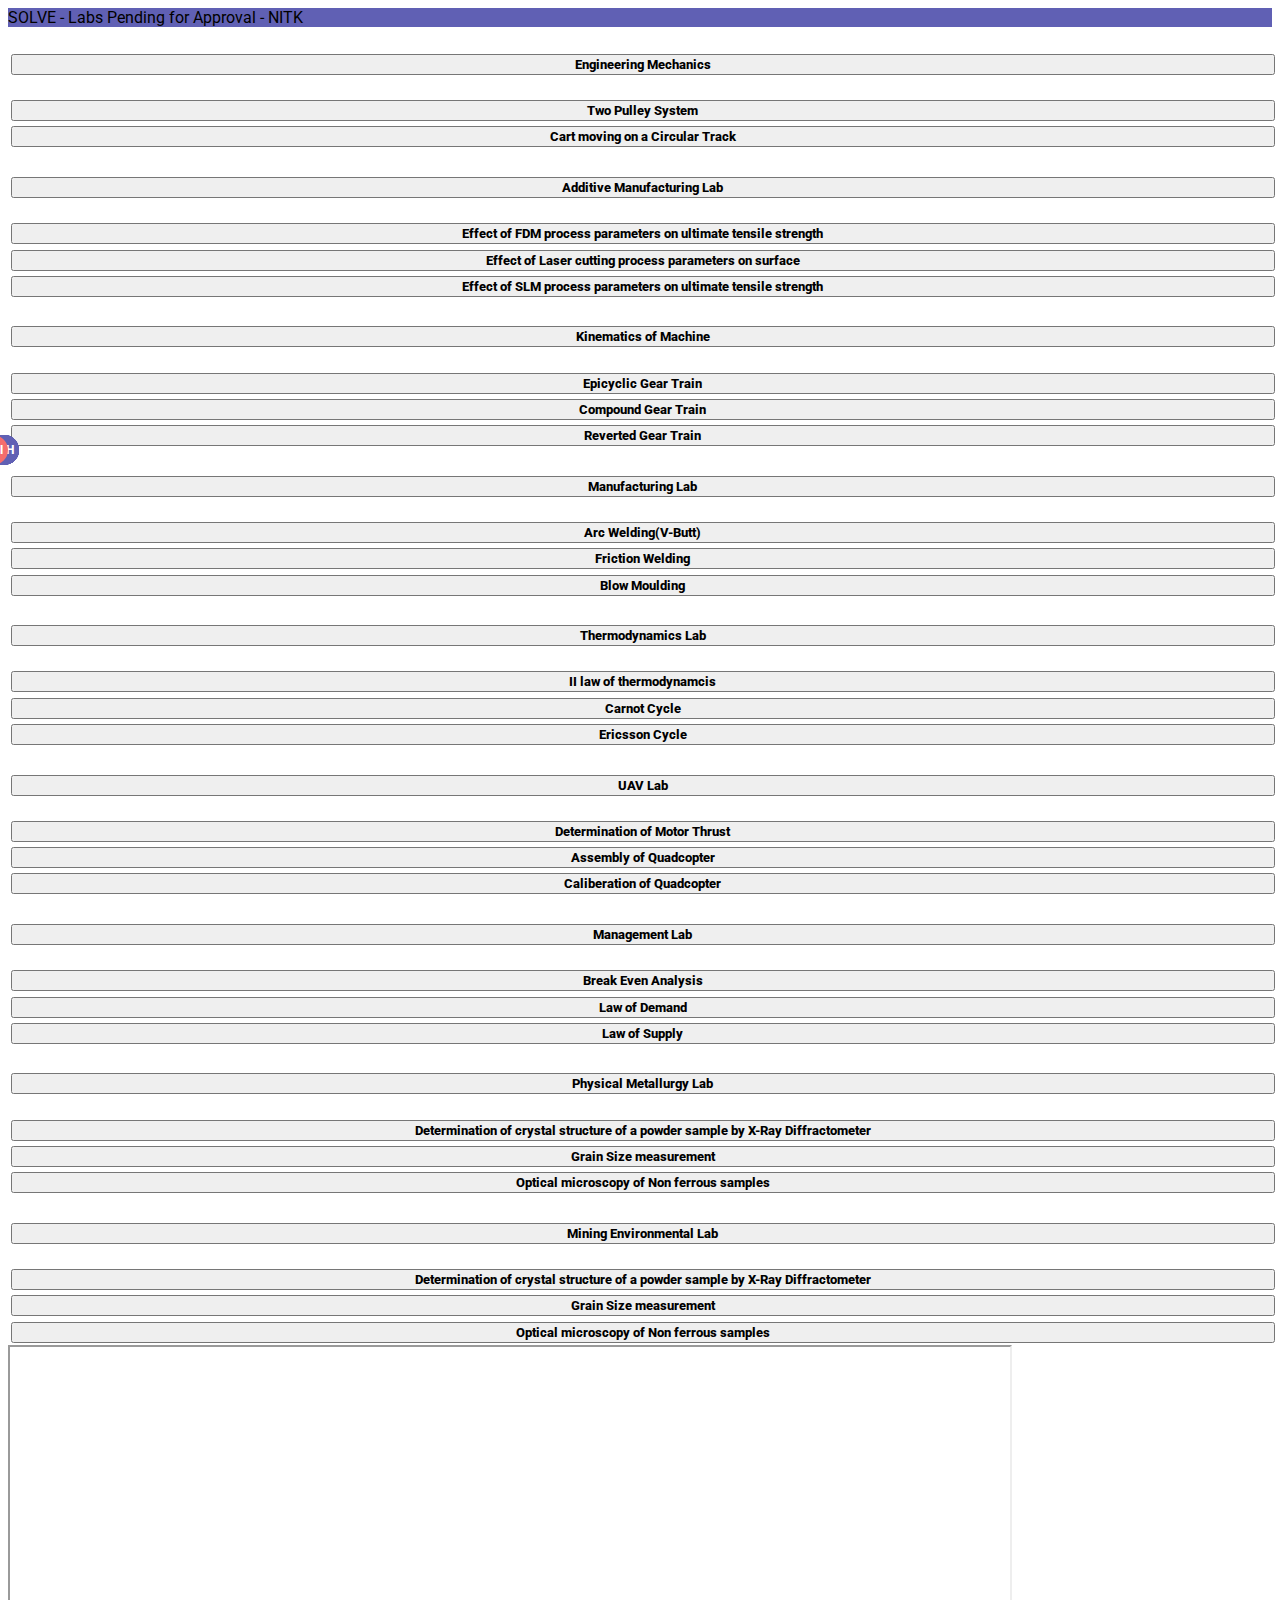
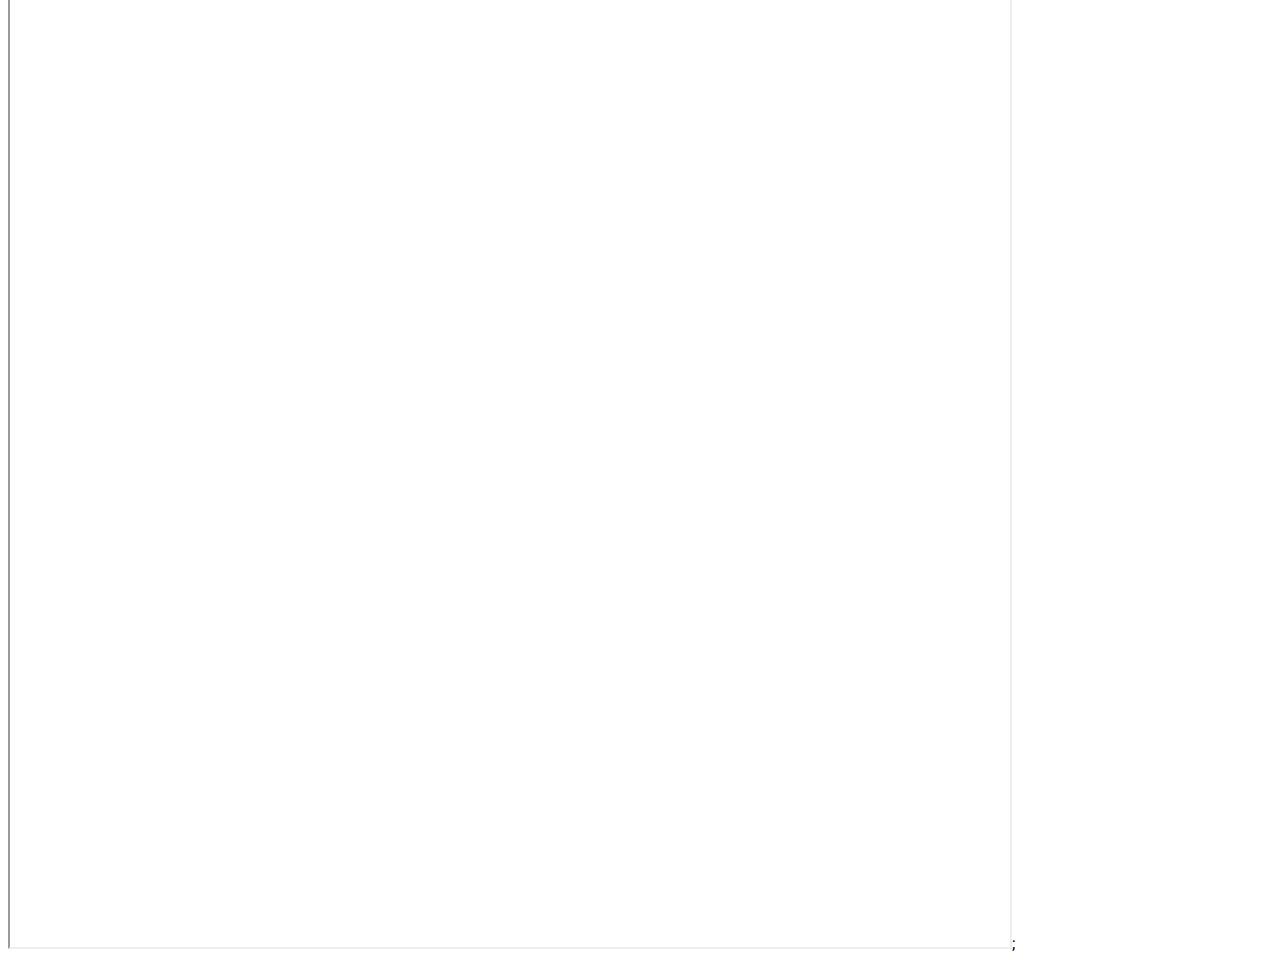
<file: index.html>
<!DOCTYPE html>
<html lang="en">
  <head>
    <meta charset="utf-8" />
    <meta name="viewport" content="width=device-width, initial-scale=1" />
    <title>SOLVE - MECH</title>
    <link
      href="https://cdn.jsdelivr.net/npm/bootstrap@5.2.0-beta1/dist/css/bootstrap.min.css"
      rel="stylesheet"
      integrity="sha384-0evHe/X+R7YkIZDRvuzKMRqM+OrBnVFBL6DOitfPri4tjfHxaWutUpFmBp4vmVor"
      crossorigin="anonymous"
    />
    <link rel="preconnect" href="https://fonts.googleapis.com">
<link rel="preconnect" href="https://fonts.gstatic.com" crossorigin>
<link href="https://fonts.googleapis.com/css2?family=Roboto:wght@400;500;700&display=swap" rel="stylesheet">
  </head>
  <link rel="stylesheet" href="style.css" />
  <body>
    <nav class="navbar">
      <div class="container-fluid justify-content-center">
        <span class="navbar-brand mb-0 h1 text-uppercase text-white"
          >SOLVE - Labs Pending for Approval - NITK</span
        >
      </div>
    </nav>
    <div class="row p-5">
      <div class="col-md-3" id="labCards">
        <div class="accordion" id="accordionExample">
          <div class="accordion-item">

            <h2 class="accordion-header" id="headingThree">

              <button
                class="accordion-button collapsed"
                type="button"
                data-bs-toggle="collapse"
                data-bs-target="#collapseThree"
                aria-expanded="false"
                aria-controls="collapseThree"
              >
              <span class="tag">MECH</span>

                Engineering Mechanics
                
              </button>

            </h2>
            <div
              id="collapseThree"
              class="accordion-collapse collapse"
              aria-labelledby="headingThree"
              data-bs-parent="#accordionExample"
            >
            
              <div class="accordion-body">
                <button
                  type="button"
                  class="btn btn-outline-secondary"
                  onclick="displayExperiment(this)"
                >
                  Two Pulley System
                </button>
                <button
                  type="button"
                  class="btn btn-outline-secondary"
                  onclick="displayExperiment(this)"
                >
                  Cart moving on a Circular Track
                </button>
              </div>
            </div>
          </div>
          <div class="accordion-item">
            <h2 class="accordion-header" id="headingFour">
              <button
                class="accordion-button collapsed"
                type="button"
                data-bs-toggle="collapse"
                data-bs-target="#collapseFour"
                aria-expanded="false"
                aria-controls="collapseFour"
              >
              <span class="tag">MECH</span>

                Additive Manufacturing Lab
              </button>
            </h2>
            <div
              id="collapseFour"
              class="accordion-collapse collapse"
              aria-labelledby="headingFour"
              data-bs-parent="#accordionExample"
            >
              <div class="accordion-body">
                <button
                  type="button"
                  class="btn btn-outline-secondary"
                  onclick="displayExperiment(this)"
                >
                  Effect of FDM process parameters on ultimate tensile strength
                </button>
                <button
                  type="button"
                  class="btn btn-outline-secondary"
                  onclick="displayExperiment(this)"
                >
                  Effect of Laser cutting process parameters on surface
                </button>
                <button
                  type="button"
                  class="btn btn-outline-secondary"
                  onclick="displayExperiment(this)"
                >
                  Effect of SLM process parameters on ultimate tensile strength
                </button>
              </div>
            </div>
          </div>
          <div class="accordion-item">
            <h2 class="accordion-header" id="headingFive">
              <button
                class="accordion-button collapsed"
                type="button"
                data-bs-toggle="collapse"
                data-bs-target="#collapseFive"
                aria-expanded="false"
                aria-controls="collapseFive"
              >
              <span class="tag">MECH</span>

                Kinematics of Machine
              </button>
            </h2>
            <div
              id="collapseFive"
              class="accordion-collapse collapse"
              aria-labelledby="headingFive"
              data-bs-parent="#accordionExample"
            >
              <div class="accordion-body">
                <button
                  type="button"
                  class="btn btn-outline-secondary"
                  onclick="displayExperiment(this)"
                >
                  Epicyclic Gear Train
                </button>
                <button
                  type="button"
                  class="btn btn-outline-secondary"
                  onclick="displayExperiment(this)"
                >
                  Compound Gear Train
                </button>
                <button
                  type="button"
                  class="btn btn-outline-secondary"
                  onclick="displayExperiment(this)"
                >
                  Reverted Gear Train
                </button>
              </div>
            </div>
          </div>
          <div class="accordion-item">
            <h2 class="accordion-header" id="headingSix">
              <button
                class="accordion-button collapsed"
                type="button"
                data-bs-toggle="collapse"
                data-bs-target="#collapseSix"
                aria-expanded="false"
                aria-controls="collapseSix"
              >
              <span class="tag">MECH</span>

                Manufacturing Lab
              </button>
            </h2>
            <div
              id="collapseSix"
              class="accordion-collapse collapse"
              aria-labelledby="headingSix"
              data-bs-parent="#accordionExample"
            >
              <div class="accordion-body">
                <button
                  type="button"
                  class="btn btn-outline-secondary"
                  onclick="displayExperiment(this)"
                >
                  Arc Welding(V-Butt)
                </button>
                <button
                  type="button"
                  class="btn btn-outline-secondary"
                  onclick="displayExperiment(this)"
                >
                  Friction Welding
                </button>
                <button
                  type="button"
                  class="btn btn-outline-secondary"
                  onclick="displayExperiment(this)"
                >
                  Blow Moulding
                </button>
              </div>
            </div>
          </div>
          <div class="accordion-item">
            <h2 class="accordion-header" id="headingSeven">
              <button
                class="accordion-button collapsed"
                type="button"
                data-bs-toggle="collapse"
                data-bs-target="#collapseSeven"
                aria-expanded="false"
                aria-controls="collapseSeven"
              >
              <span class="tag">MECH</span>

                Thermodynamics Lab
              </button>
            </h2>
            <div
              id="collapseSeven"
              class="accordion-collapse collapse"
              aria-labelledby="headingSeven"
              data-bs-parent="#accordionExample"
            >
              <div class="accordion-body">
                <button
                  type="button"
                  class="btn btn-outline-secondary"
                  onclick="displayExperiment(this)"
                >
                  II law of thermodynamcis
                </button>
                <button
                  type="button"
                  class="btn btn-outline-secondary"
                  onclick="displayExperiment(this)"
                >
                  Carnot Cycle
                </button>
                <button
                  type="button"
                  class="btn btn-outline-secondary"
                  onclick="displayExperiment(this)"
                >
                  Ericsson Cycle
                </button>
              </div>
            </div>
          </div>
          <div class="accordion-item">
            <h2 class="accordion-header" id="headingEight">
              <button
                class="accordion-button collapsed"
                type="button"
                data-bs-toggle="collapse"
                data-bs-target="#collapseEight"
                aria-expanded="false"
                aria-controls="collapseEight"
              >
              <span class="tag">MECH</span>

                UAV Lab
              </button>
            </h2>
            <div
              id="collapseEight"
              class="accordion-collapse collapse"
              aria-labelledby="headingEight"
              data-bs-parent="#accordionExample"
            >
              <div class="accordion-body">
                <button
                  type="button"
                  class="btn btn-outline-secondary"
                  onclick="displayExperiment(this)"
                >
                  Determination of Motor Thrust</button
                ><button
                  type="button"
                  class="btn btn-outline-secondary"
                  onclick="displayExperiment(this)"
                >
                  Assembly of Quadcopter</button
                ><button
                  type="button"
                  class="btn btn-outline-secondary"
                  onclick="displayExperiment(this)"
                >
                  Caliberation of Quadcopter
                </button>
              </div>
            </div>
          </div>
          <div class="accordion-item">
            <h2 class="accordion-header" id="headingNine">
              <button
                class="accordion-button collapsed"
                type="button"
                data-bs-toggle="collapse"
                data-bs-target="#collapseNine"
                aria-expanded="false"
                aria-controls="collapseNine"
              >
              <span class="tag">MECH</span>

                Management Lab
              </button>
            </h2>
            <div
              id="collapseNine"
              class="accordion-collapse collapse"
              aria-labelledby="headingNine"
              data-bs-parent="#accordionExample"
            >
              <div class="accordion-body">
                <button
                  type="button"
                  class="btn btn-outline-secondary"
                  onclick="displayExperiment(this)"
                >

                  Break Even Analysis
                </button>
                <button
                  type="button"
                  class="btn btn-outline-secondary"
                  onclick="displayExperiment(this)"
                >
                  Law of Demand
                </button>
                <button
                  type="button"
                  class="btn btn-outline-secondary"
                  onclick="displayExperiment(this)"
                >
                  Law of Supply
                </button>
              </div>
            </div>
          </div>
          <div class="accordion-item">
            <h2 class="accordion-header" id="headingTen">
              <button
                class="accordion-button collapsed"
                type="button"
                data-bs-toggle="collapse"
                data-bs-target="#collapseTen"
                aria-expanded="false"
                aria-controls="collapseTen"
              >
              <span class="tag">MECH</span>
                Physical Metallurgy Lab
              </button>
            </h2>
            <div
              id="collapseTen"
              class="accordion-collapse collapse"
              aria-labelledby="headingTen"
              data-bs-parent="#accordionExample"
            >
              <div class="accordion-body">
                <button
                  type="button"
                  class="btn btn-outline-secondary"
                  onclick="displayExperiment(this)"
                >
                Determination of crystal structure of a powder sample by X-Ray Diffractometer
              </button>
                <button
                  type="button"
                  class="btn btn-outline-secondary"
                  onclick="displayExperiment(this)"
                >
                Grain Size measurement
              </button>
                <button
                  type="button"
                  class="btn btn-outline-secondary"
                  onclick="displayExperiment(this)"
                >
                Optical microscopy of Non ferrous samples
                </button>
              </div>
            </div>
          </div>
          <div class="accordion-item">
            <h2 class="accordion-header" id="headingEleven">
              <button
                class="accordion-button collapsed"
                type="button"
                data-bs-toggle="collapse"
                data-bs-target="#collapseEleven"
                aria-expanded="false"
                aria-controls="collapseEleven"
              >
              <span class="tag2">Civil</span>
              Mining Environmental Lab
              </button>
            </h2>
            <div
              id="collapseEleven"
              class="accordion-collapse collapse"
              aria-labelledby="headingEleven"
              data-bs-parent="#accordionExample"
            >
              <div class="accordion-body">
                <button
                  type="button"
                  class="btn btn-outline-secondary"
                  onclick="displayExperiment(this)"
                >
                Determination of crystal structure of a powder sample by X-Ray Diffractometer
              </button>
                <button
                  type="button"
                  class="btn btn-outline-secondary"
                  onclick="displayExperiment(this)"
                >
                Grain Size measurement
              </button>
                <button
                  type="button"
                  class="btn btn-outline-secondary"
                  onclick="displayExperiment(this)"
                >
                Optical microscopy of Non ferrous samples
                </button>
              </div>
            </div>
          </div>
        </div>
      </div>
      <div class="col-md-9 my-0" id="frames">
        <iframe
          id="frame"
          src=""
          height="1200"
          width="1000"
          title="Iframe Example"
        ></iframe
        >;
      </div>
    </div>

    <script
      src="https://cdn.jsdelivr.net/npm/bootstrap@5.2.0-beta1/dist/js/bootstrap.bundle.min.js"
      integrity="sha384-pprn3073KE6tl6bjs2QrFaJGz5/SUsLqktiwsUTF55Jfv3qYSDhgCecCxMW52nD2"
      crossorigin="anonymous"
    ></script>
    <script src="./script.js"></script>
  </body>
</html>
</file>
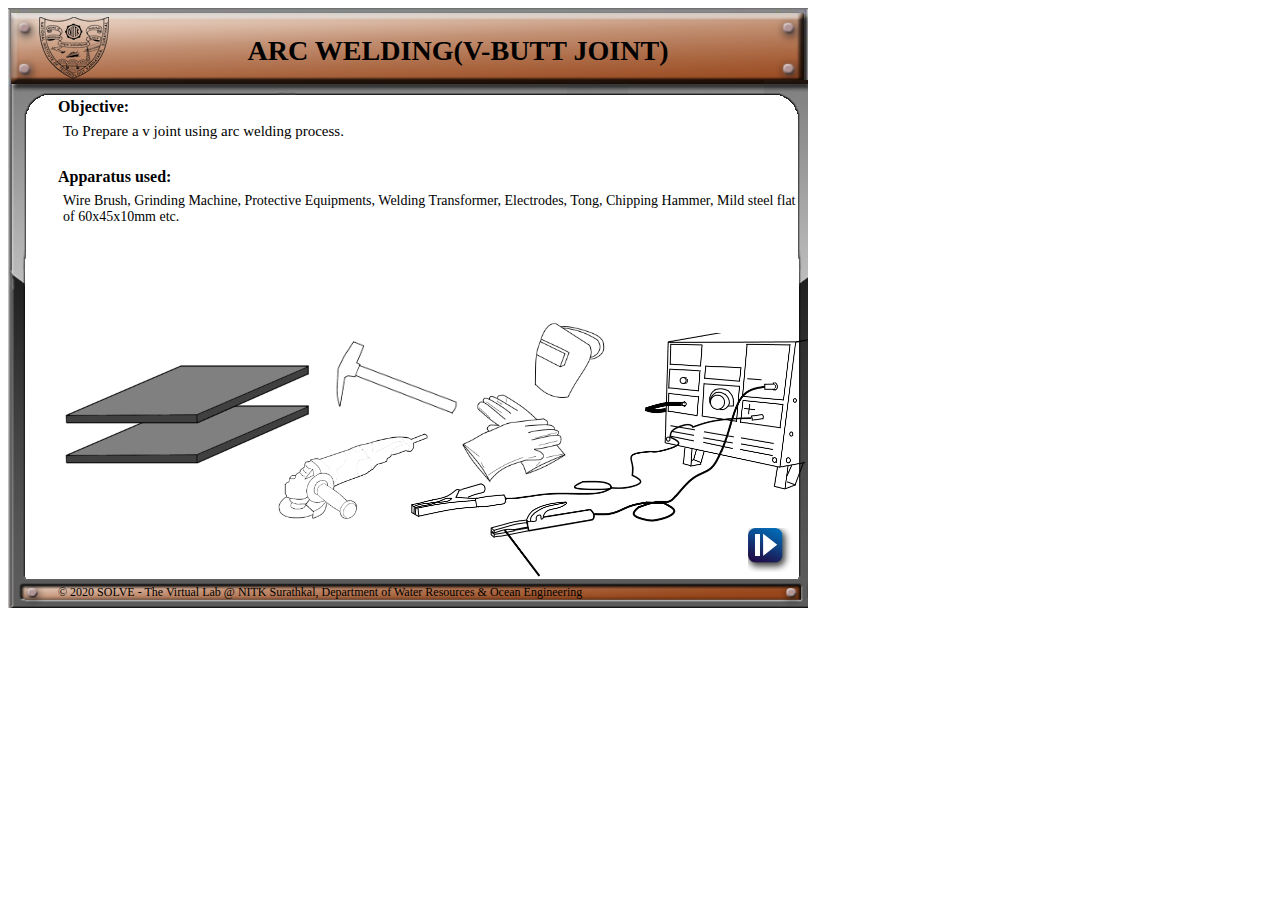
<file: assets/arc/index.html>
<!DOCTYPE html>
<html lang="en">
<head>
    <meta charset="UTF-8">
    <meta name="viewport" content="width=device-width, initial-scale=1.0">
    <title>Sample</title>
    <link rel="stylesheet" href="./css/style.css">
    <script>
    var simsubscreennum=0;
  var temp=0;
  var myInt = 0;

  var visibleImagesId = [
      {
          simsubscreennum: 0,
          animImages: [],
          initialImages: ['m0','h0','metal0','g0','metal01','grinder0','hammer0'],
          hideImages: ['grinder','brush','workpiece','metal1']
      },
      {
          simsubscreennum: 1,
          animImages: [
              {
                  id: 'grinder',
                  styleSet: 'position:absolute; left:450px;top:355px;width:250px;cursor:pointer;'
              },
              {
                  id: 'brush',
                  styleSet: 'position:absolute; left:430px;top:185px;width:350px;visibility:hidden;'
              }
          ],
          initialImages: ['workpiece'],
          hideImages: ['lj','w2','w1']
      },

      {
          simsubscreennum: 2,
          animImages: [
            {
                id: 'w2',
                styleSet: 'position:absolute; left:30px;top:270px;width:300px;cursor:pointer;'
            },
            {
                id: 'w1',
                styleSet: 'position:absolute; left:430px;top:270px;width:300px;'
            }
          ],
          initialImages: [],
          hideImages: ['p1','p2','final']
      },
      {
          simsubscreennum: 3,
          animImages: [
              {
                  id: 'p1',
                  styleSet: 'position:absolute; left:30px;top:270px;width:300px;cursor:pointer;'
              },
              {
                  id: 'p2',
                  styleSet: 'position:absolute; left:200px;top:270px;width:300px;'
              }
          ],
          initialImages: [],
          hideImages: ['mac','dial','knob']
      },
      {
          simsubscreennum: 4,
          animImages: [
            {
                id: 'dial',
                styleSet: 'position:absolute; left:450px;top:150px;width:53px;visibility:hidden;'
            }
          ],
          initialImages: ['mac'],
          hideImages: ['spark','wp5','electrode','s1','s2','s3','s4']
      },
      {
          simsubscreennum: 5,
          animImages: [
            {
                id: 'spark',
                styleSet: 'position:absolute; left:0px;top:55px;width:600px;visibility:hidden;'
            },
            {
                id: 'electrode',
                styleSet: 'position:absolute; left:0px;top:55px;width:355px;cursor:pointer;'
            }
          ],
          initialImages: ['wp5'],
          hideImages: ['metal4','metal2']
      },
      {
          simsubscreennum: 6,
          animImages: [
              {
                  id: 'metal4',
                  styleSet: 'position:absolute; left:-200px;top:220px;width:750px;cursor:pointer;'
              }
          ],
          initialImages: [],
          hideImages: ['spark1','weld1','electrode1','blank','wp7','dust','weld']
      },
      {
          simsubscreennum: 7,
          animImages: [
            {
                id: 'weld',
                styleSet: 'position:absolute; left:230px;top:67px;width:750px;'
            },
            {
                id: 'spark1',
                styleSet: 'position:absolute; left:465px;top:325px;width:100px;visibility:hidden;'
            },
            {
                id: 'electrode1',
                styleSet: 'position:absolute; left:0px;top:55px;width:355px;cursor:pointer;'
            }
          ],
          initialImages: ['blank','wp7','dust'],
          hideImages: ['dust1','wp8','brush1','hammer','weld8','weld81']
      },
      {
          simsubscreennum: 8,
          animImages: [
            {
                id: 'brush1',
                styleSet: 'position:absolute; left:430px;top:185px;width:350px;'
            },
            {
                id: 'hammer',
                styleSet: 'position:absolute; left:450px;top:85px;width:300px;cursor:pointer;'
            }
          ],
          initialImages: ['dust1','wp8','weld8','weld81'],
          hideImages: []
      },

  ]
    </script>
</head>
<!--Simulation Screen start		-->
<div id="simscreen">

    <!--Title of Simulation		-->
    <div id="title"><h3>ARC WELDING(V-BUTT JOINT)</h3></div>

    <!--SubScreen Home	-->
    <div class="simsubscreen" id="canvas0">
    <h4 id="objective" style="font-family:verdana; ">Objective:</h4>
    <p class="incanvas" style="font-family:verdana; font-size:15px;">To Prepare a v joint using arc welding process.</p></br>
    <h4 id="apparatus" style="font-family:verdana; ">Apparatus used:</h4>
    <p class="incanvas" style="font-family:verdana; font-size:14px;">Wire Brush, Grinding Machine, Protective Equipments, Welding Transformer, Electrodes, Tong, Chipping Hammer, Mild steel flat of 60x45x10mm etc.</p>
    <img id="m0" style="position: absolute; left: 350px; top: 275px; width:400px;" title="Welding Machine" src="images/machine.png"/>
    <img id="h0" style="position:absolute; left:300px; top:260px; width:250px" title="Welding Helmet" src="images/face.png" />
    <img id="g0" style="position:absolute; left:390px; top:330px; width:250px" title="Gloves" src="images/gloves.png" />
    <img id="metal0" style="position:absolute; left:5px; top:340px; width:250px" title="Workpiece" src="images/metal.png" />
    <img id="hammer0" style="position:absolute; left:230px;top:255px;width:200px;" title="Chipping Hammer" src="./images/hammer.png" />
    <img id="metal01" style="position:absolute; left:5px; top:300px; width:250px" title="Workpiece" src="images/metal.png" />
    <img id="grinder0" style="position:absolute; left:220px;top:375px;width:150px;" title="grinder" src="./images/grinder.png" />


    </div>

    <!--Step1	-->
    <div class="simsubscreen" id="canvas1" style="visibility:hidden">
    <p id="pumptext" class="steptext" style="font-family:verdana; font-size:14px;"> <strong id="titlestep" class="incanvas">STEP </strong>
    <span class="circlebg" id="stepnumber">&nbsp;1&nbsp;</span>Clean the given workpiece thoroughly,i.e. remove the rust, scales and form v cutting in the edges.</p>

    <img id="workpiece" style="position:absolute; left:110px;top:330px;width:320px;" title="Workpiece" src="./images/metal.png" />
    <img id="metal1" style="position:absolute; left:110px;top:330px;width:320px;visibility:hidden;" title="Workpiece" src="./images/metal1.png" />
    <img id="grinder" style="position:absolute; left:450px;top:355px;width:250px;cursor:pointer;" title="grinder" src="./images/grinder.png" />
    <img id="brush" style="position:absolute; left:430px;top:185px;width:350px;visibility:hidden;" title=" brush" src="./images/brush.png" />
    </div>

    <!--Step2	-->
    <div class="simsubscreen" id="canvas2" style="visibility:hidden">
    <p id="pumptext" class="steptext" style="font-family:verdana; font-size:14px;"><strong id="titlestep" class="incanvas">STEP</strong>
    <span class="circlebg" id="stepnumber">&nbsp;2&nbsp;</span>&nbsp;Align the  workpieces properly to form a vjoint.</p>
    <img id="w2" style="position:absolute; left:30px;top:270px;width:300px;cursor:pointer;" title="workpiece1" src="./images/metal1.png" />
    <img id="w1" style="position:absolute; left:430px;top:270px;width:300px;" title="workpiece2" src="./images/metal1.png" />
    <img id="lj" style="position:absolute; left:40px;top:95px;width:650px;visibility:hidden;" title="workpiece" src="./images/metal2.png" />
    </div>


    <!--Step3	-->
    <div class="simsubscreen" id="canvas3" style="visibility:hidden">
    <p id="pumptext" class="steptext incanvas" style="font-family:verdana; font-size:14px;">
    <strong id="titlestep" class="incanvas">STEP </strong>
    <span class="circlebg" id="stepnumber">&nbsp;3&nbsp;</span>
     Turn your pieces over.</p>
    <img id="p1" style="position:absolute; left:30px;top:270px;width:300px;cursor:pointer;" title="workpiece1" src="./images/metal1.png" />
    <img id="p2" style="position:absolute; left:200px;top:270px;width:300px;" title="workpiece2" src="./images/metal1.png" />
    <img id="final" style="position:absolute; left:60px;top:270px;width:500px;visibility:hidden;" title="workpiece" src="./images/metal3.png" />

    </div>

    <!--Step4	-->
    <div class="simsubscreen" id="canvas4" style="visibility:hidden">
    <p id="pumptext-2" class="steptext" style="font-family:verdana; font-size:14px;"><strong id="titlestep" class="incanvas">STEP</strong>
    <span class="circlebg" id="stepnumber">&nbsp;4&nbsp;</span>&nbsp;
     Adjust the current in machine .</p>
    <img id="mac" style="position:absolute; left:330px;top:270px;width:350px;cursor:pointer;" title="Welding Machine" src="./images/machine.png" />
    <img id="knob" style="position:absolute; left:121px;top:210px;width:200px;visibility:hidden;" title="Dial" src="./images/knob.png" />
    <img id="dial" style="position:absolute; left:450px;top:150px;width:53px;visibility:hidden;" title="Dial" src="./images/dial.png" />

    </div>




    <!--Step5	-->
    <div class="simsubscreen" id="canvas5" style="visibility:hidden">
    <p id="pumptext" class="steptext" style="font-family:verdana; font-size:14px;"> <strong id="titlestep" class="incanvas">STEP </strong>
    <span class="circlebg" id="stepnumber">&nbsp;5&nbsp;</span> Make tack welds.To make a tack weld, strike an arc and let it sit for a few seconds. </p>

    <img id="wp5" style="position:absolute; left:30px;top:165px;width:850px;"  src="./images/metal31.png" />
    <img id="spark" style="position:absolute; left:0px;top:55px;width:600px;visibility:hidden;"  src="./images/spark1.png" />
    <img id="electrode" style="position:absolute; left:0px;top:55px;width:355px;cursor:pointer;" title="Electrode" src="./images/electrode.png" />
    <img id="s1" style="position:absolute; left:252px;top:70px;width:600px;visibility:hidden;"  src="./images/spot.png" />
    <img id="s2" style="position:absolute; left:210px;top:88px;width:600px;visibility:hidden;"   src="./images/spot.png" />
    <img id="s3" style="position:absolute; left:165px;top:108px;width:600px;visibility:hidden;"   src="./images/spot.png" />
    <img id="s4" style="position:absolute; left:120px;top:125px;width:600px;visibility:hidden;"  src="./images/spot.png" />

    </div>


    <!--Step6	-->
    <div class="simsubscreen" id="canvas6" style="visibility:hidden">
    <p id="pumptext-2" class="steptext" style="font-family:verdana; font-size:14px;"><strong id="titlestep" class="incanvas">STEP</strong>
    <span class="circlebg" id="stepnumber">&nbsp;6&nbsp;</span>&nbsp; Flip your metal over to be welded.</p>
    <img id="metal4" style="position:absolute; left:-200px;top:220px;width:750px;cursor:pointer;" title="Workpiece" src="./images/metal4.png" />
    <img id="metal2" style="position:absolute; left:100px;top:160px;width:650px;visibility:hidden;" title="Workpiece" src="./images/metal2.png" />

    </div>

    <!--Step7	-->
     <div class="simsubscreen" id="canvas7" style="visibility:hidden">
     <p id="pumptext-2" class="steptext" style="font-family:verdana; font-size:14px;"><strong id="titlestep" class="incanvas">STEP</strong>
     <span class="circlebg" id="stepnumber">&nbsp;7&nbsp;</span>&nbsp; Strike the arc and move the electrode to the other end uniformly.</p>

     <img id="wp7" style="position:absolute; left:50px;top:145px;width:750px;"  src="./images/metal2.png" />
     <img id="weld" style="position:absolute; left:230px;top:67px;width:750px;visibility:hidden;"  src="./images/weld.png" />
     <img id="blank" style="position:absolute; left:50px;top:145px;width:750px;"  src="./images/blank.png" />
     <img id="weld1" style="position:absolute; left:50px;top:145px;width:750px;visibility:hidden;" title="Workpiece"  src="./images/weld1.png" />
     <img id="dust" style="position:absolute; left:50px;top:145px;width:750px"  src="./images/dust.png" />
     <img id="spark1" style="position:absolute; left:465px;top:325px;width:100px;visibility:hidden;"  src="./images/spark.png" />
     <img id="electrode1" style="position:absolute; left:0px;top:55px;width:355px;cursor:pointer;" title="Electrode" src="./images/electrode.png" />

     </div>

     <!--Step8-->
     <div class="simsubscreen" id="canvas8" style="visibility:hidden">
     <p id="pumptext" class="steptext incanvas" style="font-family:verdana; font-size:14px;">
     <strong id="titlestep" class="incanvas">STEP </strong>
     <span class="circlebg" id="stepnumber">&nbsp;8&nbsp;</span> Clean the weld with a hammer and wire brush.</p>
     <img id="wp8" style="position:absolute; left:-120px;top:165px;width:750px;" title="Workpiece" src="./images/metal2.png" />
     <img id="weld8" style="position:absolute; left:-120px;top:165px;width:750px;"  src="./images/weld.png" />
     <img id="weld81" style="position:absolute; left:-120px;top:165px;width:750px;" title="Workpiece" src="./images/weld1.png" />
     <img id="dust1" style="position:absolute; left:-120px;top:165px;width:750px;" title="Workpiece"  src="./images/dust.png" />
     <img id="brush1" style="position:absolute; left:430px;top:185px;width:350px;"  src="./images/brush.png" />
     <img id="hammer" style="position:absolute; left:450px;top:85px;width:300px;cursor:pointer;"  src="./images/hammer.png" />

     </div>

    <!--Trial text	-->
    <div id="">
    <p id="trial" style="text-transform: uppercase;visibility :hidden;font-weight: bold;font-family:verdana; "><strong>Trial = </strong></p>
    </div>


    <!--next  Arrow	-->
    <div id="nav">
            <img id="nextButton" onclick="navNext(); " src="images/Next.png" />
              <img id="prevButton" onclick="navBack();" style="visibility:hidden" src="images/prev.png" />
        </div>

    <div>
        <img id="reButton" input type="button" value="Reload Page" onClick="document.location.reload(true);" src="images/restart.png" / >
    </div>

    <!--Blinking Arrow	-->
    <img class ="" id="arrow1" style="visibility:hidden" src="images/arrow1.png"/>

    <div id="copyright"> &copy; 2020 SOLVE - The Virtual Lab @ NITK Surathkal, Department of Water Resources & Ocean Engineering</div>
    <script src="./js/sample.js"></script>
    </body>
    </html>
</file>
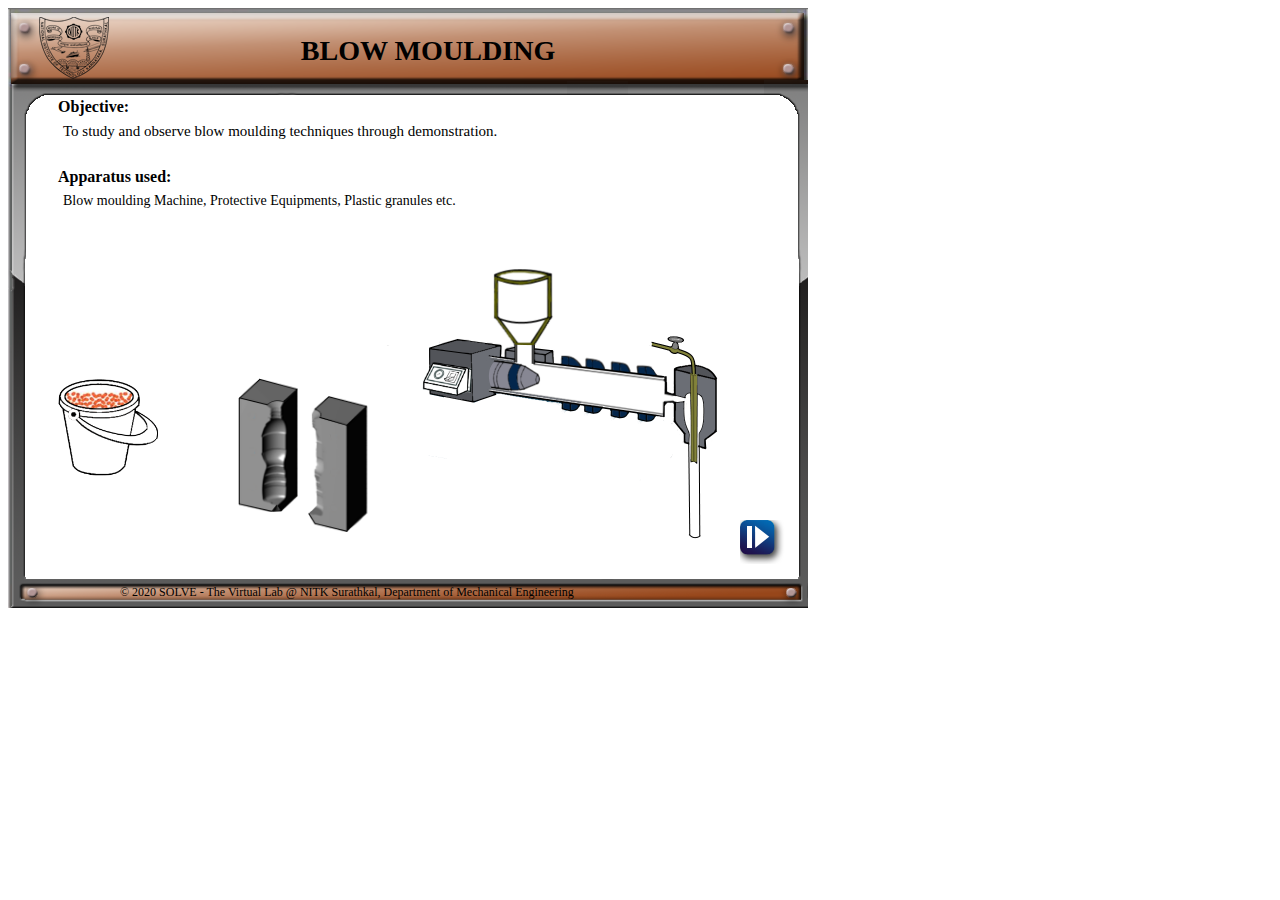
<file: assets/blow/index.html>
<!DOCTYPE html>
<html lang="en">
<head>
    <meta charset="UTF-8">
    <meta name="viewport" content="width=device-width, initial-scale=1.0">
    <title>Sample</title>
    <link rel="stylesheet" href="./css/style.css">
    <script>
          var simsubscreennum=0;
          var temp=0;
          var myInt = 0;

          var visibleImagesId = [
              {
                  simsubscreennum: 0,
                  animImages: [],
                  initialImages: ['screw0','m0','off0','b0','sb0','bl0','p0','p10'],
                  hideImages: ['screw1','m1','off1','b1','bl11','fill1','bl1','d1','sb1']
              },
              {
                  simsubscreennum: 1,
                  animImages: [
                      {
                          id: 'b1',
                          styleSet: 'position:absolute; left:80px; top:340px; width:100px;cursor:pointer;'
                      },
                      {
                          id: 'fill1',
                          styleSet: 'position:absolute; left: 270px; top: 180px; width:350px;'
                      }
                  ],
                  initialImages: ['screw1','off1','m1','bl1','bl11','sb1'],
                  hideImages: ['fill2','m2','off2','p2','screw2','p12','bl2','sb2','pb2']
              },
              {
                  simsubscreennum: 2,
                  animImages: [
                    {
                        id: 'p2',
                        styleSet: 'position:absolute;left: 70px; top: 355px; width:50px;'
                    },


                    {
                        id: 'p12',
                        styleSet: 'position:absolute;left: 125px; top: 368px; width:50px;'
                    }

                  ],
                  initialImages: ['m2','off2','screw2','fill2','bl2','sb2','pb2'],
                  hideImages: ['fill3','m3','screw3','off3','on3','bl3','sb3','p3','p13','melt3','melt13','melt23']
              },
              {
                  simsubscreennum: 3,
                  animImages: [
                    {
                       id: 'screw3',
                       styleSet: 'position: absolute; left:10px; top: 84px; width:400px;'
                    },
                    {
                       id: 'fill3',
                       styleSet: 'position:absolute;left: 136px; top:27px; width:400px;'
                    },
                    {
                       id: 'melt3',
                       styleSet: 'position: absolute; left:140px; top: 100px; width:400px;visibility:hidden;'
                    },
                    {
                       id: 'melt13',
                       styleSet: 'position: absolute; left:140px; top: 40px; width:400px;'
                    },
                    {
                       id: 'melt23',
                       styleSet: 'position: absolute; left: 139px; top: -20px; width:400px;visibility:hidden;'
                    }


                  ],
                  initialImages: ['m3','off3','bl3','sb3','p3','p13'],
                  hideImages: ['m4','screw4','sb4','p14','p4','off4','bg4','f14','f24','tap4','hand4','pipe4']
              },
              {
                  simsubscreennum: 4,
                  animImages:[
                  {
                     id: 'f14',
                     styleSet: 'position: absolute; left:497px; top: 372px; width:30px;visibility:hidden;'
                  },
                  {
                     id: 'f24',
                     styleSet: 'position: absolute; left:490px; top: 372px; width:30px;visibility:hidden;'
                  },
                  {
                     id: 'hand4',
                     styleSet: 'position: absolute;  left:510px; top:100px; width:170px;visibility:hidden;'
                  }

                  ],
                  initialImages: ['m4','screw4','p14','off4','p4','sb4','bg4','tap4'],
                  hideImages: ['m5','screw5','bg5','off5','f5','sb5','p5','p15','pb5']
              },
              {
                  simsubscreennum: 5,
                  animImages: [
                    {
                        id: 'p5',
                        styleSet: 'position:absolute;left: 463px; top: 335px; width:65px;cursor:pointer;'
                    },


                    {
                        id: 'p15',
                        styleSet: 'position:absolute;left: 505px; top: 345px; width:65px;'
                    }
                  ],
                  initialImages: ['m5','screw5','bg5','off5','f5','sb5','pb5'],
                  hideImages: ['m6','screw6','bg6','off6','sb6','f6']
              },
              {
                  simsubscreennum: 6,
                  animImages: [
                    {
                        id: 'f6',
                        styleSet: 'position: absolute; left:487px; top: 360px; width:40px;cursor:pointer;'
                    }
                  ],
                  initialImages: ['m6','screw6','bg6','off6','sb6'],
                  hideImages: []
              }

          ]
      </script>
</head>
<!--Simulation Screen start		-->
<div id="simscreen">

    <!--Title of Simulation		-->
    <div id="title"><h3>BLOW   MOULDING</h3></div>

    <!--SubScreen Home	-->
    <div class="simsubscreen" id="canvas0">
    <h4 id="objective" style="font-family:verdana; ">Objective:</h4>
    <p class="incanvas" style="font-family:verdana; font-size:15px;">To study and observe blow moulding techniques through demonstration.</p></br>
    <h4 id="apparatus" style="font-family:verdana; ">Apparatus used:</h4>
    <p class="incanvas" style="font-family:verdana; font-size:14px;">Blow moulding Machine, Protective Equipments, Plastic granules etc.</p>
    <img id="screw0" style="position: absolute; left: 270px; top: 197px; width:290px;" title="Blow moulding Machine" src="images/screw.png"/>
    <img id="bl0" style="position: absolute; left: 295px; top: 288px; width:105px;" title="" src="images/blank.png"/>
    <img id="m0" style="position: absolute; left: 370px; top: 210px; width:290px;" title="Blow moulding Machine" src="images/machine0.png"/>
    <img id="sb0" style="position:absolute; left:360px; top:300px; width:60px;" title="Blow moulding Machine" src="images/sb.png" />
    <img id="off0" style="position:absolute; left:369px; top:302px; width:35px;" title="Blow moulding Machine" src="images/OFF.png" />
    <img id="b0" style="position:absolute; left:0px; top:320px; width:100px;" title="Plastic granules" src="images/bucket.png" />
    <img id="p0" style="position:absolute; left:180px; top:320px; width:60px;" title="Mould" src="images/press.png" />
    <img id="p10" style="position:absolute; left:250px; top:337px; width:60px;" title="Mould" src="images/press1.png" />


    </div>

    <!--Step1	-->
   <div class="simsubscreen" id="canvas1" style="visibility:hidden">
   <p id="pumptext" class="steptext" style="font-family:verdana; font-size:14px;"> <strong id="titlestep" class="incanvas">STEP </strong>
   <span class="circlebg" id="stepnumber">&nbsp;1&nbsp;</span>Put the plastic granules into the machine.</p>

   <img id="fill1" style="position: absolute; left: 270px; top: 180px; width:350px;" title="" src="images/fill.png"/>
   <img id="bl1" style="position: absolute; left: 270px; top: 190px; width:350px;" title="" src="images/blank1.png"/>
   <img id="screw1" style="position: absolute; left: 160px; top: 166px; width:350px;" title="Blow moulding Machine" src="images/screw.png"/>
   <img id="bl11" style="position: absolute; left: 195px; top: 272px; width:140px;" title="" src="images/blank.png"/>
   <img id="m1" style="position: absolute; left: 270px; top: 180px; width:350px;" title="Blow moulding Machine" src="images/machine0.png"/>
   <img id="sb1" style="position:absolute; left:255px; top:287px; width:75px;" title="Blow moulding Machine" src="images/sb.png" />
   <img id="off1" style="position:absolute; left:261px; top:286px; width:50px;" title="Blow moulding Machine" src="images/OFF.png" />
   <img id="b1" style="position:absolute; left:80px; top:340px; width:100px;cursor:pointer;" title="Plastic granules" src="images/bucket.png" />
   <img id="d1" style="position:absolute; left:352px; top:148px; width:22px;visibility:hidden;" title="" src="images/drop.png" />

   </div>

    <!--Step2	-->
    <div class="simsubscreen" id="canvas2" style="visibility:hidden">
    <p id="pumptext" class="steptext" style="font-family:verdana; font-size:14px;"><strong id="titlestep" class="incanvas">STEP</strong>
    <span class="circlebg" id="stepnumber">&nbsp;2&nbsp;</span>&nbsp;Set up the machine by placing the mould at proper position.</p>
    <img id="fill2" style="position:absolute;left: 136px; top:27px; width:400px;" title="" src="./images/fill.png" />
    <img id="screw2" style="position: absolute; left: 10px; top: 84px; width:400px;" title="Blow moulding Machine" src="images/screw.png"/>
    <img id="bl2" style="position:absolute;left:70px; top:210px; width:150px;" title="" src="images/blank.png" />
    <img id="p2" style="position:absolute;left: 70px; top: 195px; width:50px;cursor:pointer;" title="Mould" src="./images/press.png" />
    <img id="p12" style="position:absolute;left: 110px; top: 190px; width:50px;cursor:pointer;" title="Mould" src="./images/press1.png" />
    <img id="m2" style="position: absolute; left: 140px; top: 100px; width:400px;" title="Blow moulding Machine" src="images/machine0.png"/>
    <img id="sb2" style="position:absolute; left:122px; top:222px; width:87px;" title="Blow moulding Machine" src="images/sb.png" />
    <img id="off2" style="position:absolute; left:128px; top:220px; width:60px;" title="Switch" src="images/OFF.png" />
    <img id="pb2" style="position:absolute;left:72px; top: 339px; width:100px;cursor:pointer;" title="Mould" src="./images/pressbg.png" />
    </div>


    <!--Step3	-->
    <div class="simsubscreen" id="canvas3" style="visibility:hidden">
    <p id="pumptext" class="steptext incanvas" style="font-family:verdana; font-size:14px;">
    <strong id="titlestep" class="incanvas">STEP </strong>
    <span class="circlebg" id="stepnumber">&nbsp;3&nbsp;</span>Turn on the machine.The screw will move towards the mould and the heating coil will melt the plastic which is injected into the mould.</p>
    <img id="fill3" style="position:absolute;left: 136px; top: 27px; width:400px;" title="" src="./images/fill.png" />
    <img id="melt3" style="position: absolute; left: 140px; top: 100px; width:400px;" title="Blow moulding Machine" src="images/melt.png"/>
    <img id="screw3" style="position: absolute; left:10px; top: 84px; width:400px;" title="Blow moulding Machine" src="images/screw.png"/>
    <img id="bl3" style="position:absolute;left:-5px; top:195px; width:230px;" title="" src="images/blank.png" />
    <img id="p3" style="position:absolute;left: 463px; top: 335px; width:65px;" title="Blow moulding Machine" src="./images/press.png" />
    <img id="p13" style="position:absolute;left: 505px; top: 345px; width:65px;" title="Blow moulding Machine" src="./images/press1.png" />
    <img id="melt13" style="position: absolute; left: 140px; top: 100px; width:400px;" title="Blow moulding Machine" src="images/melt1.png"/>
    <img id="melt23" style="position: absolute; left: 140px; top: 100px; width:400px;" title="Blow moulding Machine" src="images/melt2.png"/>
    <img id="m3" style="position: absolute; left: 140px; top: 100px; width:400px;" title="Blow moulding Machine" src="images/machine0.png"/>
    <img id="sb3" style="position:absolute; left:122px; top:222px; width:87px;" title="Blow moulding Machine" src="images/sb.png" />
    <img id="off3" style="position:absolute; left:128px; top:220px; width:60px;cursor:pointer;" title="Switch" src="images/OFF.png" />
    <img id="on3" style="position:absolute; left:128px; top:220px; width:60px;visibility:hidden;" title="Switch" src="images/ON.png" />

    </div>

    <!--Step4	-->
    <div class="simsubscreen" id="canvas4" style="visibility:hidden">
    <p id="pumptext-2" class="steptext" style="font-family:verdana; font-size:14px;"><strong id="titlestep" class="incanvas">STEP</strong>
    <span class="circlebg" id="stepnumber">&nbsp;4&nbsp;</span>&nbsp;Allow the air to enter into plastic parison,thereby stretching it across the interior walls of the mold cavity.</p>

    <img id="p4" style="position:absolute;left: 463px; top: 335px; width:65px;" title="Mould" src="./images/press.png" />
    <img id="p14" style="position:absolute;left: 505px; top: 345px; width:65px;" title="Mould" src="./images/press1.png" />
    <img id="bg4" style="position:absolute; left:140px; top:100px; width:400px;" title="Blow moulding Machine" src="images/bg.png" />
    <img id="f14" style="position: absolute; left:497px; top: 372px; width:30px;" title="Final product" src="images/final1.png" />
    <img id="f24" style="position: absolute; left:490px; top: 372px; width:30px;" title="Final product" src="images/final2.png" />
    <img id="screw4" style="position: absolute;left:140px; top:101px; width:400px;" title="" src="images/screw.png"/>
    <img id="m4" style="position:absolute; left:140px; top:100px; width:400px;" title="Blow moulding Machine" src="images/machine1.png" />
    <img id="sb4" style="position:absolute; left:122px; top:222px; width:87px;" title="Blow moulding Machine" src="images/sb.png" />
    <img id="off4" style="position:absolute; left:128px; top:220px; width:60px;" title="Switch" src="images/OFF.png" />
    <img id="tap4" style="position:absolute; left:469px; top:191px; width:27px;cursor:pointer;" title="Air valve" src="images/tap.png" />
    <img id="pipe4" style="position:absolute;  left:510px; top:100px; width:170px;visibility:hidden;" title="Air valve" src="images/pipe.png" />
    <img id="hand4" style="position:absolute;  left:510px; top:100px; width:170px;visibility:hidden;" title="Air valve" src="images/hand.png" />
    </div>


    <!--Step5	-->
    <div class="simsubscreen" id="canvas5" style="visibility:hidden">
    <p id="pumptext" class="steptext" style="font-family:verdana; font-size:14px;"><strong id="titlestep" class="incanvas">STEP</strong>
    <span class="circlebg" id="stepnumber">&nbsp;5&nbsp;</span>&nbsp;Remove the mould.</p>
    <img id="p5" style="position:absolute;left: 463px; top: 335px; width:65px;" title="Mould" src="./images/press.png" />
    <img id="p15" style="position:absolute;left: 505px; top: 345px; width:65px;" title="Mould" src="./images/press1.png" />
    <img id="bg5" style="position:absolute; left:140px; top:100px; width:400px;" title="Blow moulding Machine" src="images/bg2.png" />
    <img id="f5" style="position: absolute; left:487px; top: 360px; width:40px;" title="Final Product" src="images/final.png" />
    <img id="screw5" style="position: absolute;left:140px; top:101px; width:400px;" title="" src="images/screw.png"/>
    <img id="m5" style="position:absolute; left:140px; top:100px; width:400px;" title="Blow moulding Machine" src="images/machine1.png" />
    <img id="sb5" style="position:absolute; left:122px; top:222px; width:87px;" title="Blow moulding Machine" src="images/sb.png" />
    <img id="off5" style="position:absolute; left:128px; top:220px; width:60px;" title="Switch" src="images/OFF.png" />
    <img id="pb5" style="position:absolute;left: 467px; top: 339px; width:100px;cursor:pointer;" title="Mould" src="./images/pressbg.png" />
    </div>

    <!--Step6	-->
    <div class="simsubscreen" id="canvas6" style="visibility:hidden">
    <p id="pumptext" class="steptext" style="font-family:verdana; font-size:14px;"><strong id="titlestep" class="incanvas">STEP</strong>
    <span class="circlebg" id="stepnumber">&nbsp;6&nbsp;</span>&nbsp;Take out the final product from the machine.</p>

    <img id="bg6" style="position:absolute; left:140px; top:100px; width:400px;" title="Blow moulding Machine" src="images/bg2.png" />
    <img id="screw6" style="position: absolute;left:140px; top:101px; width:400px;" title="" src="images/screw.png"/>
    <img id="m6" style="position:absolute; left:140px; top:100px; width:400px;" title="Blow moulding Machine" src="images/machine0.png" />
    <img id="sb6" style="position:absolute; left:122px; top:222px; width:87px;" title="Blow moulding Machine" src="images/sb.png" />
    <img id="off6" style="position:absolute; left:128px; top:220px; width:60px;" title="Switch" src="images/OFF.png" />
    <img id="f6" style="position: absolute; left:487px; top: 360px; width:40px;" title="Final product" src="images/final.png" />
    </div>


  </div>



    <!--Trial text	-->
    <div id="">
    <p id="trial" style="text-transform: uppercase;visibility :hidden;font-weight: bold;font-family:verdana; "><strong>Trial = </strong></p>
    </div>


    <!--next  Arrow	-->
    <div id="nav">
        <img id="nextButton" onclick="navNext(); " src="images/Next.png" />
        <img id="prevButton" onclick="navBack();" style="visibility:hidden" src="images/prev.png" />
    </div>

    <div>
        <img id="reButton" input type="button" value="Reload Page" onClick="document.location.reload(true);" src="images/restart.png" / >
    </div>

    <!--Blinking Arrow	-->
    <img class ="" id="arrow1" style="visibility:hidden" src="images/arrow1.png"/>

    <div id="copyright"> &copy; 2020 SOLVE - The Virtual Lab @ NITK Surathkal, Department of Mechanical Engineering</div>
    <script src="./js/sample.js"></script>
    </body>

  </html>
</file>
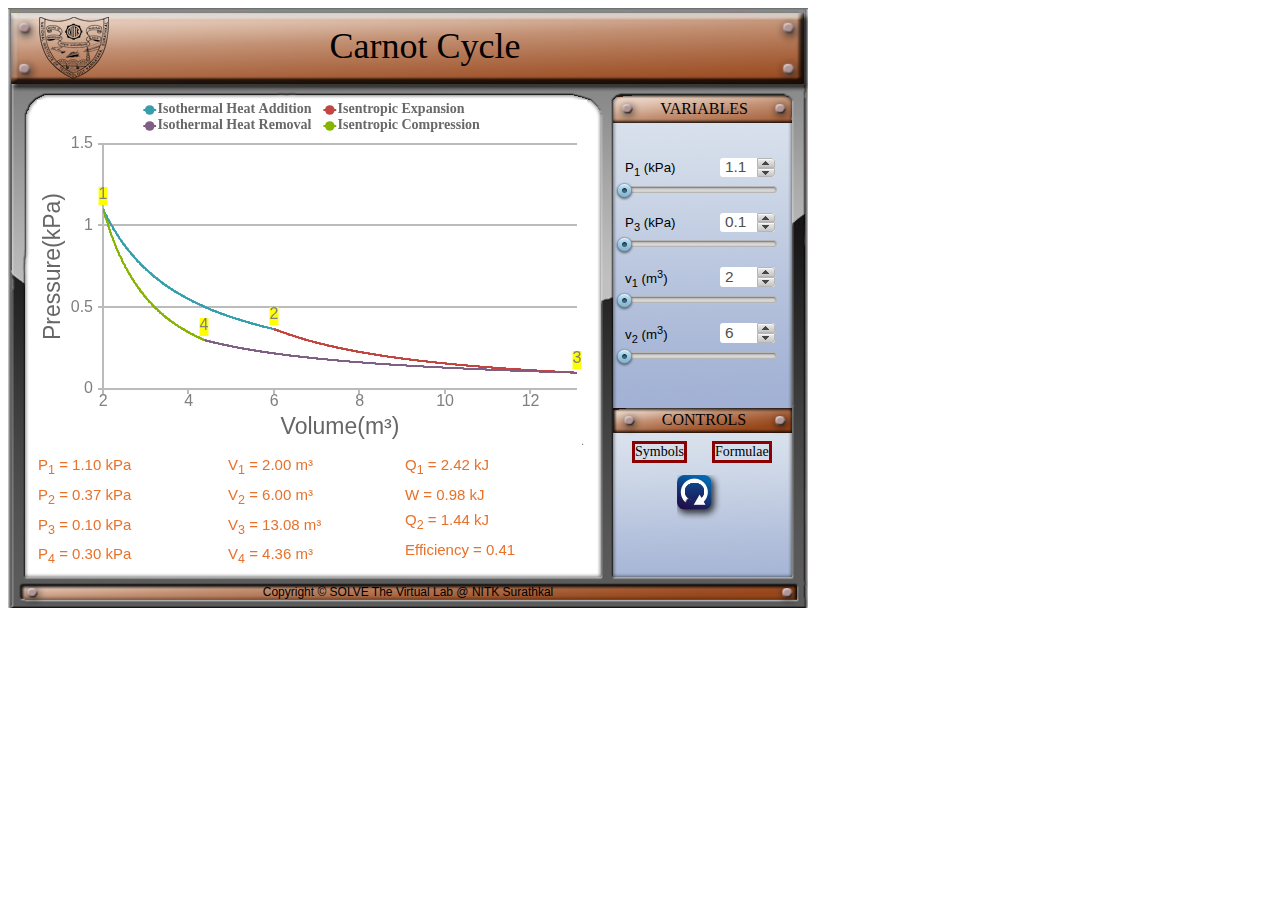
<file: assets/carnot/index.html>
<!DOCTYPE html>
<html lang="en">
<head>
    <meta charset="UTF-8">
    <title>Carnot Cycle</title>
    <link rel="stylesheet" href="css/MOMstyle.css" />
    <script src='js/jquery.min.js'></script>
    <script src='js/jquery-ui.min.js'></script>
    <script src="js/graph.ob.js"></script>
    <script src="js/graph_multiline_use.ob.js"></script>
</head>

<body onload="varinit()">
<!-- Defining Container for Simulation -->
<noscript>
    The simulation requires JavaScript to be enabled.
</noscript>
<div id="container">
    <!-- Replace TITLE with simulation title to be displayed next to logo-->
    <div id="simtitle">Carnot Cycle</div>
    <!-- Region for simulation display -->
    <!--    <div id="div">-->
    <div id="simscreen1" style="position: absolute; top: 100px; left: 37px;width:550px;height:350px"></div>
    <canvas id="simscreen"  height="380" width="380"  ></canvas>

    <div id="titleincanvas"></div>
    <!-- Region for comment / question prompts -->
    <div id="commentboxleft">
        <p id="p1" style="line-height:0.7"></p>
        <p id="p2" style="line-height:0.7"></p>
        <p id="p3" style="line-height:0.7"></p>
        <p id="p4" style="line-height:0.7"></p>
    </div>

    <div id="commentboxright">
        <p id="p9" style="line-height:0.7"></p>
        <p id="p10" style="line-height:0.7"></p>
        <p id="p11" style="line-height:0.7"></p>
        <p id="p12" style="line-height:0.7"></p>
    </div>

    <div id="commentboxmiddle">
        <p id="p5" style="line-height:0.7"></p>
        <p id="p6" style="line-height:0.7"></p>
        <p id="p7" style="line-height:0.7"></p>
        <p id="p8" style="line-height:0.7"></p>
    </div>

    <!-- DND-Title of region for variables display -->
    <div id="vartitle">VARIABLES</div>

    <!-- Region for Input parameters of simulation -->
    <div id="variables">
        <div class="variable">
            <br>
            <div class="varname"><p title="Link Length" style="font-size:95%;">P<sub>1</sub> (kPa)</p>
                <input id="l1spinner"/></div>
            <div id="l1slider"></div>
        </div>

        <div class="variable">
            <div class="varname"><p title="Link Length" style="font-size:95%;">P<sub>3</sub> (kPa)</p>
                <input id="l2spinner"/></div>
            <div id="l2slider"></div>
        </div>

        <div class="variable">
            <div class="varname"><p title="Link Length" style="font-size:95%;">v<sub>1</sub> (m<sup>3</sup>)</p>
                <input id="l3spinner"/></div>
            <div id="l3slider"></div>
        </div>

        <div class="variable">
            <div class="varname"><p title="Link Length" style="font-size:95%;">v<sub>2</sub> (m<sup>3</sup>)</p>
                <input id="l4spinner"/></div>
            <div id="l4slider"></div>
        </div>
    </div>
</div>
</div>
<!-- DND-Title of region for controls display -->
<div id="ctrltitle">CONTROLS</div>
<!-- Region for User controls of simulation -->
<div id="controls">
    <img id="rotationbutton" onclick="location.reload();" src="images/bluecwdull.png" />
    <div style="position:relative; left: 15px;top:-60px;">

        <span class="tooltip" style="border:3px solid darkred ; color:black;top: 5px; text-align:justify;left: 10px">Symbols
			<span class="tooltiptext" style="left: 0px;width: 300px">
			Process 1-2 = Isothermal Heat Addition<br>
            Process 2-3 = Isentropic Expansion<br>
            Process 3-4 = Isothermal Heat Rejection<br>
            Process 4-1 = Isentropic Compression<br>
                P = Pressure<br>
                v = Volume<br>
                γ = Heat Capacity Ratio (or Adiabatic Index) = 1.667<br>
                T<sub>1</sub> = Temperature of the hot reservoir<br>
                T<sub>2</sub> = Temperature of the cold reservoir<br>
                Q<sub>1</sub> = Heat absorbed by the system<br>
                W = Work done by the system<br>
                Q<sub>2</sub> = Heat lost by the system
			</span>
			</span>

        <span class="tooltip" style="border:3px solid darkred ; color:black;top: 5px; text-align:justify;left: 90px">Formulae
			<span class="tooltiptext" style="left: -60px; width: 220px">
            Process 1-2 -> Pv = constant<br>
            Process 2-3 -> Pv<sup>γ</sup> = constant<br>
            Process 3-4 -> Pv = constant<br>
            Process 4-1 -> Pv<sup>γ</sup> = constant<br>
             T<sub>1</sub> = P<sub>1</sub>v<sub>1</sub>/R<br>
                T<sub>2</sub> = P<sub>3</sub>v<sub>3</sub>/R<br>
                Q<sub>1</sub> = nRT<sub>1</sub>ln(v2/v1)<br>
                W = nRT<sub>1</sub>ln(v2/v1) + nRT<sub>2</sub>ln(v4/v3)<br>
                Q<sub>2</sub> = Q<sub>1</sub> - W<br>
                Efficiency = W/Q<sub>1</sub> = 1 - T<sub>2</sub>/T<sub>1</sub><br>

			</span>
			</span>
    </div>
</div>
<!-- DND-Copyright display-->
<div id="copyright" title="Developer : SOLVEr"> Copyright &copy; SOLVE The Virtual Lab @ NITK Surathkal </div>
<!-- Container div close -->
<script type="text/javascript" >

    let v1 = 2;
    let v2 = 6;
    //let R = 0.0287;
    let R = 8.314;
    let P1 = 1.1;
    let P3 = 0.1;
    let gamma = 1.667;

    // var datapoints1 = [];
    // var datapoints2 = [];
    // var datapoints3 = [];
    // var datapoints4 = [];

    function dummy() {
//ab 1st
        var datapoints1 = [];
        var datapoints2 = [];
        var datapoints3 = [];
        var datapoints4 = [];

        P2 = P1*v1/v2;
        v3 = Math.pow(P2/P3, 1/gamma)*v2;
        v4 = Math.pow(P1*Math.pow(v1, gamma)/(P3*v3), 1/(gamma-1));
        P4 = P1*Math.pow(v1/v4, gamma);

        W = P1*v1*Math.log(v2/v1) + P3*v3*Math.log(v4/v3);
        Q1 = P1*v1*Math.log(v2/v1);
        Q2 = Q1-W;
        eta = W/Q1;

        T1 = P1*v1/R;
        T2 = P3*v3/R;
        eta1 = (1 - (T2/T1));

        //ab 1st Isothermal Heat Addition
        for(i=v1;i<=v2;i=i+0.01) {
            if (i===v1) {
                datapoints1.push({x: i, y: (P1*v1) / i, indexLabel: "1", indexLabelBackgroundColor: "yellow"});
            }
            else {
                datapoints1.push({x: i, y: (P1 * v1) / i});
            }
        }

        //bc 2nd Isentropic Expansion
        for(j=v2; j<=v3; j=j+0.01){
            if (j===v2) {
                datapoints2.push({x: j, y: P2*Math.pow(v2, gamma)/Math.pow(j,gamma), indexLabel: "2", indexLabelBackgroundColor: "yellow"});
            }
            else {
                datapoints2.push({x: j, y: P2 * Math.pow(v2, gamma) / Math.pow(j, gamma)});
            }
        }

        //cd 3rd Isothermal Heat Removal
        for(k=v3; k>=v4; k=k-0.01){
            if (k===v3) {
                datapoints3.push({ x: k, y: (P3*v3)/k, indexLabel: "3", indexLabelBackgroundColor: "yellow" });
            }
            else {
                datapoints3.push({x: k, y: (P3 * v3) / k});
            }
        }

        //da 4th Isentropic Compression
        for(m=v4; m>=v1; m=m-0.01){
            if (m===v4) {
                datapoints4.push({ x: m , y: P1*Math.pow(v1, gamma)/Math.pow(m,gamma), indexLabel: "4", indexLabelBackgroundColor: "yellow"});
            }
            else {
                datapoints4.push({ x: m , y: P1*Math.pow(v1, gamma)/Math.pow(m,gamma)});
            }
        }

        var data = [];
        data.push({
            type: "spline",
            xValueType: "Float",
            showInLegend: true,
            name: "Isothermal Heat Addition",
            markerSize: 1,
            toolTipContent: "<strong>P</strong>: {y}, <strong>V</strong>: {x}",
            dataPoints: datapoints1
        })

        data.push({
            type: "spline",
            xValueType: "Float",
            showInLegend: true,
            name: "Isentropic Expansion",
            markerSize: 1,
            toolTipContent: "<strong>P</strong>: {y}, <strong>V</strong>: {x}",
            dataPoints: datapoints2
        })
        data.push({
            type: "spline",
            xValueType: "Float",
            showInLegend: true,
            name: "Isothermal Heat Removal",
            markerSize: 1,
            toolTipContent: "<strong>P</strong>: {y}, <strong>V</strong>: {x}",
            dataPoints: datapoints3
        })
        data.push({
            type: "spline",
            xValueType: "Float",
            showInLegend: true,
            name: "Isentropic Compression",
            markerSize: 1,
            toolTipContent: "<strong>P</strong>: {y}, <strong>V</strong>: {x}",
            dataPoints: datapoints4
        })


        graphline("simscreen1", data, "Volume(m³)", "Pressure(kPa)");

    }

    function draw0() {

        document.getElementById("p1").innerHTML = "P<sub>1</sub> = " + P1.toFixed(2) + " kPa";
        document.getElementById("p2").innerHTML = "P<sub>2</sub> = " + P2.toFixed(2) + " kPa";
        document.getElementById("p3").innerHTML = "P<sub>3</sub> = " + P3.toFixed(2) + " kPa";
        document.getElementById("p4").innerHTML = "P<sub>4</sub> = " + P4.toFixed(2) + " kPa";
        document.getElementById("p5").innerHTML = "V<sub>1</sub> = " + v1.toFixed(2) + " m³";
        document.getElementById("p6").innerHTML = "V<sub>2</sub> = " + v2.toFixed(2) + " m³";
        document.getElementById("p7").innerHTML = "V<sub>3</sub> = " + v3.toFixed(2) + " m³";
        document.getElementById("p8").innerHTML = "V<sub>4</sub> = " + v4.toFixed(2) + " m³";
        document.getElementById("p9").innerHTML = "Q<sub>1</sub> = " + Q1.toFixed(2) + " kJ";
        document.getElementById("p10").innerHTML = "W = " + W.toFixed(2) + " kJ";
        document.getElementById("p11").innerHTML = "Q<sub>2</sub> = " + Q2.toFixed(2) + " kJ";
        document.getElementById("p12").innerHTML = "Efficiency = " + eta.toFixed(2) + "";
    }
    function varinit()
    {
        varchange();
        //Variable r1 slider and number input types
        $('#l1slider').slider("value", 0);
        $('#l1spinner').spinner("value", 0);
        $('#l2slider').slider("value", 0);
        $('#l2spinner').spinner("value", 0);
        $('#l3slider').slider("value", 0);
        $('#l3spinner').spinner("value", 0);
        $('#l4slider').slider("value", 0);
        $('#l4spinner').spinner("value", 0);
        // $('#l5slider').slider("value", 0);
        // $('#l5spinner').spinner("value", 0);


        v1 = 2;
        v2 = 6;
        //let R = 8.314;
        P1 = 1.1;
        P3 = 0.1;
        gamma = 1.667;
        dummy();
        draw0();

        //document.
    }

    // function simstate() {
    //     if (flag===true){
    //         document.getElementById('playpausebutton').src="sins/bluepausedull.png";
    //         flag=false;
    //
    //         $('#l1spinner').spinner("disable");
    //         $('#l2spinner').spinner("disable");
    //         $('#l3spinner').spinner("disable");
    //         $('#l4spinner').spinner("disable");
    //         $('#l5spinner').spinner("disable");
    //
    //         $('#l1slider').slider("disable");
    //         $('#l2slider').slider("disable");
    //         $('#l3slider').slider("disable");
    //         $('#l4slider').slider("disable");
    //         $('#l5slider').slider("disable");
    //     }
    //     else {
    //         document.getElementById('playpausebutton').src="sins/blueplaydull.png";
    //         flag=true;
    //         $('#l1spinner').spinner("enable");
    //         $('#l2spinner').spinner("enable");
    //         $('#l3spinner').spinner("enable");
    //         $('#l4spinner').spinner("enable");
    //         $('#l5spinner').spinner("enable");
    //
    //         $('#l1slider').slider("enable");
    //         $('#l2slider').slider("enable");
    //         $('#l3slider').slider("enable");
    //         $('#l4slider').slider("enable");
    //         $('#l5slider').slider("enable");
    //     }
    // }

    function varchange()
    {
        // Variable r1 slider and number input types
        $('#l1slider').slider({ max : 1.5, min : 1.1, step : 0.1});           // slider initialisation : jQuery widget
        $('#l1spinner').spinner({ max : 1.5, min : 1.1, step : 0.1 });        // number initialisation : jQuery widget

        $('#l2slider').slider({ max : 0.25, min : 0.1, step : 0.05 });        // slider initialisation : jQuery widget
        $('#l2spinner').spinner({ max : 0.25, min : 0.1, step : 0.05 });          // number initialisation : jQuery widget

        $('#l3slider').slider({ max : 5, min : 2, step : 0.5});          // slider initialisation : jQuery widget
        $('#l3spinner').spinner({max : 5, min : 2, step : 0.5 });        // number initialisation : jQuery widget

        $('#l4slider').slider({ max : 9, min : 6, step : 0.5 });          // slider initialisation : jQuery widget
        $('#l4spinner').spinner({ max : 9, min : 6, step : 0.5 });         // number initialisation : jQuery widget

        // $('#l5slider').slider({ max : 5, min : 2, step : 0.5});          // slider initialisation : jQuery widget
        // $('#l5spinner').spinner({ max : 5, min : 2, step :0.5 });           // number initialisation : jQuery widget

        // monitoring change in value and connecting slider and number
        // monitoring change in value and connecting slider and number
        // setting trace point coordinate arrays to empty on change of link length

        //Cold reservoir T1
        $( "#l1slider" ).on(  "slide",  function( e, ui ) {$('#l1spinner').spinner("value",ui.value);varupdate();});
        $( "#l1spinner" ).on( "spin",   function( e, ui ) {$('#l1slider').slider("value",ui.value);varupdate();});
        $( "#l1spinner" ).on( "change", function() {varchange(); } );

        // Hot reservoir T2

        $( "#l2slider" ).on(  "slide",  function( e, ui ) {$('#l2spinner').spinner("value",ui.value);varupdate();});
        $( "#l2spinner" ).on( "spin",   function( e, ui ) {$('#l2slider').slider("value",ui.value);varupdate();});
        $( "#l2spinner" ).on( "change", function() {varchange() } );

        // Volume v1

        $( "#l3slider" ).on(  "slide",  function( e, ui ) {$('#l3spinner').spinner("value",ui.value);varupdate();});
        $( "#l3spinner" ).on( "spin",   function( e, ui ) {$('#l3slider').slider("value",ui.value);varupdate();});
        $( "#l3spinner" ).on( "change", function() {varchange() } );

        //Volume v2

        $( "#l4slider" ).on(  "slide",  function( e, ui ) {$('#l4spinner').spinner("value",ui.value);varupdate();});
        $( "#l4spinner" ).on( "spin",   function( e, ui ) {$('#l4slider').slider("value",ui.value);varupdate();});
        $( "#l4spinner" ).on( "change", function() {varchange() } );

        // Heat capacity Ratio r

        // $( "#l5slider" ).on(  "slide",  function( e, ui ) {$('#l5spinner').spinner("value",ui.value);varupdate();});
        // $( "#l5spinner" ).on( "spin",   function( e, ui ) {$('#l5slider').slider("value",ui.value);varupdate();});
        // $( "#l5spinner" ).on( "change", function() {varchange() } );
        // // travel_val($('#l1spinner').spinner("value"));
        P1 = $('#l1spinner').spinner('value');
        P3 = $('#l2spinner').spinner('value');
        v1 = $('#l3spinner').spinner('value');
        v2 = $('#l4spinner').spinner('value');
        varupdate();
    }

    function varupdate()
    {
        $('#l1slider').slider("value", $('#l1spinner').spinner('value'));
        // P1= Number(document.getElementById("l1spinner").value); //updating slider location with change in spinner(debug)
        P1= Number($('#l1spinner').spinner('value')); //updating slider location with change in spinner(debug)

        $('#l2slider').slider("value", $('#l2spinner').spinner('value'));  //updating slider location with change in spinner(debug)
        // P3= Number(document.getElementById("l2spinner").value); //updating slider location with change in spinner(debug)
        P3= Number( $('#l2spinner').spinner('value')); //updating slider location with change in spinner(debug)

        $('#l3slider').slider("value", $('#l3spinner').spinner('value'));  //updating slider location with change in spinner(debug)
        // v1 = Number(document.getElementById("l3spinner").value);
        v1 = Number($('#l3spinner').spinner('value'));

        $('#l4slider').slider("value", $('#l4spinner').spinner('value'));  //updating slider location with change in spinner(debug)
        // v3 = Number(document.getElementById("l4spinner").value);
        v2 = Number($('#l4spinner').spinner('value'));
        //
        // $('#l5slider').slider("value", $('#l5spinner').spinner('value'));  //updating slider location with change in spinner(debug)
        // // gamma = Number(document.getElementById("l5spinner").value);
        // gamma = Number($('#l5spinner').spinner('value'));
        console.log(P1, P3, v1, v2)
        dummy();
        draw0();
    }
</script>
</body>
</html>
</file>
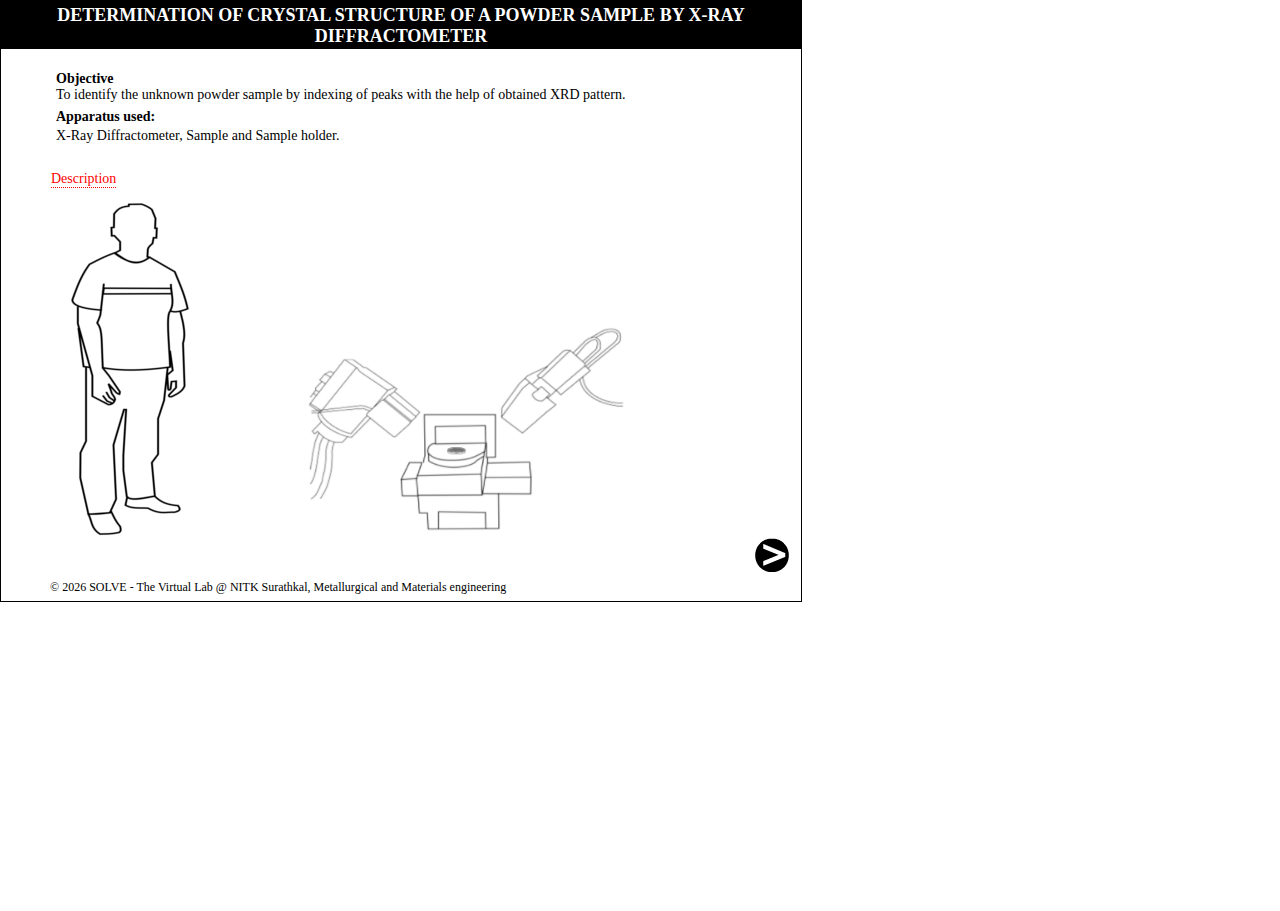
<file: assets/crystal/index.html>
<!DOCTYPE html>
<html lang="en-US">

<head>
    <meta charset="UTF-8">
    <title>SOLVE</title>
    <link rel="stylesheet" href="css/sgca.css" />
    <script type="text/javascript" src="js/jquerymin.js"></script>
    <script type="text/javascript" src="js/sgca.js"></script>
    <script>
        var simsubscreennum = 0;
        var temp = 0;
        var lnt = 0;
        var sample = 1;
        var n;
        var sampletype = 1;
    </script>
    <style>

    </style>
</head>

<body style="margin:0; font-family:verdana; font-size:14px;">

    <!--Simulation Screen start		-->
    <div id="simscreen">

        <!--Title of Simulation		-->
        <div id="title">
            <h4>Determination of crystal structure of a powder sample by X-Ray Diffractometer
            </h4>
        </div>

        <!--SubScreen Home	-->
        <div class="simsubscreen" id="canvas0">
            <h4 class="incanvas" style="font-family:verdana;top:15px;position: relative; ">Objective</h4>
            <p class="incanvas" style="font-family:verdana; font-size:14px;top:10px;position: relative;">To identify the unknown powder sample by indexing of peaks with the help of obtained XRD pattern.</p>
            </br>
            <h4 class="incanvas" style="font-family:verdana;top:-5px;position: relative; ">Apparatus used:</h4>
            <p class="incanvas" style="font-family:verdana; font-size:14px;top:-7px;position: relative; ">X-Ray Diffractometer, Sample and Sample holder.
            </p>
            <br>
            <span class="descont" style="border-bottom:1px dotted ; color:red; position:absolute; top:120px; z-index: 500;">Description
                <span  class="desctext" style=" font-size:16px;">
              
                <strong>Diffractometer</strong>: A diffractometer is a measuring instrument for analyzing the structure of a material from the scattering pattern produced when a beam of radiation or particles (such as X-rays or neutrons) interacts with it. <br><br>
                <strong>X-Rays</strong> : An X-ray, or X-radiation, is a penetrating form of high-energy electromagnetic radiation. Most X-rays have a wavelength ranging from 10 picometers to 10 nanometers, corresponding to frequencies in the range 30 petahertz to 30 exahertz and energies in the range 124 eV to 124 keV.<br><br>
                <strong>Monochromatic radiation</strong>: Monochromatic light is light (optical radiation) where the optical spectrum contains only a single optical frequency. <br><br>
                <strong>D-spacing</strong>: The d-spacing can be described as the distance between planes of atoms that give rise to diffraction peaks. Each peak in a diffractogram results from a corresponding d-spacing. <br><br>
                
            
            </span></span>
            <img src="images/human.png" alt="Human" style="position:absolute; margin-left:20px;margin-top:28px;">
            <img src="images/frontPageXRD.png" alt="XRD" style="position:absolute; left: 240px; width:350px; height: 235px; top: 260px;">
        </div>

        <div class="simsubscreen" id="canvas1" style="visibility: hidden;">
            <strong id="titlestep" class="incanvas">STEP </strong>
            <span class="circlebg" id="stepnumber">&nbsp;1&nbsp;</span>
            <p id="pumptext" class="steptext" style="font-family:verdana; font-size:14px;"> Obtain Finely spread powder sample on the sample holder. Ensure that its surfaces are entirely flat.</p>
            <br>

            <img id="sampleDesc" src="images/holder_with_sample.png" height="200px" style="visibility: hidden; position: absolute; top: 213px; left: 268px; z-index: 1; width: 160px; height: 70px;" />
            <p id="sampleDescText" style="position: absolute; visibility: hidden; top: 70px; left: 50px;">The sample under consideration is Pure Magnesium powder. 
                Magnesium is a chemical element with the symbol Mg and atomic number 12. It is a shiny gray solid which bears a close physical 
                resemblance to the other five elements in group 2  or the alkaline earth metals of the periodic table.</p>
        </div>

        <!--Step2	-->
        <div class="simsubscreen" id="canvas2" style="visibility:hidden">
            <strong id="titlestep" class="incanvas">STEP </strong>
            <span class="circlebg" id="stepnumber">&nbsp;2&nbsp;</span>
            <p id="pumptext" class="steptext" style="font-family:verdana; font-size:14px;"> Approximately align the sample holder to the centre of the platform.</p>
            <br>

            <img id="handSample" src="images/hand_sample.png" style="position: absolute; visibility: hidden; top: 0px; left: 270px; z-index: 4; width: 300px; height: 240px;" />
            <img id="samplePlaced" src="images/holder_with_sample.png" style="visibility: hidden; position: absolute; top: 323px; left: 314px; z-index: 4; width: 22px; height: 9px;" />

            <img id="initialEmitter" src="images/emitterNew.png" style="position: absolute; visibility: hidden; top:190px; left: 100px; z-index: 3; width:230px; height:220px; " />
            <img id="stageWithoutSample" src="images/stage without.png" style="visibility: hidden; position: absolute; top:200px; left:230px;z-index: 3; width:230px; height: 300px;" />
            <img id="stageWithSample" src="images/stageNewWith.png" style="visibility: hidden; position: absolute; top:230px; left:214px ;z-index: -1; width:260px; height: 240px;" />
            <img id="initialRec" src="images/receiverNew.png" style="position: absolute; visibility: hidden; width: 290px; height: 270px; top:110px; left:320px;z-index: 3;" />

        </div>

        <!--Step3	-->
        <div class="simsubscreen" id="canvas3" style="visibility:hidden">
            <strong id="titlestep" class="incanvas">STEP </strong>
            <span class="circlebg" id="stepnumber">&nbsp;3&nbsp;</span>
            <p id="pumptext3" class="steptext" style="font-family:verdana; font-size:14px;">Set the parameters necessary for experimentation on the computer software associated with the XRD Machine.</p>

            <img id="pc" src="images/Computer.png" style="position: absolute; visibility: hidden; width: 800px; height: 1050px; top: -190px; left: -50px; z-index: 1;" />
            <button id="gotoPCsetup" class="buttons" style="position: absolute; visibility: hidden; width:100px; top: 220px; left: 320px; z-index: 2;">Start</button>
            <img id="window" src="images/window.png" style="visibility: hidden; position: absolute; width: 450px; height: 248px; top: 100px; left: 115px; z-index: 3; " />
            <p id="windowBarText" style="position: absolute; visibility: hidden; height: 23px; width: 220px; left: 145px; top: 96px; z-index:3; font-size:15px;">Prepare absolute scan</p>
            <div id="contentInsideBox" style="visibility: hidden;">
                <p style="position: absolute; height: 30px; width: 220px; left: 145px; top: 130px; z-index:3; font-size:12px;">Configuration</p>
                <p style="position: absolute; height: 16px; width: 170px; left: 145px; top: 156px; z-index:3; border-radius:5px;  border: 2px solid gray; font-size:10px;">Programmable XY with manual2</p>
                <p style="position: absolute; height: 30px; width: 220px; left: 145px; top: 180px; z-index:3; font-size:12px;">Scan axis</p>
                <p style="position: absolute; height: 16px; width: 170px; left: 145px; top: 206px; z-index:3; border-radius:5px;  border: 2px solid gray; font-size:10px;">Gonio</p>

                <p style="position: absolute; height: 30px; width: 220px; left: 340px; top: 125px; z-index:3; font-size:12px;">Start angle</p>
                <p style="position: absolute; height: 15px; width: 80px; left: 455px;  top: 125px; z-index:3; border-radius:5px;  border: 2px solid gray; font-size:10px;">19.9946</p>
                <p style="position: absolute; height: 30px; width: 220px; left: 340px; top: 146px; z-index:3; font-size:12px;">End angle</p>
                <p style="position: absolute; height: 15px; width: 80px; left: 455px;  top: 148px; z-index:3; border-radius:5px;  border: 2px solid gray; font-size:10px;">80.0000</p>
                <p style="position: absolute; height: 30px; width: 220px; left: 340px; top: 170px; z-index:3; font-size:12px;">Step size</p>
                <p style="position: absolute; height: 15px; width: 80px; left: 455px;  top: 170px; z-index:3; border-radius:5px;  border: 2px solid gray; font-size:10px;">0.0262606</p>
                <p style="position: absolute; height: 30px; width: 220px; left: 340px; top: 192px; z-index:3; font-size:12px;">Time per step</p>
                <p style="position: absolute; height: 15px; width: 80px; left: 455px;  top: 192px; z-index:3; border-radius:5px;  border: 2px solid gray; font-size:10px;">10.200</p>
                <p style="position: absolute; height: 30px; width: 220px; left: 340px; top: 214px; z-index:3; font-size:12px;">Next time per step</p>
                <p style="position: absolute; height: 15px; width: 80px; left: 455px;  top: 215px; z-index:3; border-radius:5px;  border: 2px solid gray; font-size:10px;">7.140</p>
                <p style="position: absolute; height: 30px; width: 220px; left: 340px; top: 237px; z-index:3; font-size:12px;">Scan speed</p>
                <p style="position: absolute; height: 15px; width: 80px; left: 455px;  top: 237px; z-index:3; border-radius:5px;  border: 2px solid gray; font-size:10px;">0.656514</p>
                <p style="position: absolute; height: 30px; width: 220px; left: 340px; top: 259px; z-index:3; font-size:12px;">Pre-set counts</p>
                <p style="position: absolute; height: 15px; width: 80px; left: 455px;  top: 259px; z-index:3; border-radius:5px;  border: 2px solid gray; font-size:10px;">10000</p>
                <p style="position: absolute; height: 30px; width: 220px; left: 340px; top: 280px; z-index:3; font-size:12px;">Number of steps</p>
                <p style="position: absolute; height: 15px; width: 80px; left: 455px;  top: 281px; z-index:3; border-radius:5px;  border: 2px solid gray; font-size:10px;">2285</p>
                <p style="position: absolute; height: 30px; width: 220px; left: 340px; top: 301px; z-index:3; font-size:12px;">Estimated time</p>
                <p style="position: absolute; height: 15px; width: 80px; left: 455px;  top: 302px; z-index:3; border-radius:5px;  border: 2px solid gray; font-size:10px;">00:01:39</p>
            </div>

            <button id="startButtonOfSetup" class="buttons" style="position: absolute; visibility: hidden; height:25px; width: 80px; top: 345px; left: 475px; z-index: 3;">Proceed</button>

            <img id="samplePlacedStep3" src="images/holder_with_sample.png" style="visibility: hidden; position: absolute; top: 323px; left: 314px; z-index: 4; width: 22px; height: 9px;" />

            <img id="initialEmitterStep3" src="images/emitterNew.png" style="position: absolute; visibility: hidden; top:190px; left: 100px; z-index: 3; width:230px; height:220px; " />
            <img id="stageWithoutSampleStep3" src="images/stage without.png" style="visibility: hidden; position: absolute; top:200px; left:230px;z-index: 3; width:230px; height: 300px;" />
            <img id="stageWithSampleStep3" src="images/stageNewWith.png" style="visibility: hidden; position: absolute; top:230px; left:214px ;z-index: -1; width:260px; height: 240px;" />
            <img id="initialRecStep3" src="images/receiverNew.png" style="position: absolute; visibility: hidden; width: 290px; height: 270px; top:110px; left:320px;z-index: 3;" />

            <!-- <button id="restoreButton" class="buttons" style="position: absolute; visibility: hidden; top: 100px; left: 350px;" >Restore</button> -->
            <img id="newEmitter" src="images/emitterNew.png" height="200px" style="visibility: hidden; position: absolute; top: 225px; left: 110px; z-index: -1; width: 230px; height: 220px; transform: rotate(-40deg);" />
            <img id="newRec" src="images/receiverNew.png" height="200px" style="visibility: hidden; position: absolute; width: 290px; height: 270px; top: 180px; left: 325px; z-index: -1; transform: rotate(45deg);" />

            <button id="startButton" class="buttons" style="position: absolute; visibility: hidden; top: 100px; left: 350px; width:100px; height:30px;">Start</button>
            <img id="finalEmitter" src="images/emitterNew.png" height="200px" style="visibility: hidden; position: absolute; top: 155px; left: 110px; z-index: -1; width: 230px; height: 220px; transform: rotate(20deg);" />
            <img id="finalRec" src="images/receiverNew.png" height="200px" style="visibility: hidden; position: absolute; width: 290px; height: 270px; top: 70px; left: 295px; z-index: -1; transform: rotate(-20deg);" />

            <img id="pcLittle" src="images/Computer.png" style="position: absolute; visibility: hidden; width: 280px; height: 350px; top: 195px; left: 460px; z-index: 4;" />
            <button id="outputButton" class="buttons" style="position: absolute; visibility: hidden; top: 325px; left: 560px; height:25px; width:80px; z-index:4;">Output</button>
            <img id="XRDgraph" src="images/observe1.png" style="position: absolute; visibility: hidden; width: 480px; height: 260px; top: 105px; left: 100px; z-index: 4;" />
            
        </div>

        <!--Step4	-->
        <div class="simsubscreen" id="canvas4" style="visibility:hidden">
            <strong id="titlestep" class="incanvas">STEP </strong>
            <span class="circlebg" id="stepnumber">&nbsp;4&nbsp;</span>
            <p id="pumptext4" class="steptext" style="font-family:verdana; font-size:14px;"> </p>
            <br>
            <br>
            <img id="XRDgraphStep4" src="images/observe1.png" style="position: absolute; visibility: hidden; width: 640px; height: 340px; top: 105px; left: 30px; z-index: 4;" />
            <p id="slide1_content" style="position: absolute; visibility: hidden; font-size:12px; top: 50px; width: 700px; left: 25px; z-index:4">The given XRD plot is obtained from the computer after performing XRD analysis. The hkl values are given corresponding to the peaks in the graph.</p>
            <button id="gotoobserve2" class="buttons" style="position: absolute; visibility: hidden; height:25px; width: 80px; top: 475px; left: 605px; z-index: 3;">Next</button>
            <button id="gotoobserve1" class="buttons" style="position: absolute; visibility: hidden; height:25px; width: 80px; top: 475px; left: 605px; z-index: 3;">Prev</button>
            <img id="slide2_1" src="images/observe2.png" style="position: absolute; visibility: hidden; width: 610px; height: 230px; top: 85px; left: 50px; z-index: 4;" />
            <p id="slide2_content" style="position: absolute; visibility: hidden; font-size: 12px; top: 340px; width: 620px; left: 50px; z-index: 4;">The table above shows the rules hkl values must satisfy for the HCP (Hexagonal Closed Packing) crystal structure</p>
            <img id="nextArrow" src="images/arrow-2.png" style="position: absolute; visibility: hidden; width: 25px; height: 60px; top: 205px; left: 680px; z-index: 4;" />
            <img id="prevArrow" src="images/arrow-2.png" style="position: absolute; visibility: hidden; width: 25px; height: 60px; top: 205px; left: 4px; z-index: 4; transform: rotate(180deg);" />
            <img id="slide2NextTable" src="images/slide2nextTable.PNG" style="position: absolute; visibility: hidden; width: 610px; height: 262px; top: 95px; left: 50px; z-index: 4;" />
            <p id="slide2Next_content" style="position: absolute; visibility: hidden; font-size: 12px; top: 40px; width: 600px; left: 52px; z-index: 4;">The calculated hkl and d-spacing (interplanar spacing) values are displayed corresponding to the 2θ values.</p>
            
            <p id="finalResult" style="position: absolute; visibility: hidden; font-size: 12px; top: 370px; width: 620px; left: 52px; z-index: 4;">
                <b>Result:</b>  It can be observed that the table displayed satisfies this condition, hence it can be confirmed that the sample obtained has an HCP crystal lattice. </br>
                The d-spacing outputted by the computer corresponds to the d-spacing values of Pure Mg. It must be noted that these d-spacing values are unique to Pure Mg. </br>
                Therefore it can be confirmed from XRD analysis that the sample obtained is Pure Mg having a HCP crystal structure.
            </p>


        </div>

    </div>

    <div id="questDiv" style="position:absolute; font-size: 14px; background-color:grey; color:white; padding:7.5px; border-radius:5px; visibility:hidden; text-align:justify; z-index: 200;">
        <p id="q"></p>
        <select id="answer">
            </select>
        <p id="a"></p>
    </div>

    <!--Trial text	-->
    <div id="">
        <p id="trial" style="text-transform: uppercase;visibility :hidden;font-weight: bold;font-family:verdana; "><strong>Trial = </strong></p>
    </div>

    <!--next  Arrow	-->
    <div id="nav">
        <img id="nextButton" onclick="navNext(); " src="images/Next.png" />
    </div>

    <!--Blinking Arrow	-->
    <img class="" id="arrow1" style="visibility:hidden" src="images/arrow1.png" />

    <div id="copyright"> &copy;
        <script>
            document.write(new Date().getFullYear())
        </script> SOLVE - The Virtual Lab @ NITK Surathkal, Metallurgical and Materials engineering</div>
</body>

</html>
</file>
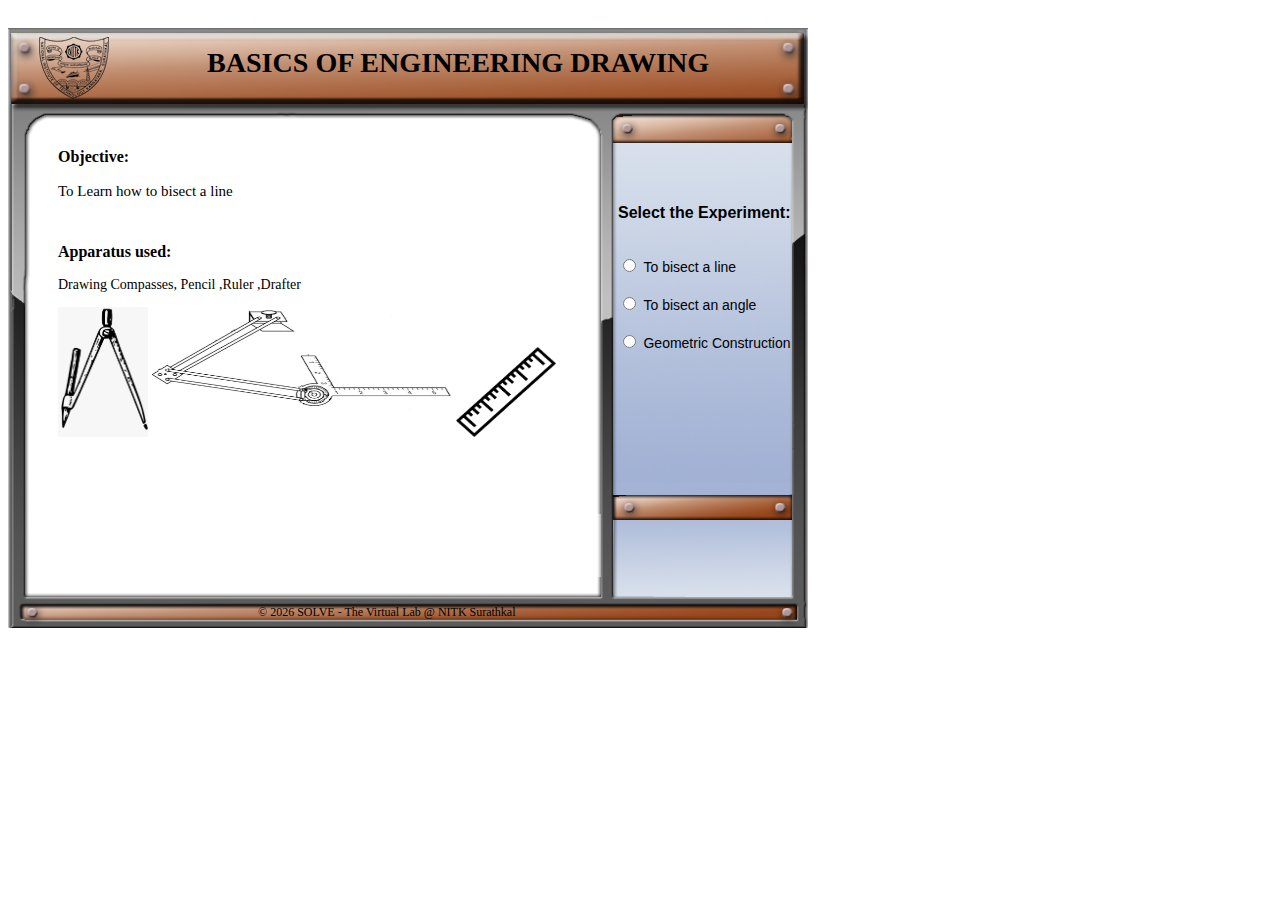
<file: assets/drawing/index.html>
<!DOCTYPE HTML>
<html lang="en">

<head>
    <meta charset="UTF-8">
    <meta name="viewport" content="width=device-width, initial-scale=1.0">
    <title>Exp 1</title>
    <link rel="stylesheet" href="./css/exp1.css">
    <script src="./js/exp1.js"></script>
</head>

<body id = "test"> 
    
<div id="simscreen">
    <!--Title of Simulation 		-->
    <div id="title"><h3>Basics Of Engineering Drawing</h3></div>
    <div id="variables">
        <form id="radios" action="">
            <p><b>Select the Experiment:</b></p></br>
        <input type="radio" id="1" name="navigation" value="1" onclick="if(this.checked){fun1()}">
            <label for="1" class="radio">To bisect a line</label></br></br>
        <input type="radio" id="2" name="navigation" value="2" onclick="if(this.checked){fun2()}">
            <label for="2" class="radio">To bisect an angle</label></br></br>
        <input type="radio" id="3" name="navigation" value="3" onclick="if(this.checked){fun3()}">
            <label for="3" class="radio">Geometric Construction</label>       
        </form>
    </div>

    <div class="simsubscreen" id="canvas0">
    <h4 id="objective" style="font-family:verdana; ">Objective:</h4>
    <p class="incanvas" style="font-family:verdana; font-size:15px;">To Learn how to bisect a line</p></br>
    <h4 id="apparatus" style="font-family:verdana; ">Apparatus used:</h4>
    <p class="incanvas" style="font-family:verdana; font-size:14px;">Drawing Compasses, Pencil ,Ruler ,Drafter</p>
    <img id="compass"class="as" style="width: 90px;height: 130px;"  src="././images/compass - Copy.jpeg">
    <img id="drafter" class="as" style="width: 300px;height: 130px;" src="././images/Drafter.jpeg">
    <img id="ruler" class="as"  style="width: 100px;height: 90px;background-color: white;" src="././images/ruler2.png">
      </div>
      <div class="simsubscreen" id="canvas1" style="visibility:hidden">
      <p class="incanvas" style="font-family:verdana; font-size:15px;"><b>To Learn how to bisect a line</b></p></br>
      <img class="box" onclick=rotateimage() style="visibility: hidden;" id="image" src="./images/Design1.png">
        <img class="box" onclick=rotateimage1() style="visibility: hidden;" id="image1" src="./images/Design.png">
        <button onclick=visibleia() id="A" class="unstyled-button"><strong>A</strong></button>
        <button onclick=visiblia() id="B" class="unstyled-button"><strong>B</strong></button>
        <img class="arrow" style="z-index: 2;"id="blick" src="./images/blinkingarrow.png">      
      <canvas style="z-index: 1;" id = "mycanvas" width="400px" height="500px">
      </canvas>
      </div>

      <div class="simsubscreen" id="canvas2" style="visibility:hidden">
         <p class="incanvas" style="font-family:Arial, Helvetica, sans-serif; font-size:15px;"><b>To Learn how to bisect an angle</b></p></br>
         <img class="box" onclick=rotateimagea()  id="image3" src="./images/Design1.png">
         <canvas id = "mycanvas1" width="600px" height="400px"> </canvas>
         <img class="arrow" style="z-index: 2" id="blick2" src="./images/blinkingarrow.png">
         <img class="arrow" style="z-index: 2;visibility: hidden;"id="blick6" src="./images/blinkingarrow.png">      
         <button onclick=visibleia1() id="A1" class="unstyled-button"><strong>C</strong></button>
         <button onclick=visibli1()  id="B1" class="unstyled-button"><strong>B</strong></button>
         </div>
         <div class="simsubscreen" id="canvas3" style="visibility:hidden">
            <p class="incanvas" id="title1" style="font-family:verdana; font-size:15px;"><b>To Learn how to create a polygon</b></p></br>
            <canvas id = "mycanvas2" width="600px" height="400px"> </canvas>
            <strong id="titlestep" class="incanvas">STEP</strong>
        <span class="circlebg" id="stepnumber">&nbsp;1&nbsp;</span> 
        <p id="text" class="steptext incanvas" style="font-family:verdana;top: 0px;left: 10px; position: relative;">Draw a line equal to diameter of polygon</p></p>
            <img onclick=roti() id="image4" src="./images/Next.png">
            <img onclick=re() id="image5" src="./images/bluecwdull.png">
            </div>
            <div id="copyright" style="position: absolute;left:250px;top: 577px;font-family: verdana; font-size:12px"> &copy; <script>document.write( new Date().getFullYear() );</script>
                SOLVE - The Virtual Lab @ NITK Surathkal</div>
</div>   
</body>
</html>
</file>
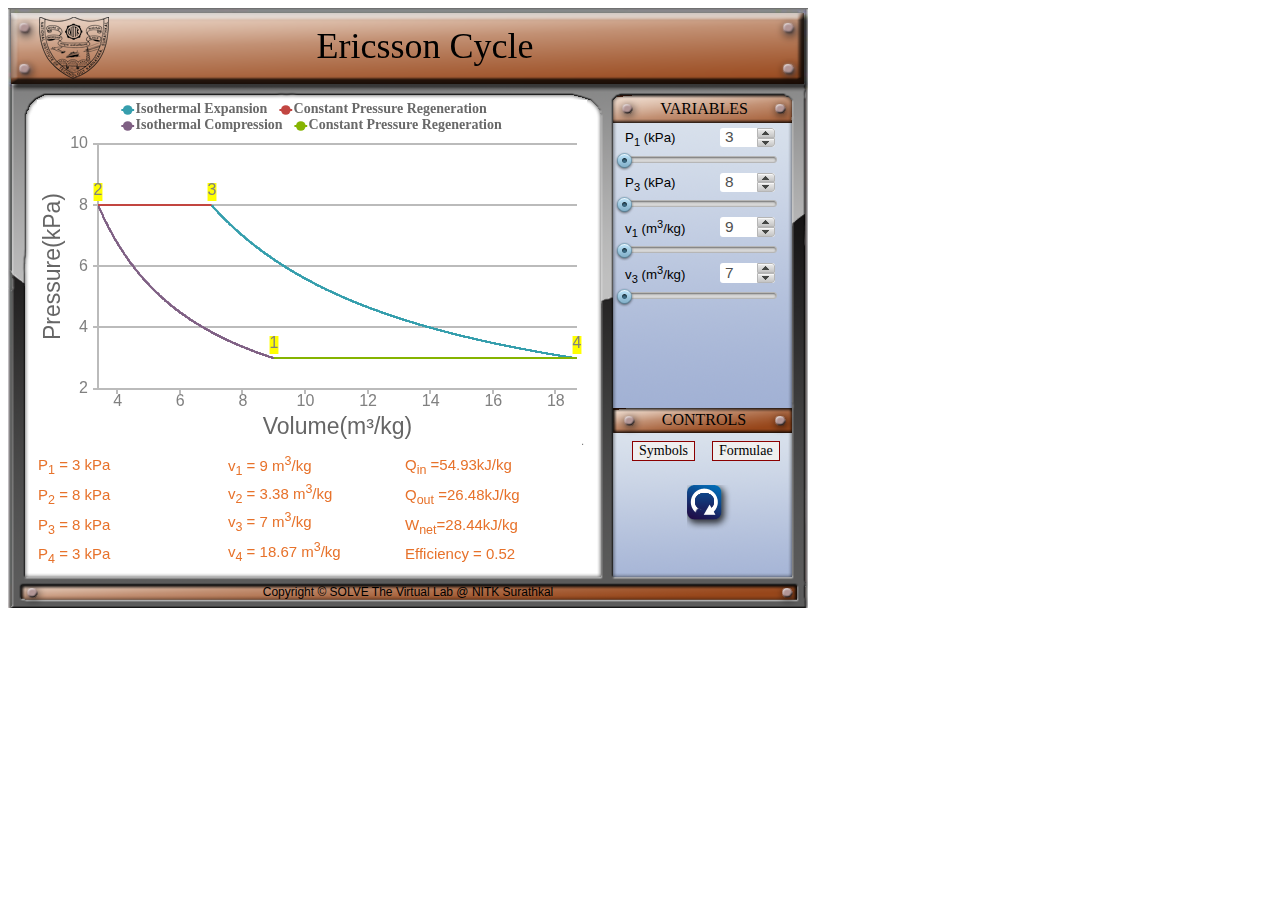
<file: assets/ericsson/index.html>
<!DOCTYPE html>
<html lang="en">
<head>
    <meta charset="UTF-8">
    <title>Ericsson Cycle</title>
    <link rel="stylesheet" href="css/MOMstyle.css" />
    <script src='js/jquery.min.js'></script>
    <script src='js/jquery-ui.min.js'></script>
    <script src="js/graph.ob.js"></script>
    <script src="js/graph_multiline_use.ob.js"></script>
</head>

<body onload="varinit()">
<!-- Defining Container for Simulation -->
<noscript>
    The simulation requires JavaScript to be enabled.
</noscript>
<div id="container">
    <!-- Replace TITLE with simulation title to be displayed next to logo-->
    <div id="simtitle">Ericsson Cycle</div>
    <!-- Region for simulation display -->
    <!--    <div id="div">-->
    <div id="simscreen1" style="position: absolute; top: 100px; left: 37px;width:550px;height:350px"></div>
    <canvas id="simscreen"  height="380" width="380"  ></canvas>

    <div id="titleincanvas"></div>
    <!-- Region for comment / question prompts -->
    <div id="commentboxleft">
        <p id="p1" style="line-height:0.7"></p>
        <p id="p2" style="line-height:0.7"></p>
        <p id="p3" style="line-height:0.7"></p>
        <p id="p4" style="line-height:0.7"></p>
    </div>

    <div id="commentboxright">
        <p id="p9" style="line-height:0.7"></p>
        <p id="p10" style="line-height:0.7"></p>
        <p id="p11" style="line-height:0.7"></p>
        <p id="p12" style="line-height:0.7"></p>
    </div>

    <div id="commentboxmiddle">
        <p id="p5" style="line-height:0.2"></p>
        <p id="p6" style="line-height:0.2"></p>
        <p id="p7" style="line-height:0.4"></p>
        <p id="p8" style="line-height:0.4"></p>
    </div>

    <!-- DND-Title of region for variables display -->
    <div id="vartitle">VARIABLES</div>

    <!-- Region for Input parameters of simulation -->
    <div id="variables">
        <div class="variable">
            <br>
            <div class="varname"><p title="Link Length" style="font-size:95%;">P<sub>1</sub> (kPa)</p>
                <input id="l1spinner"/></div>
            <div id="l1slider"></div>
        </div>

        <div class="variable">
            <div class="varname"><p title="Link Length" style="font-size:95%;">P<sub>3</sub> (kPa)</p>
                <input id="l2spinner"/></div>
            <div id="l2slider"></div>
        </div>

        <div class="variable">
            <div class="varname"><p title="Link Length" style="font-size:95%;">v<sub>1</sub> (m<sup>3</sup>/kg)</p>
                <input id="l3spinner"/></div>
            <div id="l3slider"></div>
        </div>

        <div class="variable">
            <div class="varname"><p title="Link Length" style="font-size:95%;">v<sub>3</sub> (m<sup>3</sup>/kg)</p>
                <input id="l4spinner"/></div>
            <div id="l4slider"></div>
        </div>

<!--        <div class="variable">-->
<!--            <div class="varname"><p title="Link Length" style="font-size:95%;">γ</p>-->
<!--                <input id="l5spinner"/></div>-->
<!--            <div id="l5slider"></div>-->
<!--        </div>-->
    </div>
</div>
</div>
<!-- DND-Title of region for controls display -->
<div id="ctrltitle">CONTROLS</div>
<!-- Region for User controls of simulation -->
<div id="controls">
    <img id="rotationbutton" onclick="location.reload();" src="images/bluecwdull.png" />
    <div style="position:relative; left: 15px;top:-60px;">

        <button class="tooltip" style="border:1px solid darkred ; color:black;top: 5px; text-align:justify;left: 10px">Symbols
			<span class="tooltiptext" style="left: 0px;width: 480px">
			Process 1-2 = Isothermal Compression<br>
            Process 2-3 = Constant Pressure Regeneration (internal heat transfer from the working
fluid to the regenerator)<br>
            Process 3-4 = Isothermal Expansion<br>
            Process 4-1 = Constant Pressure Regeneration (internal heat transfer from the
regenerator back to the working fluid)<br>
                P = Pressure<br>
                v = Volume<br>
                T = Temperature (K)<br>
                Q<sub>in</sub> = Heat addition from external source<br>
                        Q<sub>out</sub> = Heat rejection to external sink<br>
                        W<sub>net</sub> = Net work output<br>
                        R (Gas constant of air) = 0.287 kJ/kg.K<br>
                        C<sub>p</sub> (Specific heat of air at constant pressure) = 1.005 kJ/kg.K<br>
                        C<sub>v</sub> (Specific heat of air at constant volume) = 0.718 kJ/kg.K<br>
                Efficiency (╖) = Efficiency of Ericsson Cycle
			</span>
			</button>

        <button class="tooltip" style="border:1px solid darkred ; color:black;top: 5px; text-align:justify;left: 90px">Formulae
			<span class="tooltiptext" style="left: -60px; width: 380px">
            Process 1-2 -> Pv = constant or T = constant<br>
            Process 2-3 -> P = constant<br>
            Process 3-4 -> Pv = constant or T = constant<br>
            Process 4-1 -> P = constant<br>
                Q<sub>in</sub> = R*T3*ln(P<sub>2</sub>/P<sub>1</sub>)<br>
                        Q<sub>out</sub> = R*T1*ln(P<sub>2</sub>/P<sub>1</sub>)<br>
                        W<sub>net</sub> = -R*T1*ln(P2/P1) + R(T3-T2) + R*T3*ln(P2/P1) + R(T1-T4)<br>
                Efficiency = 1-T<sub>1</sub>/T<sub>3</sub>
			</span>
			</button>
    </div>
</div>
<!-- DND-Copyright display-->
<div id="copyright" title="Developer : SOLVEr"> Copyright &copy; SOLVE The Virtual Lab @ NITK Surathkal </div>
<!-- Container div close -->
<script type="text/javascript" >

    var flag  = true;
    var step  = 0;

    let v1 = 11;
    let v3 = 13;
    let R = 0.287;
    let Cp = 1.005;
    let Cv = 0.718;
    let P1 = 6;
    let P3 = 50;
    //let gamma = 1.7;

    function dummy() {
//ab 1st
        var datapoints1 = [];
        var datapoints2 = [];
        var datapoints3 = [];
        var datapoints4 = [];
        P2 = P3;
        P4 = P1;
        v2 = (P1*v1)/P2;
        v4 = (P3*v3)/P4;
        T1 = (P1*v1)/R;
        T2 = T1;
        T3 = (P3*v3)/R;
        T4 = T3;
        Qin = R*T3*Math.log(P2/P1);
        Qout = R*T1*Math.log(P2/P1);
        W12 = -R*T1*Math.log(P2/P1);
        W23 = R*(T3-T2);
        W34 = R*T3*Math.log(P2/P1);
        W41 = R*(T1-T4);
        Wnet = W12 + W23 + W34 + W41;
        ef = 1-T1/T3;


        for(i=v3;i<=(P3*v3)/P1;i=i+0.01) {
            if(i==v3){
                datapoints1.push({x: i, y: (P3*v3)/i, indexLabel:"3", indexLabelBackgroundColor: "yellow"});
            }
            else{
                datapoints1.push({x: i, y: (P3*v3)/i});
            }
        }

        for(j=(P1*v1)/P3; j<=v3; j=j+0.01){
            if(j==(P1*v1)/P3){
                datapoints2.push({x: j, y: P3, indexLabel:"2", indexLabelBackgroundColor: "yellow"});
            }
            else{
                datapoints2.push({x: j, y: P3});
            }
        }

        for(k=(P1*v1)/P3; k<=v1; k=k+0.01){
            if(k==(P1*v1)/P3){
                datapoints1.push({ x: i, y: (P3*v3)/i, indexLabel:"4", indexLabelBackgroundColor: "yellow"});
            }
            else{
                datapoints3.push({ x: k, y: (P1*v1)/k});
            }
        }

        for(m=v1; m<=(P3*v3)/P1; m=m+0.01){
            if(m==v1){
                datapoints4.push({ x: m , y: P1, indexLabel:"1", indexLabelBackgroundColor: "yellow"});
            }
            else{
                datapoints4.push({ x: m , y: P1 });
            }
        }

        var data = [];
        data.push({
            type: "spline",
            xValueType: "Float",
            showInLegend: true,
            name: "Isothermal Expansion",
            markerSize: 1,
            dataPoints: datapoints1
        })

        data.push({
            type: "line",
            xValueType: "Float",
            showInLegend: true,
            name: "Constant Pressure Regeneration",
            markerSize: 1,
            dataPoints: datapoints2
        })
        data.push({
            type: "spline",
            xValueType: "Float",
            showInLegend: true,
            name: "Isothermal Compression",
            markerSize: 1,
            dataPoints: datapoints3
        })
        data.push({
            type: "line",
            xValueType: "Float",
            showInLegend: true,
            name: "Constant Pressure Regeneration",
            markerSize: 1,
            dataPoints: datapoints4
        })


        graphline("simscreen1", data, "Volume(m³/kg)", "Pressure(kPa)");

    }

    function draw0() {
        var canvas = document.getElementById('simscreen');
        ctx = canvas.getContext('2d');
        ctx.clearRect(0, 0, 800, 500);

        document.getElementById("p1").innerHTML = "P<sub>1</sub> = " + $('#l1spinner').spinner("value") + " kPa";
        document.getElementById("p2").innerHTML = "P<sub>2</sub> = " + P2 + " kPa";
        document.getElementById("p3").innerHTML = "P<sub>3</sub> = " + $('#l2spinner').spinner("value") + " kPa";
        document.getElementById("p4").innerHTML = "P<sub>4</sub> = " + P4 + " kPa";
        document.getElementById("p5").innerHTML = "v<sub>1</sub> = " + $('#l3spinner').spinner("value") + " m<sup>3</sup>/kg";
        document.getElementById("p6").innerHTML = "v<sub>2</sub> = " + v2.toFixed(2) + " m<sup>3</sup>/kg";
        document.getElementById("p7").innerHTML = "v<sub>3</sub> = " + $('#l4spinner').spinner("value") + " m<sup>3</sup>/kg";
        document.getElementById("p8").innerHTML = "v<sub>4</sub> = " + v4.toFixed(2) + " m<sup>3</sup>/kg";
        document.getElementById("p9").innerHTML = "Q<sub>in</sub> =" + Qin.toFixed(2) + "kJ/kg";
        document.getElementById("p10").innerHTML = "Q<sub>out</sub> =" + Qout.toFixed(2) + "kJ/kg";
        document.getElementById("p11").innerHTML = "W<sub>net</sub>=" + Wnet.toFixed(2) + "kJ/kg";
        document.getElementById("p12").innerHTML = "Efficiency = " + ef.toFixed(2);
    }
    function varinit()
    {
        varchange();
        //Variable r1 slider and number input types
        $('#l1slider').slider("value", 0);
        $('#l1spinner').spinner("value", 0);
        $('#l2slider').slider("value", 0);
        $('#l2spinner').spinner("value", 0);
        $('#l3slider').slider("value", 0);
        $('#l3spinner').spinner("value", 0);
        $('#l4slider').slider("value", 0);
        $('#l4spinner').spinner("value", 0);
        // $('#l5slider').slider("value", 0);
        // $('#l5spinner').spinner("value", 0);


        v1 = 9;
        v3 = 7;
        //let R = 8.314;
        P1 = 3;
        P3 = 8;
        //gamma = 1.5;
        dummy();
        draw0();

        //document.
    }

    // function simstate() {
    //     if (flag===true){
    //         document.getElementById('playpausebutton').src="sins/bluepausedull.png";
    //         flag=false;
    //
    //         $('#l1spinner').spinner("disable");
    //         $('#l2spinner').spinner("disable");
    //         $('#l3spinner').spinner("disable");
    //         $('#l4spinner').spinner("disable");
    //         $('#l5spinner').spinner("disable");
    //
    //         $('#l1slider').slider("disable");
    //         $('#l2slider').slider("disable");
    //         $('#l3slider').slider("disable");
    //         $('#l4slider').slider("disable");
    //         $('#l5slider').slider("disable");
    //     }
    //     else {
    //         document.getElementById('playpausebutton').src="sins/blueplaydull.png";
    //         flag=true;
    //         $('#l1spinner').spinner("enable");
    //         $('#l2spinner').spinner("enable");
    //         $('#l3spinner').spinner("enable");
    //         $('#l4spinner').spinner("enable");
    //         $('#l5spinner').spinner("enable");
    //
    //         $('#l1slider').slider("enable");
    //         $('#l2slider').slider("enable");
    //         $('#l3slider').slider("enable");
    //         $('#l4slider').slider("enable");
    //         $('#l5slider').slider("enable");
    //     }
    // }

    function varchange()
    {
        // Variable r1 slider and number input types
        $('#l1slider').slider({ max : 4.0, min : 3, step : 0.01});           // slider initialisation : jQuery widget
        $('#l1spinner').spinner({ max : 4.0, min : 3, step : 0.01 });        // number initialisation : jQuery widget

        $('#l2slider').slider({ max : 11.0, min : 8, step : 0.01 });        // slider initialisation : jQuery widget
        $('#l2spinner').spinner({ max : 11.0, min : 8, step : 0.01 });          // number initialisation : jQuery widget

        $('#l3slider').slider({ max : 11, min : 9, step : 0.01});          // slider initialisation : jQuery widget
        $('#l3spinner').spinner({max : 11, min : 9, step : 0.01 });        // number initialisation : jQuery widget

        $('#l4slider').slider({ max : 11, min : 7, step : 0.01 });          // slider initialisation : jQuery widget
        $('#l4spinner').spinner({ max : 11, min : 7, step :0.01 });         // number initialisation : jQuery widget

        // $('#l5slider').slider({ max : 1.68, min : 1.5, step : 0.01});          // slider initialisation : jQuery widget
        // $('#l5spinner').spinner({ max : 1.68, min : 1.5, step :0.01 });           // number initialisation : jQuery widget

        // monitoring change in value and connecting slider and number
        // monitoring change in value and connecting slider and number
        // setting trace point coordinate arrays to empty on change of link length

        //Cold reservoir T1
        $( "#l1slider" ).on(  "slide",  function( e, ui ) {$('#l1spinner').spinner("value",ui.value);varupdate();});
        $( "#l1spinner" ).on( "spin",   function( e, ui ) {$('#l1slider').slider("value",ui.value);varupdate();});
        $( "#l1spinner" ).on( "change", function() {varchange(); } );

        // Hot reservoir T2

        $( "#l2slider" ).on(  "slide",  function( e, ui ) {$('#l2spinner').spinner("value",ui.value);varupdate();});
        $( "#l2spinner" ).on( "spin",   function( e, ui ) {$('#l2slider').slider("value",ui.value);varupdate();});
        $( "#l2spinner" ).on( "change", function() {varchange() } );

        // Volume v1

        $( "#l3slider" ).on(  "slide",  function( e, ui ) {$('#l3spinner').spinner("value",ui.value);varupdate();});
        $( "#l3spinner" ).on( "spin",   function( e, ui ) {$('#l3slider').slider("value",ui.value);varupdate();});
        $( "#l3spinner" ).on( "change", function() {varchange() } );

        //Volume v2

        $( "#l4slider" ).on(  "slide",  function( e, ui ) {$('#l4spinner').spinner("value",ui.value);varupdate();});
        $( "#l4spinner" ).on( "spin",   function( e, ui ) {$('#l4slider').slider("value",ui.value);varupdate();});
        $( "#l4spinner" ).on( "change", function() {varchange() } );

        // Heat capacity Ratio r

        // $( "#l5slider" ).on(  "slide",  function( e, ui ) {$('#l5spinner').spinner("value",ui.value);varupdate();});
        // $( "#l5spinner" ).on( "spin",   function( e, ui ) {$('#l5slider').slider("value",ui.value);varupdate();});
        // $( "#l5spinner" ).on( "change", function() {varchange() } );
        // // // travel_val($('#l1spinner').spinner("value"));
        P1 = $('#l1spinner').spinner('value');
        P3 = $('#l2spinner').spinner('value');
        v1 = $('#l3spinner').spinner('value');
        v3 = $('#l4spinner').spinner('value');
        varupdate();
    }

    function varupdate()
    {
        $('#l1slider').slider("value", $('#l1spinner').spinner('value'));
        // P1= Number(document.getElementById("l1spinner").value); //updating slider location with change in spinner(debug)
        P1= Number($('#l1spinner').spinner('value')); //updating slider location with change in spinner(debug)

        $('#l2slider').slider("value", $('#l2spinner').spinner('value'));  //updating slider location with change in spinner(debug)
        // P3= Number(document.getElementById("l2spinner").value); //updating slider location with change in spinner(debug)
        P3= Number( $('#l2spinner').spinner('value')); //updating slider location with change in spinner(debug)

        $('#l3slider').slider("value", $('#l3spinner').spinner('value'));  //updating slider location with change in spinner(debug)
        // v1 = Number(document.getElementById("l3spinner").value);
        v1 = Number($('#l3spinner').spinner('value'));

        $('#l4slider').slider("value", $('#l4spinner').spinner('value'));  //updating slider location with change in spinner(debug)
        // v3 = Number(document.getElementById("l4spinner").value);
        v3 = Number($('#l4spinner').spinner('value'));
        //
        // $('#l5slider').slider("value", $('#l5spinner').spinner('value'));  //updating slider location with change in spinner(debug)
        // // gamma = Number(document.getElementById("l5spinner").value);
        // gamma = Number($('#l5spinner').spinner('value'));
        console.log(P1, P3, v1, v3)
        dummy();
        draw0();
    }
</script>
</body>
</html>
</file>
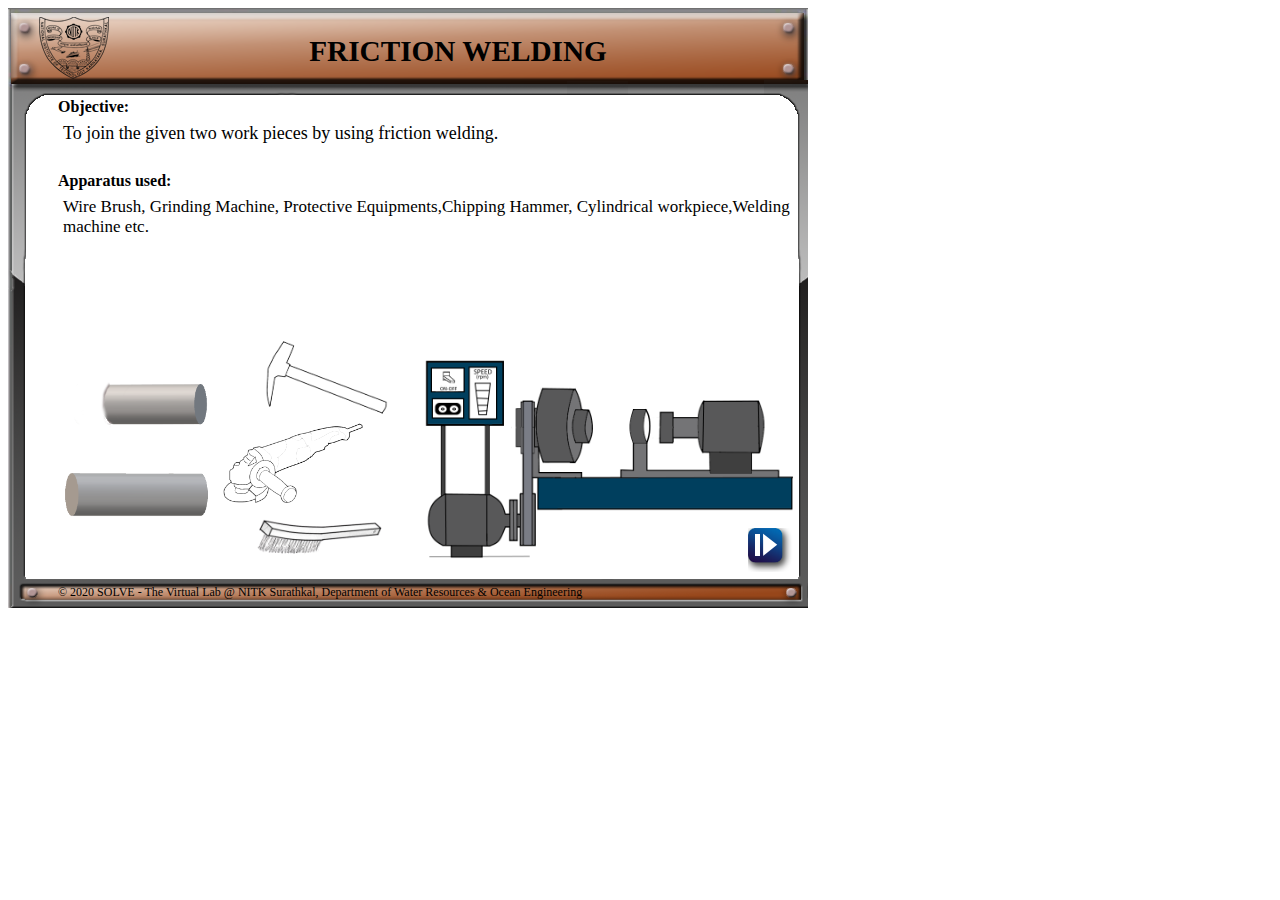
<file: assets/friction/index.html>
<!DOCTYPE html>
<html lang="en">
<head>
    <meta charset="UTF-8">
    <meta name="viewport" content="width=device-width, initial-scale=1.0">
    <title>Sample</title>
    <link rel="stylesheet" href="./css/style.css">
    <script>
          var simsubscreennum=0;
          var temp=0;
          var myInt = 0;

          var visibleImagesId = [
              {
                  simsubscreennum: 0,
                  animImages: [],
                  initialImages: ['wp0','wp01','g0','h0','b0'],
                  hideImages: ['wp1','wp11','grinder']
              },
              {
                  simsubscreennum: 1,
                  animImages: [
                      {
                          id: 'grinder',
                          styleSet: 'position:absolute; left:455px;top:325px;width:250px;cursor:pointer;'
                      }
                  ],
                  initialImages: ['wp1','wp11'],
                  hideImages: ['bg2','machine1','on2','w1','w2']
              },
              {
                  simsubscreennum: 2,
                  animImages: [
                    {
                        id: 'w2',
                        styleSet: 'position:absolute; left:520px;top:100px;width:130px;cursor:pointer;'
                    },
                    {
                        id: 'w1',
                        styleSet: 'position:absolute; left:320px;top:100px;width:130px;'
                    }
                  ],
                  initialImages: ['bg2','machine1','on2'],
                  hideImages: ['bg3','3w1','3m','d3','sdd','ff','sd']
              },
              {
                  simsubscreennum: 3,
                  animImages: [

                    {
                        id: 'sdd',
                        styleSet: 'position:absolute; left:310px;top:40px;width:320px;visibility:hidden;'
                    },
                    {
                        id: 'ff',
                        styleSet: 'position:absolute; left:116px;top:100px;width:700px;'
                    }


                  ],
                  initialImages: ['bg3','3w1','3m','d3'],
                  hideImages: ['p4','machine','off1','l1','l2','l3','press','weld','off','on','on1']
              },
              {
                  simsubscreennum: 4,
                  animImages: [
                      {
                          id: 'press',
                          styleSet: 'position:absolute; left:55px;top:100px;width:700px;'
                      }
                  ],
                  initialImages: ['p4','machine','off1'],
                  hideImages: ['machine0','bg5','press2','press3','d5']
              },
              {
                  simsubscreennum: 5,
                  animImages: [
                      {
                          id: 'press2',
                          styleSet: 'position:absolute; left:20px;top:100px;width:700px;'
                      },
                      {
                          id: 'press3',
                          styleSet: 'position:absolute; left:20px;top:100px;width:700px;'
                      }
                  ],
                  initialImages: ['machine0','bg5','d5'],
                  hideImages: ['bg6','press4','press5','machine2','final','d6']
              },
              {
                  simsubscreennum: 6,
                  animImages: [],
                  initialImages: ['bg6','press4','press5','machine2','d6'],
                  hideImages: ['brush1','dust','final1','hammer']
              },
              {
                  simsubscreennum: 7,
                  animImages: [
                      {
                          id: 'hammer',
                          styleSet: 'position:absolute; left:450px;top:85px;width:300px;cursor:pointer;'
                      },
                      {
                          id: 'brush1',
                          styleSet: 'position:absolute; left:430px;top:185px;width:350px;'
                      }
                  ],
                  initialImages: ['final1'],
                  hideImages: []
              }

          ]
      </script>
</head>
<!--Simulation Screen start		-->
<div id="simscreen">

    <!--Title of Simulation		-->
    <div id="title"><h3>FRICTION WELDING</h3></div>

    <!--SubScreen Home	-->
    <div class="simsubscreen" id="canvas0">
    <h4 id="objective" style="font-family:verdana; ">Objective:</h4>
    <p class="incanvas" style="font-family:verdana; font-size:18px;">To join the given two work pieces by using friction welding.</p></br>
    <h4 id="apparatus" style="font-family:verdana; ">Apparatus used:</h4>
    <p class="incanvas" style="font-family:verdana; font-size:17px;">Wire Brush, Grinding Machine, Protective Equipments,Chipping Hammer, Cylindrical workpiece,Welding machine etc.</p>
    <img id="" style="position: absolute; left: 350px; top: 280px; width:400px;" title="Friction Welding Machine" src="images/machine.png"/>

     <img id="wp0" style="position:absolute; left:0px; top:310px; width:160px" title="Workpiece" src="images/w1.png" />
    <img id="wp01" style="position:absolute; left:0px; top:400px; width:160px" title="Workpiece" src="images/w2.png" />
    <img id="g0" style="position:absolute; left:165px;top:365px;width:140px;" title="grinder" src="./images/grinder.png" />
    <img id="h0" style="position:absolute; left:160px;top:255px;width:200px;" title="Chipping Hammer" src="./images/hammer.png" />
    <img id="b0" style="position:absolute; left:160px;top:405px;width:220px;" title="Wire Brush" src="./images/brush.png" />

    </div>

    <!--Step1	-->
  <div class="simsubscreen" id="canvas1" style="visibility:hidden">
  <p id="pumptext" class="steptext incanvas" style="font-family:verdana; font-size:17px;"> <strong id="titlestep" class="incanvas">STEP </strong>
  <span class="circlebg" id="stepnumber">&nbsp;1&nbsp;</span>Clean the given workpiece thoroughly, i.e. remove the rust, scales.</p>
  <img id="wp1" style="position:absolute; left:10px;top:245px;width:100px;" title="Workpiece" src="./images/wp1.png" />
  <img id="wp11" style="position:absolute; left:160px;top:250px;width:100px;" title="Workpiece" src="./images/wp2.png" />
  <img id="grinder" style="position:absolute; left:455px;top:325px;width:250px;cursor:pointer;" title="grinder" src="./images/grinder.png" />
  </div>

    <!--Step2	-->
    <div class="simsubscreen" id="canvas2" style="visibility:hidden">
    <p id="pumptext" class="steptext incanvas" style="font-family:verdana; font-size:17px;"><strong id="titlestep" class="incanvas">STEP</strong>
    <span class="circlebg" id="stepnumber">&nbsp;2&nbsp;</span>&nbsp;Insert the workpieces into the machine.</p>
    <img id="bg2" style="position:absolute; left:100px;top:170px;width:600px;" title="machine" src="./images/bg.png" />
    <img id="w1" style="position:absolute; left:320px;top:100px;width:130px;" title="workpiece" src="./images/w1.png" />
    <img id="w2" style="position:absolute; left:520px;top:100px;width:130px;cursor:pointer;" title="workpiece" src="./images/w2.png" />
    <img id="machine1" style="position:absolute; left:100px;top:170px;width:600px;" title="machine" src="./images/machine3.png" />
    <img id="on2" style="position:absolute; left:148px;top:215px;width:25px;" title="Switch" src="./images/ON.png" />

    </div>


    <!--Step3	-->
    <div class="simsubscreen" id="canvas3" style="visibility:hidden">
    <p id="pumptext" class="steptext incanvas" style="font-family:verdana; font-size:17px;">
    <strong id="titlestep" class="incanvas">STEP </strong>
    <span class="circlebg" id="stepnumber">&nbsp;3&nbsp;</span>
    Set rotation speed and workpiece position.</p>
     <img id="bg3" style="position:absolute;left:20px;top:100px;width:700px;" title="machine" src="./images/bg.png" />
     <img id="3w1" style="position:absolute; left:20px;top:100px;width:700px;" title="workpiece" src="./images/part.png" />
     <img id="ff" style="position:absolute; left:116px;top:100px;width:700px;"title="machine" src="./images/press.png" />
     <img id="3m" style="position:absolute; left:20px;top:100px;width:700px;cursor:pointer;" title="machine" src="./images/machine3.png" />
     <img id="sdd" style="position:absolute; left:310px;top:40px;width:320px;visibility:hidden;" title="control" src="./images/SPEEDDIAL.png" />
     <img id="sd" style="position:absolute; left:320px;top:40px;width:320px;visibility:hidden;" title="control" src="./images/SPEED.png" />
     <img id="d3" style="position:absolute; left:73px;top:153px;width:30px;" title="Dial" src="./images/ON.png" />
    </div>

    <!--Step4	-->
    <div class="simsubscreen" id="canvas4" style="visibility:hidden">
    <p id="pumptext-2" class="steptext incanvas" style="font-family:verdana; font-size:17px;"><strong id="titlestep" class="incanvas">STEP</strong>
    <span class="circlebg" id="stepnumber">&nbsp;4&nbsp;</span>&nbsp;
     Start roating the machine and make the stationary part to move towards rotating part with the help of hydraulic piston.Turn it off when welding is completed.</p>
     <img id="p4" style="position:absolute; left:20px;top:100px;width:700px;" title="machine" src="./images/part.png" />
     <img id="press" style="position:absolute; left:55px;top:100px;width:700px;" title="machine" src="./images/press.png" />
     <img id="weld" style="position:absolute; left:20px;top:100px;width:700px;visibility:hidden;" title="machine" src="./images/weld.png" />
     <img id="machine" style="position:absolute; left:20px;top:100px;width:700px;" title="machine" src="./images/machine3.png" />
     <img id="l1" style="position:absolute; left:20px;top:100px;width:700px;visibility:hidden;" title="machine" src="./images/l1.png" />
     <img id="l2" style="position:absolute; left:20px;top:100px;width:700px;visibility:hidden;" title="machine" src="./images/l2.png" />
     <img id="l3" style="position:absolute;left:20px;top:100px;width:700px;visibility:hidden;" title=" machine" src="./images/l3.png" />
    <img id="off" style="position:absolute; left:410px;top:120px;width:50px;visibility:hidden;" title="Switch" src="./images/ON.png" />
    <img id="on" style="position:absolute; left:410px;top:120px;width:50px;visibility:hidden;" title="Switch" src="./images/OFF.png" />
    <img id="off1" style="position:absolute;left:73px;top:153px;width:30px;cursor:pointer;" title="Switch" src="./images/ON.png" />
    <img id="on1" style="position:absolute; left:73px;top:153px;width:30px;visibility:hidden;cursor:pointer;" title="Dial" src="./images/OFF.png" />


    </div>



    <!--Step5	-->
    <div class="simsubscreen" id="canvas5" style="visibility:hidden">
    <p id="pumptext" class="steptext incanvas" style="font-family:verdana; font-size:17px;"><strong id="titlestep" class="incanvas">STEP</strong>
    <span class="circlebg" id="stepnumber">&nbsp;5&nbsp;</span>&nbsp;Pull back the joined workpieces using hydraulic piston</p>
    <img id="bg5" style="position:absolute; left:20px;top:100px;width:700px;" title="machine" src="./images/bg.png" />
    <img id="press2" style="position:absolute; left:20px;top:100px;width:700px;" title="machine" src="./images/press2.png" />
    <img id="press3" style="position:absolute; left:20px;top:100px;width:700px;" title="machine" src="./images/press3.png" />
    <img id="machine0" style="position:absolute; left:20px;top:100px;width:700px;cursor:pointer;" title="machine" src="./images/machine3.png" />
    <img id="d5" style="position:absolute; left:73px;top:153px;width:30px;" title="Switch" src="./images/ON.png" />
    </div>



    <!--Step6	-->
    <div class="simsubscreen" id="canvas6" style="visibility:hidden">
    <p id="pumptext" class="steptext incanvas" style="font-family:verdana; font-size:17px;">
    <strong id="titlestep" class="incanvas">STEP </strong>
    <span class="circlebg" id="stepnumber">&nbsp;6&nbsp;</span>
     Take out  workpiece from the machine.</p>
     <img id="bg6" style="position:absolute; left:20px;top:100px;width:700px;" title="machine" src="./images/bg.png" />
     <img id="final" style="position:absolute; left:360px;top:100px;width:250px;visibility:hidden;" title="workpiece" src="./images/final.png" />
     <img id="press4" style="position:absolute; left:90px;top:100px;width:700px;" title="machine" src="./images/press2.png" />
     <img id="press5" style="position:absolute; left:90px;top:100px;width:700px;" title="machine" src="./images/press3.png" />
     <img id="machine2" style="position:absolute; left:20px;top:100px;width:700px;cursor:pointer;" title="machine" src="./images/machine3.png" />
      <img id="d6" style="position:absolute; left:73px;top:153px;width:30px;" title="Switch" src="./images/ON.png" />
    </div>

    <!--Step7	-->
    <div class="simsubscreen" id="canvas7" style="visibility:hidden">
    <p id="pumptext-2" class="steptext incanvas" style="font-family:verdana; font-size:17px;"><strong id="titlestep" class="incanvas">STEP</strong>
    <span class="circlebg" id="stepnumber">&nbsp;7&nbsp;</span>&nbsp;
    Chip off the scale formed using chipping hammer and clean the weld using a wire brush .</p>
    <img id="final1" style="position:absolute; left:0px;top:270px;width:450px;" title="Welded Workpiece" src="./images/final.png" />
    <img id="dust" style="position:absolute; left:0px;top:270px;width:450px;visibility:hidden;" title="Welded Workpiece" src="./images/dust.png" />
    <img id="brush1" style="position:absolute; left:430px;top:185px;width:350px;"  src="./images/brush.png" />
    <img id="hammer" style="position:absolute; left:450px;top:85px;width:300px;cursor:pointer;"  src="./images/hammer.png" />

    </div>



    <!--Trial text	-->
    <div id="">
    <p id="trial" style="text-transform: uppercase;visibility :hidden;font-weight: bold;font-family:verdana; "><strong>Trial = </strong></p>
    </div>


    <!--next  Arrow	-->
    <div id="nav">
        <img id="nextButton" onclick="navNext(); " src="images/Next.png" />
        <img id="prevButton" onclick="navBack();" style="visibility:hidden" src="images/prev.png" />
    </div>

    <div>
        <img id="reButton" input type="button" value="Reload Page" onClick="document.location.reload(true);" src="images/restart.png" / >
    </div>

    <!--Blinking Arrow	-->
    <img class ="" id="arrow1" style="visibility:hidden" src="images/arrow1.png"/>

    <div id="copyright"> &copy; 2020 SOLVE - The Virtual Lab @ NITK Surathkal, Department of Water Resources & Ocean Engineering</div>
    <script src="./js/sample.js"></script>
    </body>
    </html>
</file>
<file: style.css>
*{
  font-family: 'Roboto', sans-serif;
}
.navbar{
  background-color: rgb(96, 96, 180);
}
.card {
  border-radius: 4px;
  background: #fff;
  
  box-shadow: 0 6px 10px rgba(0, 0, 0, 0.08), 0 0 6px rgba(0, 0, 0, 0.05);
  transition: transform cubic-bezier(0.155, 1.105, 0.295, 1.12),
     box-shadow,
   -webkit-transform cubic-bezier(0.155, 1.105, 0.295, 1.12);
  /* padding: 14px 80px 18px 36px; */
  cursor: pointer;
  margin-bottom: 15px;
}

.card:hover {
  
  transform: scale(1.05);
  box-shadow: 0 10px 20px rgba(0, 0, 0, 0.12), 0 4px 8px rgba(0, 0, 0, 0.06);
}

button {
  margin: 0.2em;
  width: 100%;
  font-weight: 800;
}

.tag{
  position: absolute;
  left: -15px;
  top:50%;
  font-size: 12px;
  background-color:rgb(96, 96, 180);
  color: white;
  padding: 8px 5px 8px 5px;
  margin-left: -10px;
  margin-top: -15px;
  border-radius: 26px;
  z-index:110px;
}
.tag2{
  position: absolute;
  left: -15px;
  top:50%;
  font-size: 12px;
  background-color:rgb(245, 109, 109);
  color: white;
  padding: 8px 5px 8px 5px;
  margin-left: -10px;
  margin-top: -15px;
  border-radius: 26px;
  z-index:110px;
}
</file>
<file: assets/arc/css/style.css>
html
{
    -moz-user-select     : none;
    -khtml-user-select   : none;
    -webkit-user-select  : none;
    -o-user-select       : none;
    user-select          : none;
}
#simscreen
{
    position: relative;
    left:0px;
    top:0px;
    height: 600px;
    width:800px;
    background-image: url("../images/background.png");
}

#copyright{
position: absolute;
left:50px;
top: 577px;
font-family: verdana;
font-size:12px
}

#title{
position:relative;
left:50px;
top:25px;
height:40px;
font-size: 24px;
text-align:center;
/* background-color: black; */
font-family: 'Times New Roman', Times, serif;
/* color: White; */
text-transform: uppercase;
}

#title h3{
padding-top:2px;
margin:0px;
}

#objective{
    /* t r b l */
    padding: 5px 0 2px 0;
    margin: 35px 0 0 0;
}

#apparatus{
    /* t r b l */
    padding: 5px 0 2px 0;
    margin: 5px 0 0 0;
}
#question-div{
	position: absolute;
	left:300px;
	top:350px;
	width:300px;
	height:120px;
	border:solid 1px gray;
	background-color: gray;
	filter: alpha(opacity=55);
	color:white;
	visibility:hidden;
}

.simsubscreen
{
position:absolute;
left: 50px;
top: 50px;
height:530px;
width:745px;


}

.incanvas
{
margin:5px 0 0 5px;
}
#nextButton{
    position: absolute;
    left: 740px;
    top: 520px;
    cursor:pointer;
}
#nextButton1{
    position: absolute;
    left: 750px;
    top: 530px;
cursor:pointer;
}

#prevButton{
  position: absolute;
  left:30px;
  top: 520px;
  cursor:pointer;
}

#reButton{
    position: absolute;
    left: 740px;
    top: 520px;
    visibility: hidden;
    cursor:pointer;
}

.steptext{
    display:inline;
    position: absolute;
    top: 40px;
}

.steptext-6{
display:inline;}

.steptext-2{display:inline;}

.circlebg
{
border-radius:100%;
font-size:25px;
color:#fff;
text-align:center;
background:#000
}



/* -------------------------------------- water ---------------------------------------- */
/* Chrome, Safari, Opera */

/* @-webkit-keyframes water-4 {
0% {-webkit-transform: translate(0, 0 );}
100% {-webkit-transform: translate(0, -20px );}
}

/* Standard syntax */
@keyframes moveelectrode {
    0%{left:245px;top:105px;}
    50%{left:83px;top:178px;}
	100% {left:0px;top:55px;}
}

@-webkit-keyframes moveelectrode {
  0%{left:245px;top:105px;}
  50%{left:83px;top:178px;}
100% {left:0px;top:55px;}
}

@keyframes movepiece{
    0% { transform: rotate(0deg);}
    100%{  transform: rotate(180deg);  }
}

@-webkit-keyframes  movepiece{
  0% { transform: rotate(0deg);}
  100%{  transform: rotate(170deg);  }
}


@keyframes movespark
{
  from {left:465px;top:325px;}
	to {left:303px;top:398px;visibility: hidden;}
}
@-webkit-keyframes movespark
{
  from {left:465px;top:325px;}
	to {left:303px;top:398px;visibility: hidden;}
}
@keyframes movew2 {
    0% {left:30px;top:270px;}
    100%{left:230px;top:270px;}
}

@-webkit-keyframes movew2{

     0% {left:30px;top:270px;}
     100%{left:230px;top:270px;}
 }
 @keyframes movew1 {
     0% {left:430px;top:270px;}
     100%{left:120px;top:270px;}
 }

 @-webkit-keyframes movew1
   {
      0% {left:430px;top:270px;}
      100%{left:120px;top:270px;}
  }
@keyframes movebrush {
  0% {left:90px;top:250px;}
    50%{left:170px;top:200px;}
    100% {left:90px;top:250px;}
}

@-webkit-keyframes movebrush{
0% {left:190px;top:250px;}
  50%{left:200px;top:150px;}
  100% {left:190px;top:250px;}
}

@keyframes movePattern {
    0% {left:190px;top:250px;}
    25%{left:80px;top:250px;}
    60%{left:220px;top:220px;}
	70% {left:380px;top:220px;}
  100%{left:250px;top:270px;}
}

@-webkit-keyframes movePattern{
  0% {left:190px;top:250px;}
  25%{left:80px;top:250px;}
  60%{left:220px;top:220px;}
  70% {left:380px;top:220px;}
  100%{left:250px;top:270px;}
}

@keyframes moveweld
{
  from {left:230px;top:67px;}
  to {left:50px;top:145px;}
  }
}
@-webkit-keyframes moveweld
{
  from {left:230px;top:67px;}
	to {left:50px;top:145px;}
}

@keyframes movehammer {
    0%{left:450px;top:65px;}
    20%{left:265px;top:200px;
        transform:rotate(-30deg);}
	70% {left:80px;top:310px;}
  100% {left:450px;top:85px;}
}

@-webkit-keyframes movehammer {
  0%{left:450px;top:65px;}
  20%{left:265px;top:200px;
      transform:rotate(-30deg);}
70% {left:80px;top:310px;}
100% {left:450px;top:85px;}
}


@keyframes movedial{
    0% {
        left:230px;top:270px;
        transform: rotate(0deg);
    }

    100%{
        left:230px;top:270px;
        transform: rotate(80deg);
    }
}
@-webkit-keyframes movedial{

      0% {
          left:230px;top:270px;
          transform: rotate(0deg);
      }

      100%{
          left:230px;top:270px;
          transform: rotate(80deg);
      }
}

@keyframes moveelectrode1 {
    from{left:0px;top:55px;}
    to{left:255px;top:70px;}

}

@-webkit-keyframes moveelectrode1 {
  from{left:0px;top:55px;}
  to{left:255px;top:70px;}
}

@keyframes moveelectrode2 {
    0%{left:255px;top:70px;}
    50%{left:235px;top:30px;}
	100% {left:210px;top:88px;}
}

@-webkit-keyframes moveelectrode2 {
  0%{left:255px;top:70px;}
  50%{left:235px;top:30px;}
100% {left:210px;top:88px;}
}

@keyframes moveelectrode3 {
  0%{left:210px;top:88px;}
  50%{left:185px;top:50px;}
100% {left:165px;top:105px;}
}

@-webkit-keyframes moveelectrode3 {
  0%{left:210px;top:88px;}
  50%{left:185px;top:50px;}
100% {left:165px;top:105px;}
}

@keyframes moveelectrode4 {
  0%{left:165px;top:105px;}
  50%{left:140px;top:70px;}
100% {left:120px;top:125px;}
}

@-webkit-keyframes moveelectrode4 {
  0%{left:165px;top:105px;}
  50%{left:140px;top:70px;}
100% {left:120px;top:125px;}
}

@keyframes moveelectrode5 {
    from{left:120px;top:125px;}
    to{left:0px;top:55px;}

}

@-webkit-keyframes moveelectrode5 {
  from{left:120px;top:125px;}
  to{left:0px;top:55px;}
}



@keyframes movespark1 {
    0%{left:0px;top:55px;}
    99%{left:255px;top:70px;visibility: hidden;}
    100%{left:255px;top:70px;visibility:visible;}
}

@-webkit-keyframes movespark1 {
  0%{left:0px;top:55px;}
  99%{left:255px;top:70px;visibility: hidden;}
  100%{left:255px;top:70px;visibility:visible;}

}

@keyframes movespark2 {
    0%{left:255px;top:70px;}
    99%{left:210px;top:88px;visibility: hidden;}
    100%{left:210px;top:88px;visibility:visible;}
}

@-webkit-keyframes movespark2 {
  0%{left:255px;top:70px;}
  99%{left:210px;top:88px;visibility: hidden;}
  100%{left:210px;top:88px;visibility:visible;}
}

@keyframes movespark3 {
  0%{left:210px;top:88px;}
  99%{left:165px;top:105px;visibility: hidden;}
100% {left:165px;top:105px;visibility: visible;}
}

@-webkit-keyframes movespark3 {
  0%{left:210px;top:88px;}
  99%{left:165px;top:105px;visibility: hidden;}
100% {left:165px;top:105px;visibility: visible;}
}

@keyframes movespark4 {
  0%{left:165px;top:105px;}
  99%{left:120px;top:125px;visibility: hidden;}
  100% {left:120px;top:125px;visibility: visible;}
}

@-webkit-keyframes movespark4 {
  0%{left:165px;top:105px;}
  99%{left:120px;top:125px;visibility: hidden;}
  100% {left:120px;top:125px;visibility: visible;}
}

@keyframes movespark5 {
    from{left:120px;top:125px;visibility: hidden;}
    to{left:0px;top:55px;visibility: hidden;}

}

@-webkit-keyframes movespark5 {
  from{left:120px;top:125px;visibility: hidden;}
  to{left:0px;top:55px;visibility:hidden;}
}


@keyframes metalrotate
{
	0% {width:750px;transform: rotate(0deg)}
  80% {width:600px;transform: rotate(96deg)}
	100% {width:750px;transform: rotate(120deg)}
}
@-webkit-keyframes metalrotate
{
  0% {width:750px;transform: rotate(0deg)}
  80% {width:600px;transform: rotate(96deg)}
	100% {width:750px;transform: rotate(120deg)}
}


@keyframes movebrush1 {
  0%{left:430px;top:185px;}
  10%{left:90px;top:240px;}
  30%{left:20px;top:305px;}
  50%{left:190px;top:240px;}
  70%{left:180px;top:305px;}
  90%{left:390px;top:240px;}
  100% {left:430px;top:185px;}
}

@-webkit-keyframes movebrush1{
  0%{left:430px;top:185px;}
  10%{left:90px;top:240px;}
  30%{left:20px;top:305px;}
  50%{left:190px;top:240px;}
  70%{left:180px;top:305px;}
  90%{left:390px;top:240px;}
  100% {left:430px;top:185px;}
}
















/* Chrome, Safari, Opera */















/* Standard syntax */
@keyframes water-5 {
    0% {transform: translate(0, 0);}
    100% {transform: translate(0, -35px);}
}
/* -------------------------------------- constant speed arrow ---------------------------------------- */

/* Chrome, Safari, Opera */
@-webkit-keyframes arrow-1 {
0% {-webkit-transform: rotate(0deg);}
100% {-webkit-transform: rotate(-50deg);}
}

/* Standard syntax */
@keyframes arrow-1 {
    0% {transform: rotate(0deg);}
    100% {transform: rotate(-50deg);}
}
/* -------------------------------------- constant speed arrow 2 ---------------------------------------- */
/* Chrome, Safari, Opera */
@-webkit-keyframes arrow-11 {
0% {-webkit-transform: rotate(0deg);}
100% {-webkit-transform: rotate(70deg);}
}

/* Standard syntax */
@keyframes arrow-11 {
    0% {transform: rotate(0deg);}
    100% {transform: rotate(70deg);}
}



/* -------------------------------------- ---------------------------------------- */
/* Chrome, Safari, Opera */
@-webkit-keyframes valveturn-2 {
0% {-webkit-transform: rotate(0deg);}
100% {-webkit-transform: rotate(-20deg);}
}

/* Standard syntax */
@keyframes valveturn-2 {
    0% {transform: rotate(0deg);}
    100% {transform: rotate(-20deg);}
}

/* Chrome, Safari, Opera */
@-webkit-keyframes valveturn-4 {
0% {-webkit-transform: rotate(0deg);}
100% {-webkit-transform: rotate(-20deg);}
}

/* Standard syntax */
@keyframes valveturn-4 {
    0% {transform: rotate(0deg);}
    100% {transform: rotate(-20deg);}
}


/* Standard syntax */
@keyframes water0 {
    0% {transform: translate(0, 0);}
    100% {transform: translate(0, -100px);}
}

/* Standard syntax */
@keyframes water0 {
    0% {transform: translate(0, 0);}
    100% {transform: translate(0, -100px);}
}


/*-----------------------------------------hook gauge----------------------- */
/* Chrome, Safari, Opera */
@-webkit-keyframes myhook-1 {
0% {-webkit-transform: translate(0, 0 );}
50% {-webkit-transform: translate(0, -15px );}

100% {-webkit-transform: translate(0, 8px );}
}

/* Standard syntax */
@keyframes myhook-1 {
    0% {transform: translate(0, 0);}
	50% {transform: translate(0, -15px);}


    100% {transform: translate(0, 8px);}
}

@-webkit-keyframes myhook-2 {
0% {-webkit-transform: translate(0, 0 );}
50% {-webkit-transform: translate(0, -50px );}

100% {-webkit-transform: translate(0, -15px );}
}

/* Standard syntax */
@keyframes myhook-2 {
    0% {transform: translate(0, 0px);}
	50% {transform: translate(0, -50px);}


    100% {transform: translate(0, -15px);}
}


/*-----------------------------------------blink----------------------- */

@keyframes bucketMove
{
	from {left:50px;top:150px;}
	to {left:550px;top:150px;}
}
@-webkit-keyframes bucketMove
{
	from {left:50px;top:150px;}
	to {left:550px;top:150px;}
}

@keyframes bucketScale
{
	from {transform: scale(1)}
	to {transform: scale(2)}
}
@-webkit-keyframes bucketScale
{
	from {transform: scale(1)}
	to {transform: scale(5)}
}

@keyframes bucketRotate
{
	from {transform: rotate(0deg)}
	to {transform: rotate(30deg)}
}
@-webkit-keyframes bucketRotate
{
	from {transform: rotate(0deg)}
	to {transform: rotate(30deg)}
}

@keyframes waterMove
{
	0% {left:450px;top:300px;}
	100% {left:450px;top:250px;}
}
@-webkit-keyframes waterMove
{
	0% {left:450px;top:300px;}
	100% {left:450px;top:250px;}
} */
</file>
<file: assets/blow/css/style.css>
html
{
    -moz-user-select     : none;
    -khtml-user-select   : none;
    -webkit-user-select  : none;
    -o-user-select       : none;
    user-select          : none;
}
#simscreen
{
    position: relative;
    left:0px;
    top:0px;
    height: 600px;
    width:800px;
    background-image: url("../images/background.png");
}

#copyright{
position: absolute;
left:120px;
top: 585px;
font-family: verdana;
font-size:12px
}

#title{
position:relative;
left:20px;
top:25px;
height:40px;
font-size: 24px;
text-align:center;
/* background-color: black; */
font-family: 'Times New Roman', Times, serif;
/* color: White; */
text-transform: uppercase;
}

#title h3{
padding-top:2px;
margin:0px;
}

#objective{
    /* t r b l */
    padding: 5px 0 2px 0;
    margin: 35px 0 0 0;
}

#apparatus{
    /* t r b l */
    padding: 5px 0 2px 0;
    margin: 5px 0 0 0;
}
#question-div{
	position: absolute;
	left:300px;
	top:350px;
	width:300px;
	height:120px;
	border:solid 1px gray;
	background-color: gray;
	filter: alpha(opacity=55);
	color:white;
	visibility:hidden;
}

.simsubscreen
{
position:absolute;
left: 50px;
top: 50px;
height:530px;
width:745px;


}

.incanvas
{
margin:5px 0 0 5px;
}
#nextButton{
    position: absolute;
    left: 740px;
    top: 520px;
    cursor:pointer;
}
#nextButton1{
    position: absolute;
    left: 750px;
    top: 530px;
cursor:pointer;
}

#prevButton{
    position: absolute;
    left: 30px;
    top: 520px;
    cursor:pointer;

}

#reButton{
    position: absolute;
    left: 740px;
    top: 520px;
    visibility: hidden;
    cursor:pointer;
}

.steptext{
    display:inline;
    position: absolute;
    left:10px;
    top: 40px;
}

.steptext-6{
display:inline;}

.steptext-2{display:inline;}

.circlebg
{
border-radius:100%;
font-size:25px;
color:#fff;
text-align:center;
background:#000
}


/* Chrome, Safari, Opera */
/* Standard syntax */

@keyframes movebucket {
  0% {
      left:80px;top:340px;
      transform: rotate(0deg);
  }
  35%{
      left:80px;top:110px;
      transform: rotate(0deg);
  }
  60%{
      left:250px;top:110px;
      transform: rotate(0deg);
  }
  100%{
      left:275px;top:95px;
      transform: rotate(80deg);
  }
}

@-webkit-keyframes movebucket{
  0% {
      left:80px;top:340px;
      transform: rotate(0deg);
  }
  35%{
      left:80px;top:110px;
      transform: rotate(0deg);
  }
  60%{
      left:250px;top:110px;
      transform: rotate(0deg);
  }
  100%{
      left:275px;top:95px;
      transform: rotate(80deg);
  }
}


@keyframes movefill{
    0% {left:270px;top:180px;}
    100%{ left:267px;top:115px; }
}
@-webkit-keyframes  movefill{
  0% {left:270px;top:180px;}
  100%{ left:267px;top:115px; }
}


@keyframes movepress2{
    0% {left:70px;top:355px;}
    15% {left:70px;top:325px;}
    70%{ left:420px;top:325px;width:50px;}
    100%{ left:463px;top:335px;width:65px;}
}
@-webkit-keyframes  movepress2{
  0% {left:70px;top:355px;}
  15% {left:70px;top:325px;}
  70%{ left:420px;top:325px; width:50px;}
  100%{ left:463px;top:335px;width:65px;}
}



@keyframes movepress12 {
  0% {left:125px;top:368px;}
  15% {left:125px;top:338px;}
  70%{ left:555px;top:350px; width:50px;}
  100%{ left:505px;top:345px;width:65px;}
}
@-webkit-keyframes movepress12{
  0% {left:125px;top:368px;}
  15% {left:125px;top:338px;}
  70%{ left:555px;top:350px;width:50px; }
  100%{ left:505px;top:345px;width:65px;}
}




@keyframes movefill3 {
    0% {left:136px; top:27px;}
    20% {left:138px;top:115px;}
    100% {left:138px;top:115px;}
}
@-webkit-keyframes movefill3{
  0% {left:136px; top:27px;}
  20% {left:138px;top:115px;}
  100% {left:138px;top:115px;}
}

@keyframes movescrew3 {
    0% {left:10px; top:84px;}
    100%{left:140px;top:101px;}
}
@-webkit-keyframes movescrew3{
  0% {left:10px; top:84px;}
  100%{left:140px;top:101px;}
}

@keyframes movemelt3 {
    0% {left:-70px; top:74px;}
    20% {left:-70px; top:74px; }
    60% {left:140px;top:100px;}
    100% {left:140px;top:100px;}
}
@-webkit-keyframes movemelt3{
  0% {left:-70px; top:74px;}
  20% {left:-70px; top:74px; }
  60% {left:140px;top:100px;}
  100% {left:140px;top:100px;}
}

@keyframes movemelt13 {
    0% {left:140px; top:40px;}
    60%{left:140px;top:40px;}
    80%{left:140px;top:100px;}
    100%{left:140px;top:100px;}
}
@-webkit-keyframes movemelt13{
  0% {left:140px; top:40px;}
  60%{left:140px;top:40px;}
  80%{left:140px;top:100px;}
  100%{left:140px;top:100px;}
}

@keyframes movemelt23 {
    0% {left:139px;top:-20px;}
    80%{left:139px;top:-20px;}
    100%{left:140px;top:100px;}
}
@-webkit-keyframes movemelt23{
  0% {left:139px;top:-20px;}
  80%{left:139px;top:-20px;}
  100%{left:140px;top:100px;}
}

@keyframes movef4{
    0% {}
    100%{ left:487px;top:360px; width:40px;}
}
@-webkit-keyframes  movef4{
  0% {}
  100%{ left:487px;top:360px; width:40px;}
}




@keyframes movehand4
{
  0%{ }
  100% {transform: rotate(-40deg);}

}
@-webkit-keyframes movehand4
{
  0%{ }
  100% {transform: rotate(-40deg);}

}



@keyframes movepress5{
    0% {left:463px;top:335px;width:65px;}
    100% {left:420px;top:325px; width:55px;}

}
@-webkit-keyframes  movepress5{
  0% {left:463px;top:335px;width:65px;}
  100% {left:420px;top:325px; width:55px;}
}



@keyframes movepress15 {
  0% {left:505px;top:345px;width:65px;}
  100% {left:555px;top:350px;width:55px; }

}
@-webkit-keyframes movepress15{
  0% {left:505px;top:345px;width:65px;}
  100% {left:555px;top:350px;width:55px; }

}


@keyframes movefinal6{
    0% {left:487px;top:360px; }
    20%{ left:487px;top:390px; width:40px; }
    100%{ left:110px;top:320px; width:50px; }
}
@-webkit-keyframes  movefinal6{
  0% {left:487px;top:360px; }
  20%{ left:487px;top:390px; width:40px; }
  100%{ left:110px;top:320px; width:50px; }
}
</file>
<file: assets/carnot/css/MOMstyle.css>
div#container 
{
	width: 800px;
	height: 600px;
	background: url("../images/frame_copper_ver02.png") no-repeat;
}

div#simtitle
{
	position:absolute;
	left:100px;
	top:25px;
	height: 40px;
	width: 650px;
	text-align: center;
	font-size: 36px;
	font-family: Times;
}

div#vartitle
{
	position:absolute;
	left:629px;
	top:100px;
	height: 25px;
	width: 150px;
	text-align: center;
	font-size: 16px;
	font-family: serif;
}

div#ctrltitle
{
	position:absolute;
	left:629px;
	top:411px;
	height: 22px;
	width: 150px;
	text-align: center;
	font-size: 16px;
	font-family:serif;
}

div#copyright
{
	position:absolute;
	top:585px;
	height: 10px;
	width: 800px;
	text-align: center;
	font-size: 12px;
	font-family:sans-serif;
}
#tabchangeforward
{
	position: absolute;
	left:110px;
	top:90px;
}
#tabchangebackward
{
	position: absolute;
	left: 45px;
	top: 90px;

}
#screenchangesforward
{
  position: absolute;
  left: -50px;
  top:90px;
}
#screenchangesbackward
{
position: absolute;
  left: -90px;
  top:90px;
}
#span {
	padding-top: 210px;
	padding-left: 450px;
}

#span1{
	padding-top: 20px;
	padding-left: 450px;
}

#spann{
	position:absolute;
	left:518px;
	top:268px;
	/*padding-top: -1005px;*/
	/*padding-left: 100px;*/
}

#text{
	position:absolute;
	left:25px;
	top:250px;
	writing-mode: vertical-lr;
	transform: rotate(180deg);
}

#text1{
	position:absolute;
	left:180px;
	top:480px;
	writing-mode: horizontal-tb;
	transform: rotate(360deg);
}

#text11{
	position:absolute;
	left:180px;
	top:110px;
	writing-mode: horizontal-tb;
	transform: rotate(360deg);
	font:18px Arial,scan-serif;
}
canvas#simscreen1
{
	position:absolute;
	left:45px;
	top:100px;
	height: 380px;
	width: 555px;
	/*fill: #1c87c9;
	border: 1px solid black;*/
}
/*
canvas#simscreen
{
	position:absolute;
	left:45px;
	top:100px;
	height: 380px;
	width: 380px;
	fill: #1c87c9;
	border: 2px solid black;
}*/
div#mydiv{
	position:absolute;
	left:55px;
	top:100px;
	height: 380px;
	width: 390px;
	border: 1px solid black;
}

/*div#commentboxleft*/
/*{*/
/*	border-top-style: dotted;*/
/*	border-top-width: 2px;*/
/*	border-top-color: #f6ebed;*/
/*	position:absolute;*/
/*	left:28px;*/
/*	top:505px;*/
/*	height: 65px;*/
/*	width: 280px;*/
/*	color: #e7722b;*/
/*	text-align: left;*/
/*	font-size: 15px;*/
/*	font-family: "Comic Sans MS", cursive, sans-serif;*/
/*}*/

/*div#commentboxright*/
/*{	*/
/*	border-top-style: dotted;*/
/*	border-top-width: 2px;*/
/*	border-top-color: #f6ebed;	*/
/*	border-left-style: dotted;*/
/*	border-left-width: 2px;*/
/*	border-left-color: #f6ebed;*/
/*	position:absolute;*/
/*	left:313px;*/
/*	top: 505px;*/
/*	height: 65px;*/
/*	width: 280px;*/
/*	color: #e7722b;*/
/*	text-align: left;*/
/*	font-size: 16px;*/
/*	font-family: "Comic Sans MS", cursive, sans-serif;*/
/*}*/

div#commentboxleft
{
	border-top-style: dotted;
	border-top-width: 0px;
	border-top-color: #f6ebed;
	position:absolute;
	left:38px;
	top:445px;
	height: 65px;
	width: 220px;
	color: #e7722b;
	text-align: left;
	font-size: 15px;
	font-family: "Comic Sans MS", cursive, sans-serif;
}

div#commentboxmiddle
{
	border-top-style: dotted;
	border-top-width: 0px;
	border-top-color: #f6ebed;
	position:absolute;
	left:228px;
	top:445px;
	height: 65px;
	width: 140px;
	color: #e7722b;
	text-align: left;
	font-size: 15px;
	font-family: "Comic Sans MS", cursive, sans-serif;
}

div#commentboxright
{
	border-top-style: dotted;
	border-top-width: 0px;
	border-top-color: #f6ebed;
	/*border-left-style: dotted;*/
	position:absolute;
	left:405px;
	top: 445px;
	height: 65px;
	width: 140px;
	color: #e7722b;
	text-align: left;
	font-size: 15px;
	font-family: "Comic Sans MS", cursive, sans-serif;
}

div#variables
{
	position:absolute;
	left:610px;
	top:120px;
	height: 285px;
	width: 175px;
}

div#controls
{
	position:absolute;
	left:607px;
	top:435px;
	height: 140px;
	width: 175px;
}

input#l4spinner{
	size: 20px;
}

#playpausebutton
{
	position: inherit;
	left: 45px;
	top: 30px;

}

#rotationbutton
{
	position: relative;
	left: 70px;
	top: 40px;

}

.variable
{
	position: relative;
	left: 15px;
	padding-top: 20px;
	width: 150px;
}

.varname
{
	position: relative;
	font-size: 14px;
	display: inline;
}

.varname p {
	position: relative;
	top:0px;
	padding-top: 20px;
	font-family: sans-serif;
	font-size: 1.1em;
	display: inline;
}

.usercheck
{
	position: relative;
	left: 40px;
	top: 10px;
	padding-top: 15px;
	height: 20px;
	width: 125px;
}
.usercheck p {
	position: relative;
	margin: 0;
	font-size: 12px;
	vertical-align: middle;
	display: inline-block;
	font-family: sans-serif;
	font-size: 0.9em;
}
.usercheck input {
	position: relative;
	top:2px;
	margin: 0;	
	cursor:pointer;
}
.usercheck #resetparams {
	position: relative;
	left: 38px;	
	margin-top: 3px;
}

#quickreficon {
	background-image: url("../images/quickreficon.png");
	position: absolute;
	left: 571px;
	top: 475px;
	height: 24px;
	width: 24px;
	border : double;	
}
#legendicon {
	background-image: url("../images/legendicon.png");
	position: absolute;
	left: 571px;
	top: 446px;
	height: 24px;
	width: 24px;	
	border : double;
}
#quickref {
	position: absolute;
	left: 600px;
	top: 225px;
	height: 100px;
	width: 0px;
	border : solid 0px;	
	z-index: 99;
	overflow: hidden;
}
#legend {
	position: absolute;
	left: 300px;
	top: 95px;
	height: 0px;
	width: 100px;
	border : solid 0px;	
	z-index: 100;
	overflow: hidden;
}

.datatable{
	width: 140px;
	font-size: 11px;
	text-align: center;
}
.datatable table{
	border:1px solid #000011;
	border-collapse: collapse;
	width:120px;
}
.datatable th{
	border:1px solid #000011;
	width:52px;
}
.datatable td{
	border:1px solid #000011;
	width: 52px;
}
.datatable p{
   position: relative;
   font-size: 12px;
   left: -10px;
}

#titleincanvas
{
	position: absolute;
	left: 250px; top:100px;
}

.tooltip {
	position: absolute;
	display: inline-block;
	border-bottom: 10px;
	border-color: #1c4257;
	font-family: Comic Sans MS;
	font-size:14px;
}

.tooltip .tooltiptext {
	font-family: Comic Sans MS;
	font-size:12px;
	visibility: hidden;
	width: 100px;
	background-color: black;
	color: #fff;
	border-radius: 6px;
	border-color: #1c4257;
	padding: 10px 10px 10px 10px;

	/* Position the tooltip */
	position: absolute;
	left: 0px;
	top:25px;
	z-index: 100;
}

.tooltip:hover .tooltiptext {
	visibility: visible;
}


/* Theme edited for Simulation UI */

/*
 * jQuery UI CSS Framework 1.8.7
 *
 * Copyright 2010, AUTHORS.txt (http://jqueryui.com/about)
 * Dual licensed under the MIT or GPL Version 2 licenses.
 * http://jquery.org/license
 *
 * http://docs.jquery.com/UI/Theming/API
 */

/* Layout helpers
----------------------------------*/
.ui-front { z-index: 100; }
.ui-helper-hidden { display: none; }
.ui-helper-hidden-accessible { position: absolute !important; clip: rect(1px 1px 1px 1px); clip: rect(1px,1px,1px,1px); }
.ui-helper-reset { margin: 0; padding: 0; border: 0; outline: 0; line-height: 1.3; text-decoration: none; font-size: 100%; list-style: none; }
.ui-helper-clearfix:after { content: "."; display: block; height: 0; clear: both; visibility: hidden; }
.ui-helper-clearfix { display: inline-block; }
/* required comment for clearfix to work in Opera \*/
* html .ui-helper-clearfix { height:1%; }
.ui-helper-clearfix { display:block; }
/* end clearfix */
.ui-helper-zfix { width: 100%; height: 100%; top: 0; left: 0; position: absolute; opacity: 0; filter:Alpha(Opacity=0); }


/* Interaction Cues
----------------------------------*/
.ui-state-disabled { cursor: default !important; }


/* Icons
----------------------------------*/

/* states and images */
.ui-icon { display: block; text-indent: -99999px; overflow: hidden; background-repeat: no-repeat; }


/* Misc visuals
----------------------------------*/

/* Overlays */
.ui-widget-overlay { position: fixed; top: 0; left: 0; width: 100%; height: 100%; }


/*
 * jQuery UI CSS Framework 1.8.7
 *
 * Copyright 2010, AUTHORS.txt (http://jqueryui.com/about)
 * Dual licensed under the MIT or GPL Version 2 licenses.
 * http://jquery.org/license
 *
 * http://docs.jquery.com/UI/Theming/API
 *
 * To view and modify this theme, visit http://jqueryui.com/themeroller/?ctl=themeroller
 */


/* Component containers
----------------------------------*/
.ui-widget { font-family: Arial, sans-serif; font-size: 1.1em; }
.ui-widget .ui-widget { font-size: 1em; }
.ui-widget input, .ui-widget select, .ui-widget textarea, .ui-widget button { font-family: Arial,sans-serif; font-size: 1em;}
.ui-widget-content { border: 1px solid #B6B6B6; background: #ffffff; color: #4F4F4F; }
.ui-widget-content a { color: #4F4F4F; }
.ui-widget-header { border: 1px solid #B6B6B6; color: #4F4F4F; font-weight: bold; }
.ui-widget-header {
	background: #ededed url(../images/bg_fallback.png) 0 0 repeat-x; /* Old browsers */
		background: -moz-linear-gradient(top, #ededed 0%, #c4c4c4 100%); /* FF3.6+ */
		background: -webkit-gradient(linear, left top, left bottom, color-stop(0%,#ededed), color-stop(100%,#c4c4c4)); /* Chrome,Safari4+ */
		background: -webkit-linear-gradient(top, #ededed 0%,#c4c4c4 100%); /* Chrome10+,Safari5.1+ */
		background: -o-linear-gradient(top, #ededed 0%,#c4c4c4 100%); /* Opera11.10+ */
		background: -ms-linear-gradient(top, #ededed 0%,#c4c4c4 100%); /* IE10+ */
		background: linear-gradient(top, #ededed 0%,#c4c4c4 100%); /* W3C */
}
.ui-widget-header a { color: #4F4F4F; }

/* Interaction states
----------------------------------*/
.ui-state-default, .ui-widget-content .ui-state-default, .ui-widget-header .ui-state-default { border: 1px solid #B6B6B6; font-weight: normal; color: #4F4F4F; }
.ui-state-default, .ui-widget-content .ui-state-default, .ui-widget-header .ui-state-default { 
	background: #ededed url(../images/bg_fallback.png) 0 0 repeat-x; /* Old browsers */
		background: -moz-linear-gradient(top, #ededed 0%, #c4c4c4 100%); /* FF3.6+ */
		background: -webkit-gradient(linear, left top, left bottom, color-stop(0%,#ededed), color-stop(100%,#c4c4c4)); /* Chrome,Safari4+ */
		background: -webkit-linear-gradient(top, #ededed 0%,#c4c4c4 100%); /* Chrome10+,Safari5.1+ */
		background: -o-linear-gradient(top, #ededed 0%,#c4c4c4 100%); /* Opera11.10+ */
		background: -ms-linear-gradient(top, #ededed 0%,#c4c4c4 100%); /* IE10+ */
		background: linear-gradient(top, #ededed 0%,#c4c4c4 100%); /* W3C */
	-webkit-box-shadow: 0 1px 0 rgba(255,255,255,0.6) inset;
	-moz-box-shadow: 0 1px 0 rgba(255,255,255,0.6) inset;
	box-shadow: 0 1px 0 rgba(255,255,255,0.6) inset;
}
.ui-state-default a, .ui-state-default a:link, .ui-state-default a:visited { color: #4F4F4F; text-decoration: none; }
.ui-state-hover, .ui-widget-content .ui-state-hover, .ui-widget-header .ui-state-hover, .ui-state-focus, .ui-widget-content .ui-state-focus, .ui-widget-header .ui-state-focus { border: 1px solid #9D9D9D; font-weight: normal; color: #313131; }
.ui-state-hover a, .ui-state-hover a:hover { color: #313131; text-decoration: none; }
.ui-state-active, .ui-widget-content .ui-state-active, .ui-widget-header .ui-state-active { 
	outline: none;
	color: #1c4257; border: 1px solid #7096ab;
	background: #ededed url(../images/bg_fallback.png) 0 -50px repeat-x; /* Old browsers */
		background: -moz-linear-gradient(top, #b9e0f5 0%, #92bdd6 100%); /* FF3.6+ */
		background: -webkit-gradient(linear, left top, left bottom, color-stop(0%,#b9e0f5), color-stop(100%,#92bdd6)); /* Chrome,Safari4+ */
		background: -webkit-linear-gradient(top, #b9e0f5 0%,#92bdd6 100%); /* Chrome10+,Safari5.1+ */
		background: -o-linear-gradient(top, #b9e0f5 0%,#92bdd6 100%); /* Opera11.10+ */
		background: -ms-linear-gradient(top, #b9e0f5 0%,#92bdd6 100%); /* IE10+ */
		background: linear-gradient(top, #b9e0f5 0%,#92bdd6 100%); /* W3C */
	-webkit-box-shadow: none;
	-moz-box-shadow: none;
	box-shadow: none;
}
.ui-state-active a, .ui-state-active a:link, .ui-state-active a:visited { color: #313131; text-decoration: none; }
.ui-widget :active { outline: none; }

/* Interaction Cues
----------------------------------*/
.ui-state-highlight, .ui-widget-content .ui-state-highlight, .ui-widget-header .ui-state-highlight  { border: 1px solid #d2dbf4; background: #f4f8fd; color: #0d2054; -moz-border-radius: 0 !important; -webkit-border-radius: 0 !important; border-radius: 0 !important; }
.ui-state-highlight a, .ui-widget-content .ui-state-highlight a,.ui-widget-header .ui-state-highlight a { color: #363636; }
.ui-state-error, .ui-widget-content .ui-state-error, .ui-widget-header .ui-state-error { border: 1px solid #e2d0d0; background: #fcf0f0; color: #280b0b; -moz-border-radius: 0 !important; -webkit-border-radius: 0 !important; border-radius: 0 !important; }
.ui-state-error a, .ui-widget-content .ui-state-error a, .ui-widget-header .ui-state-error a { color: #cd0a0a; }
.ui-state-error-text, .ui-widget-content .ui-state-error-text, .ui-widget-header .ui-state-error-text { color: #cd0a0a; }
.ui-priority-primary, .ui-widget-content .ui-priority-primary, .ui-widget-header .ui-priority-primary { font-weight: bold; }
.ui-priority-secondary, .ui-widget-content .ui-priority-secondary,  .ui-widget-header .ui-priority-secondary { opacity: .7; filter:Alpha(Opacity=70); font-weight: normal; }
.ui-state-disabled, .ui-widget-content .ui-state-disabled, .ui-widget-header .ui-state-disabled { opacity: .35; filter:Alpha(Opacity=35); background-image: none; }

/* Icons
----------------------------------*/

/* states and images */
.ui-icon { width: 16px; height: 16px; background-image: url(../images/ui-icons_222222_256x240.png); }
.ui-widget-content .ui-icon {background-image: url(../images/ui-icons_222222_256x240.png); }
.ui-widget-header .ui-icon {background-image: url(../images/ui-icons_222222_256x240.png); }
.ui-state-default .ui-icon { background-image: url(../images/ui-icons_454545_256x240.png); }
.ui-state-hover .ui-icon, .ui-state-focus .ui-icon {background-image: url(../images/ui-icons_454545_256x240.png); }
.ui-state-active .ui-icon {background-image: url(../images/ui-icons_454545_256x240.png); }
.ui-state-highlight .ui-icon {background-image: url(../images/ui-icons_454545_256x240.png); }
.ui-state-error .ui-icon, .ui-state-error-text .ui-icon { background: url(../images/icon_sprite.png) -16px 0 no-repeat !important; }
.ui-state-highlight .ui-icon, .ui-state-error .ui-icon { margin-top: -1px; }

/* positioning */
.ui-icon-carat-1-n { background-position: 0 0; }
.ui-icon-carat-1-ne { background-position: -16px 0; }
.ui-icon-carat-1-e { background-position: -32px 0; }
.ui-icon-carat-1-se { background-position: -48px 0; }
.ui-icon-carat-1-s { background-position: -64px 0; }
.ui-icon-carat-1-sw { background-position: -80px 0; }
.ui-icon-carat-1-w { background-position: -96px 0; }
.ui-icon-carat-1-nw { background-position: -112px 0; }
.ui-icon-carat-2-n-s { background-position: -128px 0; }
.ui-icon-carat-2-e-w { background-position: -144px 0; }
.ui-icon-triangle-1-n { background-position: 0 -16px; }
.ui-icon-triangle-1-ne { background-position: -16px -16px; }
.ui-icon-triangle-1-e { background-position: -32px -16px; }
.ui-icon-triangle-1-se { background-position: -48px -16px; }
.ui-icon-triangle-1-s { background-position: -64px -16px; }
.ui-icon-triangle-1-sw { background-position: -80px -16px; }
.ui-icon-triangle-1-w { background-position: -96px -16px; }
.ui-icon-triangle-1-nw { background-position: -112px -16px; }
.ui-icon-triangle-2-n-s { background-position: -128px -16px; }
.ui-icon-triangle-2-e-w { background-position: -144px -16px; }
.ui-icon-arrow-1-n { background-position: 0 -32px; }
.ui-icon-arrow-1-ne { background-position: -16px -32px; }
.ui-icon-arrow-1-e { background-position: -32px -32px; }
.ui-icon-arrow-1-se { background-position: -48px -32px; }
.ui-icon-arrow-1-s { background-position: -64px -32px; }
.ui-icon-arrow-1-sw { background-position: -80px -32px; }
.ui-icon-arrow-1-w { background-position: -96px -32px; }
.ui-icon-arrow-1-nw { background-position: -112px -32px; }
.ui-icon-arrow-2-n-s { background-position: -128px -32px; }
.ui-icon-arrow-2-ne-sw { background-position: -144px -32px; }
.ui-icon-arrow-2-e-w { background-position: -160px -32px; }
.ui-icon-arrow-2-se-nw { background-position: -176px -32px; }
.ui-icon-arrowstop-1-n { background-position: -192px -32px; }
.ui-icon-arrowstop-1-e { background-position: -208px -32px; }
.ui-icon-arrowstop-1-s { background-position: -224px -32px; }
.ui-icon-arrowstop-1-w { background-position: -240px -32px; }
.ui-icon-arrowthick-1-n { background-position: 0 -48px; }
.ui-icon-arrowthick-1-ne { background-position: -16px -48px; }
.ui-icon-arrowthick-1-e { background-position: -32px -48px; }
.ui-icon-arrowthick-1-se { background-position: -48px -48px; }
.ui-icon-arrowthick-1-s { background-position: -64px -48px; }
.ui-icon-arrowthick-1-sw { background-position: -80px -48px; }
.ui-icon-arrowthick-1-w { background-position: -96px -48px; }
.ui-icon-arrowthick-1-nw { background-position: -112px -48px; }
.ui-icon-arrowthick-2-n-s { background-position: -128px -48px; }
.ui-icon-arrowthick-2-ne-sw { background-position: -144px -48px; }
.ui-icon-arrowthick-2-e-w { background-position: -160px -48px; }
.ui-icon-arrowthick-2-se-nw { background-position: -176px -48px; }
.ui-icon-arrowthickstop-1-n { background-position: -192px -48px; }
.ui-icon-arrowthickstop-1-e { background-position: -208px -48px; }
.ui-icon-arrowthickstop-1-s { background-position: -224px -48px; }
.ui-icon-arrowthickstop-1-w { background-position: -240px -48px; }
.ui-icon-arrowreturnthick-1-w { background-position: 0 -64px; }
.ui-icon-arrowreturnthick-1-n { background-position: -16px -64px; }
.ui-icon-arrowreturnthick-1-e { background-position: -32px -64px; }
.ui-icon-arrowreturnthick-1-s { background-position: -48px -64px; }
.ui-icon-arrowreturn-1-w { background-position: -64px -64px; }
.ui-icon-arrowreturn-1-n { background-position: -80px -64px; }
.ui-icon-arrowreturn-1-e { background-position: -96px -64px; }
.ui-icon-arrowreturn-1-s { background-position: -112px -64px; }
.ui-icon-arrowrefresh-1-w { background-position: -128px -64px; }
.ui-icon-arrowrefresh-1-n { background-position: -144px -64px; }
.ui-icon-arrowrefresh-1-e { background-position: -160px -64px; }
.ui-icon-arrowrefresh-1-s { background-position: -176px -64px; }
.ui-icon-arrow-4 { background-position: 0 -80px; }
.ui-icon-arrow-4-diag { background-position: -16px -80px; }
.ui-icon-extlink { background-position: -32px -80px; }
.ui-icon-newwin { background-position: -48px -80px; }
.ui-icon-refresh { background-position: -64px -80px; }
.ui-icon-shuffle { background-position: -80px -80px; }
.ui-icon-transfer-e-w { background-position: -96px -80px; }
.ui-icon-transferthick-e-w { background-position: -112px -80px; }
.ui-icon-folder-collapsed { background-position: 0 -96px; }
.ui-icon-folder-open { background-position: -16px -96px; }
.ui-icon-document { background-position: -32px -96px; }
.ui-icon-document-b { background-position: -48px -96px; }
.ui-icon-note { background-position: -64px -96px; }
.ui-icon-mail-closed { background-position: -80px -96px; }
.ui-icon-mail-open { background-position: -96px -96px; }
.ui-icon-suitcase { background-position: -112px -96px; }
.ui-icon-comment { background-position: -128px -96px; }
.ui-icon-person { background-position: -144px -96px; }
.ui-icon-print { background-position: -160px -96px; }
.ui-icon-trash { background-position: -176px -96px; }
.ui-icon-locked { background-position: -192px -96px; }
.ui-icon-unlocked { background-position: -208px -96px; }
.ui-icon-bookmark { background-position: -224px -96px; }
.ui-icon-tag { background-position: -240px -96px; }
.ui-icon-home { background-position: 0 -112px; }
.ui-icon-flag { background-position: -16px -112px; }
.ui-icon-calendar { background-position: -32px -112px; }
.ui-icon-cart { background-position: -48px -112px; }
.ui-icon-pencil { background-position: -64px -112px; }
.ui-icon-clock { background-position: -80px -112px; }
.ui-icon-disk { background-position: -96px -112px; }
.ui-icon-calculator { background-position: -112px -112px; }
.ui-icon-zoomin { background-position: -128px -112px; }
.ui-icon-zoomout { background-position: -144px -112px; }
.ui-icon-search { background-position: -160px -112px; }
.ui-icon-wrench { background-position: -176px -112px; }
.ui-icon-gear { background-position: -192px -112px; }
.ui-icon-heart { background-position: -208px -112px; }
.ui-icon-star { background-position: -224px -112px; }
.ui-icon-link { background-position: -240px -112px; }
.ui-icon-cancel { background-position: 0 -128px; }
.ui-icon-plus { background-position: -16px -128px; }
.ui-icon-plusthick { background-position: -32px -128px; }
.ui-icon-minus { background-position: -48px -128px; }
.ui-icon-minusthick { background-position: -64px -128px; }
.ui-icon-close { background-position: -80px -128px; }
.ui-icon-closethick { background-position: -96px -128px; }
.ui-icon-key { background-position: -112px -128px; }
.ui-icon-lightbulb { background-position: -128px -128px; }
.ui-icon-scissors { background-position: -144px -128px; }
.ui-icon-clipboard { background-position: -160px -128px; }
.ui-icon-copy { background-position: -176px -128px; }
.ui-icon-contact { background-position: -192px -128px; }
.ui-icon-image { background-position: -208px -128px; }
.ui-icon-video { background-position: -224px -128px; }
.ui-icon-script { background-position: -240px -128px; }
.ui-icon-alert { background-position: 0 -144px; }
.ui-icon-info { background: url(../images/icon_sprite.png) 0 0 no-repeat !important; }
.ui-icon-notice { background-position: -32px -144px; }
.ui-icon-help { background-position: -48px -144px; }
.ui-icon-check { background-position: -64px -144px; }
.ui-icon-bullet { background-position: -80px -144px; }
.ui-icon-radio-off { background-position: -96px -144px; }
.ui-icon-radio-on { background-position: -112px -144px; }
.ui-icon-pin-w { background-position: -128px -144px; }
.ui-icon-pin-s { background-position: -144px -144px; }
.ui-icon-play { background-position: 0 -160px; }
.ui-icon-pause { background-position: -16px -160px; }
.ui-icon-seek-next { background-position: -32px -160px; }
.ui-icon-seek-prev { background-position: -48px -160px; }
.ui-icon-seek-end { background-position: -64px -160px; }
.ui-icon-seek-start { background-position: -80px -160px; }
/* ui-icon-seek-first is deprecated, use ui-icon-seek-start instead */
.ui-icon-seek-first { background-position: -80px -160px; }
.ui-icon-stop { background-position: -96px -160px; }
.ui-icon-eject { background-position: -112px -160px; }
.ui-icon-volume-off { background-position: -128px -160px; }
.ui-icon-volume-on { background-position: -144px -160px; }
.ui-icon-power { background-position: 0 -176px; }
.ui-icon-signal-diag { background-position: -16px -176px; }
.ui-icon-signal { background-position: -32px -176px; }
.ui-icon-battery-0 { background-position: -48px -176px; }
.ui-icon-battery-1 { background-position: -64px -176px; }
.ui-icon-battery-2 { background-position: -80px -176px; }
.ui-icon-battery-3 { background-position: -96px -176px; }
.ui-icon-circle-plus { background-position: 0 -192px; }
.ui-icon-circle-minus { background-position: -16px -192px; }
.ui-icon-circle-close { background-position: -32px -192px; }
.ui-icon-circle-triangle-e { background-position: -48px -192px; }
.ui-icon-circle-triangle-s { background-position: -64px -192px; }
.ui-icon-circle-triangle-w { background-position: -80px -192px; }
.ui-icon-circle-triangle-n { background-position: -96px -192px; }
.ui-icon-circle-arrow-e { background-position: -112px -192px; }
.ui-icon-circle-arrow-s { background-position: -128px -192px; }
.ui-icon-circle-arrow-w { background-position: -144px -192px; }
.ui-icon-circle-arrow-n { background-position: -160px -192px; }
.ui-icon-circle-zoomin { background-position: -176px -192px; }
.ui-icon-circle-zoomout { background-position: -192px -192px; }
.ui-icon-circle-check { background-position: -208px -192px; }
.ui-icon-circlesmall-plus { background-position: 0 -208px; }
.ui-icon-circlesmall-minus { background-position: -16px -208px; }
.ui-icon-circlesmall-close { background-position: -32px -208px; }
.ui-icon-squaresmall-plus { background-position: -48px -208px; }
.ui-icon-squaresmall-minus { background-position: -64px -208px; }
.ui-icon-squaresmall-close { background-position: -80px -208px; }
.ui-icon-grip-dotted-vertical { background-position: 0 -224px; }
.ui-icon-grip-dotted-horizontal { background-position: -16px -224px; }
.ui-icon-grip-solid-vertical { background-position: -32px -224px; }
.ui-icon-grip-solid-horizontal { background-position: -48px -224px; }
.ui-icon-gripsmall-diagonal-se { background-position: -64px -224px; }
.ui-icon-grip-diagonal-se { background-position: -80px -224px; }


/* Misc visuals
----------------------------------*/

/* Corner radius */
.ui-corner-tl { -moz-border-radius-topleft: 3px; -webkit-border-top-left-radius: 3px; border-top-left-radius: 3px; }
.ui-corner-tr { -moz-border-radius-topright: 3px; -webkit-border-top-right-radius: 3px; border-top-right-radius: 3px; }
.ui-corner-bl { -moz-border-radius-bottomleft: 3px; -webkit-border-bottom-left-radius: 3px; border-bottom-left-radius: 3px; }
.ui-corner-br { -moz-border-radius-bottomright: 3px; -webkit-border-bottom-right-radius: 3px; border-bottom-right-radius: 3px; }
.ui-corner-top { -moz-border-radius-topleft: 3px; -webkit-border-top-left-radius: 3px; border-top-left-radius: 3px; -moz-border-radius-topright: 3px; -webkit-border-top-right-radius: 3px; border-top-right-radius: 3px; }
.ui-corner-bottom { -moz-border-radius-bottomleft: 3px; -webkit-border-bottom-left-radius: 3px; border-bottom-left-radius: 3px; -moz-border-radius-bottomright: 3px; -webkit-border-bottom-right-radius: 3px; border-bottom-right-radius: 3px; }
.ui-corner-right {  -moz-border-radius-topright: 3px; -webkit-border-top-right-radius: 3px; border-top-right-radius: 3px; -moz-border-radius-bottomright: 3px; -webkit-border-bottom-right-radius: 3px; border-bottom-right-radius: 3px; }
.ui-corner-left { -moz-border-radius-topleft: 3px; -webkit-border-top-left-radius: 3px; border-top-left-radius: 3px; -moz-border-radius-bottomleft: 3px; -webkit-border-bottom-left-radius: 3px; border-bottom-left-radius: 3px; }
.ui-corner-all { -moz-border-radius: 3px; -webkit-border-radius: 3px; border-radius: 3px; }

/* Overlays */
.ui-widget-overlay { background: #262b33; opacity: .70;filter:Alpha(Opacity=70); }
.ui-widget-shadow { margin: -8px 0 0 -8px; padding: 8px; background: #000000; opacity: .30;filter:Alpha(Opacity=30); -moz-border-radius: 8px; -webkit-border-radius: 8px; border-radius: 8px; }/*
 * jQuery UI Resizable 1.8.7
 *
 * Copyright 2010, AUTHORS.txt (http://jqueryui.com/about)
 * Dual licensed under the MIT or GPL Version 2 licenses.
 * http://jquery.org/license
 *
 * http://docs.jquery.com/UI/Resizable#theming
 */
.ui-resizable { position: relative;}
.ui-resizable-handle { position: absolute; font-size: 0.1px; z-index: 999; display: block;}
.ui-resizable-disabled .ui-resizable-handle, .ui-resizable-autohide .ui-resizable-handle { display: none; }
.ui-resizable-n { cursor: n-resize; height: 7px; width: 100%; top: -5px; left: 0; }
.ui-resizable-s { cursor: s-resize; height: 7px; width: 100%; bottom: -5px; left: 0; }
.ui-resizable-e { cursor: e-resize; width: 7px; right: -5px; top: 0; height: 100%; }
.ui-resizable-w { cursor: w-resize; width: 7px; left: -5px; top: 0; height: 100%; }
.ui-resizable-se { cursor: se-resize; width: 12px; height: 12px; right: 1px; bottom: 1px; }
.ui-resizable-sw { cursor: sw-resize; width: 9px; height: 9px; left: -5px; bottom: -5px; }
.ui-resizable-nw { cursor: nw-resize; width: 9px; height: 9px; left: -5px; top: -5px; }
.ui-resizable-ne { cursor: ne-resize; width: 9px; height: 9px; right: -5px; top: -5px;}/*
 * jQuery UI Selectable 1.8.7
 *
 * Copyright 2010, AUTHORS.txt (http://jqueryui.com/about)
 * Dual licensed under the MIT or GPL Version 2 licenses.
 * http://jquery.org/license
 *
 * http://docs.jquery.com/UI/Selectable#theming
 */
.ui-selectable-helper { position: absolute; z-index: 100; border:1px dotted black; }
/*
 * jQuery UI Accordion 1.8.7
 *
 * Copyright 2010, AUTHORS.txt (http://jqueryui.com/about)
 * Dual licensed under the MIT or GPL Version 2 licenses.
 * http://jquery.org/license
 *
 * http://docs.jquery.com/UI/Accordion#theming
 */
/* IE/Win - Fix animation bug - #4615 */
.ui-accordion { width: 100%; }
.ui-accordion .ui-accordion-header { cursor: pointer; position: relative; margin-top: 1px; zoom: 1; }
.ui-accordion .ui-accordion-header, .ui-accordion .ui-accordion-content { -moz-border-radius: 0; -webkit-border-radius: 0; border-radius: 0; }
.ui-accordion .ui-accordion-li-fix { display: inline; }
.ui-accordion .ui-accordion-header-active { border-bottom: 0 !important; }
.ui-accordion .ui-accordion-header a { display: block; font-size: 12px; font-weight: bold; padding: .5em .5em .5em .7em; }
.ui-accordion .ui-accordion-icons { padding-left: 2.2em; }
.ui-accordion .ui-accordion-header .ui-icon { position: absolute; left: .5em; top: 50%; margin-top: -8px; }
.ui-accordion .ui-accordion-content { padding: 1em 2.2em; border-top: 0; margin-top: -2px; position: relative; top: 1px; margin-bottom: 2px; overflow: auto; display: none; zoom: 1; }
.ui-accordion .ui-accordion-content-active { display: block; }/*
 * jQuery UI Autocomplete 1.8.7
 *
 * Copyright 2010, AUTHORS.txt (http://jqueryui.com/about)
 * Dual licensed under the MIT or GPL Version 2 licenses.
 * http://jquery.org/license
 *
 * http://docs.jquery.com/UI/Autocomplete#theming
 */
.ui-autocomplete {
	position: absolute; cursor: default; z-index: 3;
		-moz-border-radius: 0; 
		-webkit-border-radius: 0;
		border-radius: 0;
			-moz-box-shadow: 0 1px 5px rgba(0,0,0,0.3);
			-webkit-box-shadow: 0 1px 5px rgba(0,0,0,0.3);
			box-shadow: 0 1px 5px rgba(0,0,0,0.3);
}	

/* workarounds */
* html .ui-autocomplete { width:1px; } /* without this, the menu expands to 100% in IE6 */

/*
 * jQuery UI Menu 1.8.7
 *
 * Copyright 2010, AUTHORS.txt (http://jqueryui.com/about)
 * Dual licensed under the MIT or GPL Version 2 licenses.
 * http://jquery.org/license
 *
 * http://docs.jquery.com/UI/Menu#theming
 */
.ui-menu {
	list-style:none;
	padding: 2px;
	margin: 0;
	display:block;
	float: left;
}
.ui-menu .ui-menu {
	margin-top: -3px;
}
.ui-menu .ui-menu-item {
	margin:0;
	padding: 0;
	zoom: 1;
	float: left;
	clear: left;
	width: 100%;
}
.ui-menu .ui-menu-item a {
	text-decoration:none;
	display:block;
	padding:.2em .4em;
	line-height:1.5;
	zoom:1;
}
.ui-menu .ui-menu-item a.ui-state-focus,
.ui-menu .ui-menu-item a.ui-state-hover,
.ui-menu .ui-menu-item a.ui-state-active {
	font-weight: normal;
	margin: -1px;
	background: #5f83b9;
	color: #FFFFFF;
	text-shadow: 0px 1px 1px #234386;
	border-color: #466086;
		-moz-border-radius: 0; 
		-webkit-border-radius: 0;
		border-radius: 0;
}
/*
 * jQuery UI Button 1.8.7
 *
 * Copyright 2010, AUTHORS.txt (http://jqueryui.com/about)
 * Dual licensed under the MIT or GPL Version 2 licenses.
 * http://jquery.org/license
 *
 * http://docs.jquery.com/UI/Button#theming
 */
.ui-button { display: inline-block; position: relative; padding: 0; margin-right: .1em; text-decoration: none !important; cursor: pointer; text-align: center; zoom: 1; overflow: visible; -webkit-user-select: none; -moz-user-select: none; user-select: none; } /* the overflow property removes extra width in IE */
.ui-button-icon-only { width: 2.2em; } /* to make room for the icon, a width needs to be set here */
button.ui-button-icon-only { width: 2.4em; } /* button elements seem to need a little more width */
.ui-button-icons-only { width: 3.4em; } 
button.ui-button-icons-only { width: 3.7em; } 

/* button animation properties */
.ui-button {
    -webkit-transition: all 250ms ease-in-out;
    -moz-transition: all 250ms ease-in-out;
    -o-transition: all 250ms ease-in-out;
    transition: all 250ms ease-in-out;
}

/*states*/
.ui-button.ui-state-hover { 
	-moz-box-shadow: 0 0 8px rgba(0, 0, 0, 0.15), 0 1px 0 rgba(255,255,255,0.8) inset; 
	-webkit-box-shadow: 0 0 8px rgba(0, 0, 0, 0.15), 0 1px 0 rgba(255,255,255,0.8) inset;
	box-shadow: 0 0 8px rgba(0, 0, 0, 0.15), 0 1px 0 rgba(255,255,255,0.8) inset;
}
.ui-button.ui-state-focus {
	outline: none;
	color: #1c4257;
	border-color: #7096ab;
	background: #ededed url(../images/bg_fallback.png) 0 -50px repeat-x; /* Old browsers */
		background: -moz-linear-gradient(top, #b9e0f5 0%, #92bdd6 100%); /* FF3.6+ */
		background: -webkit-gradient(linear, left top, left bottom, color-stop(0%,#b9e0f5), color-stop(100%,#92bdd6)); /* Chrome,Safari4+ */
		background: -webkit-linear-gradient(top, #b9e0f5 0%,#92bdd6 100%); /* Chrome10+,Safari5.1+ */
		background: -o-linear-gradient(top, #b9e0f5 0%,#92bdd6 100%); /* Opera11.10+ */
		background: -ms-linear-gradient(top, #b9e0f5 0%,#92bdd6 100%); /* IE10+ */
		background: linear-gradient(top, #b9e0f5 0%,#92bdd6 100%); /* W3C */
	-moz-box-shadow: 0 0 8px rgba(0, 0, 0, 0.15), 0 1px 0 rgba(255,255,255,0.8) inset; 
	-webkit-box-shadow: 0 0 8px rgba(0, 0, 0, 0.15), 0 1px 0 rgba(255,255,255,0.8) inset;
	box-shadow: 0 0 8px rgba(0, 0, 0, 0.15), 0 1px 0 rgba(255,255,255,0.8) inset;
}
 
/*button text element */
.ui-button .ui-button-text { display: block; line-height: 1.4; font-size: 14px; font-weight: bold; text-shadow: 0 1px 0 rgba(255, 255, 255, 0.6); }
.ui-button-text-only .ui-button-text { padding: .4em 1em; }
.ui-button-icon-only .ui-button-text, .ui-button-icons-only .ui-button-text { padding: .4em; text-indent: -9999999px; }
.ui-button-text-icon-primary .ui-button-text, .ui-button-text-icons .ui-button-text { padding: .4em 1em .4em 2.1em; }
.ui-button-text-icon-secondary .ui-button-text, .ui-button-text-icons .ui-button-text { padding: .4em 2.1em .4em 1em; }
.ui-button-text-icons .ui-button-text { padding-left: 2.1em; padding-right: 2.1em; }
/* no icon support for input elements, provide padding by default */
input.ui-button, .ui-widget-content input.ui-button { font-size: 14px; font-weight: bold; text-shadow: 0 1px 0 rgba(255, 255, 255, 0.6); padding: 0 1em !important; height: 33px; }
/*remove submit button internal padding in Firefox*/ 
input.ui-button::-moz-focus-inner { 
    border: 0;
    padding: 0;
}
/* fix webkits handling of the box model */
@media screen and (-webkit-min-device-pixel-ratio:0) {
	input.ui-button {
		height: 31px !important;
	}
}


/*button icon element(s) */
.ui-button-icon-only .ui-icon, .ui-button-text-icon-primary .ui-icon, .ui-button-text-icon-secondary .ui-icon, .ui-button-text-icons .ui-icon, .ui-button-icons-only .ui-icon { position: absolute; top: 50%; margin-top: -8px; }
.ui-button-icon-only .ui-icon { left: 50%; margin-left: -8px; }
.ui-button-text-icon-primary .ui-button-icon-primary, .ui-button-text-icons .ui-button-icon-primary, .ui-button-icons-only .ui-button-icon-primary { left: .5em; }
.ui-button-text-icon-secondary .ui-button-icon-secondary, .ui-button-text-icons .ui-button-icon-secondary, .ui-button-icons-only .ui-button-icon-secondary { right: .5em; }
.ui-button-text-icons .ui-button-icon-secondary, .ui-button-icons-only .ui-button-icon-secondary { right: .5em; }

/*button sets*/
.ui-buttonset { margin-right: 7px; }
.ui-buttonset .ui-button { margin-left: 0; margin-right: -.3em; }
.ui-buttonset .ui-button.ui-state-active { color: #1c4257; border-color: #7096ab; }
.ui-buttonset .ui-button.ui-state-active {
	background: #ededed url(../images/bg_fallback.png) 0 -50px repeat-x; /* Old browsers */
		background: -moz-linear-gradient(top, #b9e0f5 0%, #92bdd6 100%); /* FF3.6+ */
		background: -webkit-gradient(linear, left top, left bottom, color-stop(0%,#b9e0f5), color-stop(100%,#92bdd6)); /* Chrome,Safari4+ */
		background: -webkit-linear-gradient(top, #b9e0f5 0%,#92bdd6 100%); /* Chrome10+,Safari5.1+ */
		background: -o-linear-gradient(top, #b9e0f5 0%,#92bdd6 100%); /* Opera11.10+ */
		background: -ms-linear-gradient(top, #b9e0f5 0%,#92bdd6 100%); /* IE10+ */
		background: linear-gradient(top, #b9e0f5 0%,#92bdd6 100%); /* W3C */
	-webkit-box-shadow: none;
	-moz-box-shadow: none;
	box-shadow: none;
}

/* workarounds */
button.ui-button::-moz-focus-inner { border: 0; padding: 0; } /* reset extra padding in Firefox */
/*
 * jQuery UI Dialog 1.8.7
 *
 * Copyright 2010, AUTHORS.txt (http://jqueryui.com/about)
 * Dual licensed under the MIT or GPL Version 2 licenses.
 * http://jquery.org/license
 *
 * http://docs.jquery.com/UI/Dialog#theming
 */
.ui-dialog { position: absolute; padding: 0; width: 300px; overflow: hidden; }
.ui-dialog {
	-webkit-box-shadow: 0 2px 12px rgba(0,0,0,0.6);
	-moz-box-shadow: 0 2px 12px rgba(0,0,0,0.6);
	box-shadow: 0 2px 12px rgba(0,0,0,0.6);
}
.ui-dialog .ui-dialog-titlebar { padding: 0.7em 1em 0.6em 1em; position: relative; border: none; border-bottom: 1px solid #979797; -moz-border-radius: 0; -webkit-border-radius: 0; border-radius: 0;  }
.ui-dialog .ui-dialog-title { float: left; margin: .1em 16px .2em 0; font-size: 14px; text-shadow: 0 1px 0 rgba(255,255,255,0.5); } 
.ui-dialog .ui-dialog-titlebar-close { position: absolute; right: .8em; top: 55%; width: 16px; margin: -10px 0 0 0; padding: 0; height: 16px; background: url(../images/icon_sprite.png) 0 -16px no-repeat; border: 0 none; }
.ui-dialog .ui-dialog-titlebar-close { -webkit-box-shadow: none !important; -moz-box-shadow: none !important; box-shadow: none !important; -webkit-transition: none; -moz-transition: none; transition: none; }
.ui-dialog .ui-dialog-titlebar-close span { display: none; }
.ui-dialog .ui-dialog-titlebar-close:hover { background-position: -16px -16px; }
.ui-dialog .ui-dialog-titlebar-close:hover, .ui-dialog .ui-dialog-titlebar-close:focus { padding: 0; border: 0; }
.ui-dialog .ui-dialog-content { position: relative; border: 0; padding: .5em 1em; background: none; overflow: auto; zoom: 1; }
.ui-dialog .ui-dialog-buttonpane { text-align: left; border-width: 1px 0 0 0; background-image: none; margin: .5em 0 0 0; padding: .3em 1em .5em .4em; }
.ui-dialog .ui-dialog-buttonpane .ui-dialog-buttonset { float: right; }
.ui-dialog .ui-dialog-buttonpane button { margin: .5em .4em .5em 0; cursor: pointer; }
.ui-dialog .ui-resizable-se { width: 14px; height: 14px; right: 3px; bottom: 3px; }
.ui-draggable .ui-dialog-titlebar { cursor: move; }
/*
 * jQuery UI Tabs 1.8.7
 *
 * Copyright 2010, AUTHORS.txt (http://jqueryui.com/about)
 * Dual licensed under the MIT or GPL Version 2 licenses.
 * http://jquery.org/license
 *
 * http://docs.jquery.com/UI/Tabs#theming
 */
.ui-tabs { position: relative; zoom: 1; border: 0; background: transparent; } /* position: relative prevents IE scroll bug (element with position: relative inside container with overflow: auto appear as "fixed") */
.ui-tabs .ui-tabs-nav { margin: 0; padding: 0; background: transparent; border-width: 0 0 1px 0; }
.ui-tabs .ui-tabs-nav { 
	-moz-border-radius: 0;
	-webkit-border-radius: 0;
	border-radius: 0;
}
.ui-tabs .ui-tabs-nav li { list-style: none; float: left; position: relative; top: 1px; margin: 0 .2em 1px 0; border-bottom: 0 !important; padding: 0; white-space: nowrap; }
.ui-tabs .ui-tabs-nav li a { float: left; padding: .5em 1em; text-decoration: none; font-size: 12px; font-weight: bold; text-shadow: 0 1px 0 rgba(255,255,255,0.5); }
.ui-tabs .ui-tabs-nav li.ui-tabs-selected, .ui-tabs .ui-tabs-nav li.ui-tabs-active { margin-bottom: 0; padding-bottom: 1px; background: #fff; border-color: #B6B6B6; }
.ui-tabs .ui-tabs-nav li.ui-tabs-selected a, .ui-tabs .ui-tabs-nav li.ui-tabs-active a, .ui-tabs .ui-tabs-nav li.ui-state-disabled a, .ui-tabs .ui-tabs-nav li.ui-state-processing a { cursor: text; outline: none; }
.ui-tabs .ui-tabs-nav li a, .ui-tabs.ui-tabs-collapsible .ui-tabs-nav li.ui-tabs-selected a, .ui-tabs.ui-tabs-collapsible .ui-tabs-nav li.ui-tabs-active a { cursor: pointer; } /* first selector in group seems obsolete, but required to overcome bug in Opera applying cursor: text overall if defined elsewhere... */
.ui-tabs .ui-tabs-panel { display: block; border-width: 0 1px 1px 1px; padding: 1em 1.4em; background: none; }
.ui-tabs .ui-tabs-panel { background: #FFF;
	-moz-border-radius: 0;
	-webkit-border-radius: 0;
	border-radius: 0;
}
.ui-tabs .ui-tabs-hide { display: none !important; }
/*
 * jQuery UI Datepicker 1.8.7
 *
 * Copyright 2010, AUTHORS.txt (http://jqueryui.com/about)
 * Dual licensed under the MIT or GPL Version 2 licenses.
 * http://jquery.org/license
 *
 * http://docs.jquery.com/UI/Datepicker#theming
 */
.ui-datepicker { width: 17em; padding: 0; display: none; border-color: #DDDDDD; }
.ui-datepicker {
	-moz-box-shadow: 0 4px 8px rgba(0,0,0,0.5);
	-webkit-box-shadow: 0 4px 8px rgba(0,0,0,0.5);
	box-shadow: 0 4px 8px rgba(0,0,0,0.5);
}
.ui-datepicker .ui-datepicker-header { position:relative; padding:.35em 0; border: none; border-bottom: 1px solid #B6B6B6; -moz-border-radius: 0; -webkit-border-radius: 0; border-radius: 0; }
.ui-datepicker .ui-datepicker-prev, .ui-datepicker .ui-datepicker-next { position:absolute; top: 6px; width: 1.8em; height: 1.8em; }
.ui-datepicker .ui-datepicker-prev-hover, .ui-datepicker .ui-datepicker-next-hover { border: 1px none; }
.ui-datepicker .ui-datepicker-prev { left:2px; }
.ui-datepicker .ui-datepicker-next { right:2px; }
.ui-datepicker .ui-datepicker-prev span { background-position: 0px -32px !important; }
.ui-datepicker .ui-datepicker-next span { background-position: -16px -32px !important; }
.ui-datepicker .ui-datepicker-prev-hover span { background-position: 0px -48px !important; }
.ui-datepicker .ui-datepicker-next-hover span { background-position: -16px -48px !important; }
.ui-datepicker .ui-datepicker-prev span, .ui-datepicker .ui-datepicker-next span { display: block; position: absolute; left: 50%; margin-left: -8px; top: 50%; margin-top: -8px; background: url(../images/icon_sprite.png) no-repeat; }
.ui-datepicker .ui-datepicker-title { margin: 0 2.3em; line-height: 1.8em; text-align: center; font-size: 12px; text-shadow: 0 1px 0 rgba(255,255,255,0.6); }
.ui-datepicker .ui-datepicker-title select { font-size:1em; margin:1px 0; }
.ui-datepicker select.ui-datepicker-month-year {width: 100%;}
.ui-datepicker select.ui-datepicker-month, 
.ui-datepicker select.ui-datepicker-year { width: 49%;}
.ui-datepicker table {width: 100%; font-size: .9em; border-collapse: collapse; margin:0 0 .4em; }
.ui-datepicker th { padding: .7em .3em; text-align: center; font-weight: bold; border: 0;  }
.ui-datepicker td { border: 0; padding: 1px; }
.ui-datepicker td span, .ui-datepicker td a { display: block; padding: .2em; text-align: right; text-decoration: none; }
.ui-datepicker .ui-datepicker-buttonpane { background-image: none; margin: .7em 0 0 0; padding:0 .2em; border-left: 0; border-right: 0; border-bottom: 0; }
.ui-datepicker .ui-datepicker-buttonpane button { float: right; margin: .5em .2em .4em; cursor: pointer; padding: .2em .6em .3em .6em; width:auto; overflow:visible; }
.ui-datepicker .ui-datepicker-buttonpane button.ui-datepicker-current { float:left; }
.ui-datepicker table .ui-state-highlight { border-color: #5F83B9; }
.ui-datepicker table .ui-state-hover { background: #5F83B9; color: #FFF; font-weight: bold; text-shadow: 0 1px 1px #234386; -webkit-box-shadow: 0 0px 0 rgba(255,255,255,0.6) inset; -moz-box-shadow: 0 0px 0 rgba(255,255,255,0.6) inset; box-shadow: 0 0px 0 rgba(255,255,255,0.6) inset; border-color: #5F83B9; }
.ui-datepicker-calendar .ui-state-default { background: transparent; border-color: #FFF; }
.ui-datepicker-calendar .ui-state-active { background: #5F83B9; border-color: #5F83B9; color: #FFF; font-weight: bold; text-shadow: 0 1px 1px #234386; }

/* with multiple calendars */
.ui-datepicker.ui-datepicker-multi { width:auto; }
.ui-datepicker-multi .ui-datepicker-group { float:left; }
.ui-datepicker-multi .ui-datepicker-group table { width:95%; margin:0 auto .4em; }
.ui-datepicker-multi-2 .ui-datepicker-group { width:50%; }
.ui-datepicker-multi-3 .ui-datepicker-group { width:33.3%; }
.ui-datepicker-multi-4 .ui-datepicker-group { width:25%; }
.ui-datepicker-multi .ui-datepicker-group-last .ui-datepicker-header { border-left-width:0; }
.ui-datepicker-multi .ui-datepicker-group-middle .ui-datepicker-header { border-left-width:0; }
.ui-datepicker-multi .ui-datepicker-buttonpane { clear:left; }
.ui-datepicker-row-break { clear:both; width:100%; }

/* RTL support */
.ui-datepicker-rtl { direction: rtl; }
.ui-datepicker-rtl .ui-datepicker-prev { right: 2px; left: auto; }
.ui-datepicker-rtl .ui-datepicker-next { left: 2px; right: auto; }
.ui-datepicker-rtl .ui-datepicker-prev:hover { right: 1px; left: auto; }
.ui-datepicker-rtl .ui-datepicker-next:hover { left: 1px; right: auto; }
.ui-datepicker-rtl .ui-datepicker-buttonpane { clear:right; }
.ui-datepicker-rtl .ui-datepicker-buttonpane button { float: left; }
.ui-datepicker-rtl .ui-datepicker-buttonpane button.ui-datepicker-current { float:right; }
.ui-datepicker-rtl .ui-datepicker-group { float:right; }
.ui-datepicker-rtl .ui-datepicker-group-last .ui-datepicker-header { border-right-width:0; border-left-width:1px; }
.ui-datepicker-rtl .ui-datepicker-group-middle .ui-datepicker-header { border-right-width:0; border-left-width:1px; }


/*majorly modified here*/
.ui-spinner {
	
	position: absolute;
	left: 95px;
	width: 55px;
	text-align: center;
	display: inline-block;
	overflow: hidden;
	padding: 0;
	vertical-align: middle;
	border: 0 none;
}
.ui-spinner-input {
	
	width: inherit;
	font-size: 18px;
	border: none;
	background: none;
	color: inherit;
	padding: 0 0 1px 5px;
	margin: 0;
	vertical-align: middle;
}
.ui-spinner-button {
	width: 18px;
	height: 50%;
	font-size: .5em;
	padding: 0;
	margin: 0;
	text-align: center;
	position: absolute;
	cursor: default;
	display: block;
	overflow: hidden;
	right: 0;
		-webkit-box-sizing: border-box;
		-moz-box-sizing: border-box;
		box-sizing: border-box;
}
/* vertical centre icon */
.ui-spinner .ui-icon {
	position: absolute;
	margin-top: -8px;
	top: 50%;
	left: 0;
}
.ui-spinner-up {
	top: 0;
}
.ui-spinner-down {
	bottom: 0;
}

/* TR overrides */
.ui-spinner .ui-icon-triangle-1-s {
	/* need to fix icons sprite */
	background-position: -65px -16px;
}
/*
 * jQuery UI Slider 1.8.7
 *
 * Copyright 2010, AUTHORS.txt (http://jqueryui.com/about)
 * Dual licensed under the MIT or GPL Version 2 licenses.
 * http://jquery.org/license
 *
 * http://docs.jquery.com/UI/Slider#theming
 */
.ui-slider { position: relative; text-align: left; background: #d7d7d7; z-index: 1; margin-top: 8px}
.ui-slider { -moz-box-shadow: 0 1px 2px rgba(0,0,0,0.5) inset; -webkit-box-shadow: 0 1px 2px rgba(0,0,0,0.5) inset; box-shadow: 0 1px 2px rgba(0,0,0,0.5) inset; }
.ui-slider .ui-slider-handle { background: url(../images/slider_handles.png) 0px -23px no-repeat; position: absolute; z-index: 2; width: 23px; height: 23px; cursor: default; border: none; outline: none; -moz-box-shadow: none; -webkit-box-shadow: none; box-shadow: none; }
.ui-slider  .ui-state-hover, .ui-slider  .ui-state-active { background-position: 0 0; }
.ui-slider .ui-slider-range { background: #a3cae0; position: absolute; z-index: 1; font-size: .7em; display: block; border: 0; background-position: 0 0; }
.ui-slider .ui-slider-range { -moz-box-shadow: 0 1px 2px rgba(17,35,45,0.6) inset; -webkit-box-shadow: 0 1px 2px rgba(17,35,45,0.6) inset; box-shadow: 0 1px 2px rgba(17,35,45,0.6) inset; }


.ui-slider-horizontal { height: 5px; width: inherit;}
.ui-slider-horizontal .ui-slider-handle { top: -8px; margin-left: -13px; }
.ui-slider-horizontal .ui-slider-range { top: 0; height: 100%; }
.ui-slider-horizontal .ui-slider-range-min { left: 0; }
.ui-slider-horizontal .ui-slider-range-max { right: 0; }

.ui-slider-vertical { width: 5px; height: 100px; }
.ui-slider-vertical .ui-slider-handle { left: -8px; margin-left: 0; margin-bottom: -13px; }
.ui-slider-vertical .ui-slider-range { left: 0; width: 100%; }
.ui-slider-vertical .ui-slider-range-min { bottom: 0; }
.ui-slider-vertical .ui-slider-range-max { top: 0; }
</file>
<file: assets/crystal/css/sgca.css>
#simscreen {
    position: relative;
    left: 0px;
    top: 0px;
    height: 600px;
    width: 800px;
    border: solid 1px;
}

#copyright {
    position: absolute;
    left: 50px;
    top: 580px;
    font-family: verdana;
    font-size: 12px
}

#title {
    position: relative;
    left: 0px;
    top: 0px;
    height: 48px;
    font-size: 18px;
    text-align: center;
    background-color: black;
    font-family: verdana;
    color: White;
    text-transform: uppercase;
}

#title h4 {
    padding-top: 4px;
    margin: 0px;
}

#question-div {
    position: absolute;
    left: 300px;
    top: 350px;
    width: 300px;
    height: 120px;
    border: solid 1px gray;
    background-color: gray;
    filter: alpha(opacity=55);
    color: white;
    visibility: hidden;
}

.simsubscreen {
    position: absolute;
    left: 50px;
    top: 50px;
    height: 530px;
    width: 745px;
}

.incanvas {
    margin: 5px 0 0 5px;
    padding: 0;
}

#nextButton {
    position: absolute;
    left: 750px;
    top: 530px;
    cursor: pointer;
}

.steptext {
    display: inline;
}

.circlebg {
    border-radius: 100%;
    font-size: 25px;
    color: #fff;
    text-align: center;
    background: #000
}

.tooltip {
    position: relative;
    display: inline-block;
    border-bottom: 1px dotted black;
}

.tooltip .tooltiptext {
    font-family: verdana;
    font-size: 14px;
    width: 230px;
    background-color: black;
    color: black;
    border-radius: 6px;
    padding: 10px 10px 10px 10px;
    /* Position the tooltip */
    position: absolute;
    left: 200px;
    top: 20px;
    z-index: 100;
}

.op {
    transition-duration: 0.3s;
}

.op:hover {
    background-color: #dddddd;
}

.slider:hover {
    opacity: 1;
}

.slider {
    -webkit-appearance: none;
    width: 100%;
    height: 7px;
    border-radius: 3px;
    background: #d3d3d3;
    outline: none;
    opacity: 0.7;
    -webkit-transition: .2s;
    transition: opacity .2s;
}

.slider::-webkit-slider-thumb {
    -webkit-appearance: none;
    appearance: none;
    width: 10px;
    height: 20px;
    border-radius: 3px;
    background: #4CAF50;
    cursor: pointer;
}

.slider::-moz-range-thumb {
    width: 10px;
    height: 20px;
    border-radius: 3px;
    background: #4CAF50;
    cursor: pointer;
}

.popup {
    border-radius: 5px;
    background-color: black;
    color: white;
    padding: 5px;
}

.descont {
    position: relative;
    display: inline-block;
    border-bottom: 1px dotted black;
}

.descont .desctext {
    visibility: hidden;
    width: 500px;
    background-color: black;
    color: #fff;
    border-radius: 6px;
    padding: 10px 10px 10px 10px;
    text-align: justify;
    /* Position the tooltip */
    position: absolute;
    z-index: 100;
}

#lup:hover {
    opacity: 1 !important;
}

#ldn:hover {
    opacity: 1 !important;
}

.desctext strong {
    color: red;
}

.descont:hover .desctext {
    visibility: visible;
}


/* XRD ADDITIONS */

.buttons {
    background-color: #000;
    color: #fff;
    border-radius: 5px;
    height: 30px;
}

.placeSample {
    animation: placeS 2s;
}

@keyframes placeS {
    0% {
        top: 0px;
        left: 270px;
    }
    100% {
        top: 140px;
        left: 220px;
    }
}

.restoreEmitter {
    animation: restoringE 2s;
}

@keyframes restoringE {
    0% {
        top: 190px;
        left: 100px;
    }
    100% {
        top: 225px;
        left: 110px;
        transform: rotate(-40deg);
    }
}

.restoreRec {
    animation: restoringR 2s;
}

@keyframes restoringR {
    0% {
        top: 110px;
        left: 320px;
    }
    100% {
        top: 180px;
        left: 325px;
        transform: rotate(45deg);
    }
}

.moveEmitter {
    animation: moveE 3s;
}

@keyframes moveE {
    0% {
        top: 225px;
        left: 110px;
        z-index: -1;
        transform: rotate(-40deg);
    }
    100% {
        top: 155px;
        left: 110px;
        z-index: -1;
        transform: rotate(20deg);
    }
}

.moveRec {
    animation: moveR 3s;
}

@keyframes moveR {
    0% {
        top: 180px;
        left: 325px;
        z-index: -1;
        transform: rotate(45deg);
    }
    100% {
        top: 70px;
        left: 295px;
        z-index: -1;
        transform: rotate(-20deg);
    }
}

.moveOutputPC {
    animation: moveOPC 3s;
}

@keyframes moveOPC {
    0% {
        width: 280px; height: 350px; top: 195px; left: 460px;
    }
    100% {
        width: 800px; height: 1050px; top: -190px; left: -50px;
    }
}
</file>
<file: assets/drawing/css/exp1.css>
#title{
    position:relative;
    left:50px;
    top:19px;
    height:40px;
    font-size: 24px;
    text-align:center;
    /* background-color: black; */
    font-family: 'Times New Roman', Times, serif;
    /* color: White; */
    text-transform: uppercase; 
    }

#simscreen
{
    position: relative;
    left:0px;
    top:0px;
    height: 600px; 
    width:800px;
    background-image: url("../images/frame_copper_ver02.png");
}

.radio{
    text-align: right;
    font-size: 14px;
}
#radios{
	font-size: 16px;
}

#variables
{ z-index: 5;
	position:absolute;
	left:610px;
	top:160px;
	height: 285px;
    width: 180px;
    font-family:"Arial";
    font-size: 14px;
    font-style: Bold;

}

#copyright{
    position: absolute;
    left:50px;
    top: 577px;
    font-family: verdana; 
    font-size:12px
    }
    #objective{
        /* t r b l */
        padding: 5px 0 2px 0;
        margin: 35px 0 0 0;
    }
    
    #apparatus{
        /* t r b l */
        padding: 5px 0 2px 0;
        margin: 5px 0 0 0;
    }
    #image{
        
          transform-origin: bottom left;
          transform:rotate(-30deg);
          position: absolute; left:52px; top:88px; width:110px;
          opacity:0.5 ;
      }
      #image3{
        z-index: 3;
        visibility: hidden;
        display: inline-block;
        transform-origin: bottom left;
        -webkit-transform: rotate(-20deg);
   -moz-transform: rotate(-20deg);
   -o-transform: rotate(-20deg); 
   transform: rotate(-20deg);
        position: absolute; left:193px; top:218px; width:97px;
        opacity:0.6 ;
    }
      #image1{
          transform-origin: bottom right;
          transform:rotate(30deg);
          position: absolute; left:210px; top:88px; width:110px;
          opacity:0.5 ;
         }
         #blick{
            position:absolute; left:11px; top:280px; width:50px;
            transform: rotate(90deg);
            animation: blinker 0.6s linear infinite;
        } 
        #blick6{
            position:absolute; left:315px; top:75px; width:50px;
            transform: rotate(180deg);
            animation: blinker 0.6s linear infinite;
        } 
        @keyframes blinker{
            50% { opacity: 0; }
        }
        #blick2{
            position:absolute; left:395px; top:405px; width:50px;
            transform: rotate(90deg);
            animation: blinker 0.6s linear infinite;
        } 
        #blick3{
            position:absolute; left:25px; top:100px; width:50px;
            transform: rotate(90deg);
            animation: blinker 0.6s linear infinite;
            visibility: hidden;
        } 
   
    .simsubscreen
    {
    position: absolute;
    left: 50px;
    top: 80px;
    height:530px;
    width:745px;
    }
    #saveForm{
        position: relative;
       
    cursor:pointer;
    width:50px; 
    height:50px;
    justify-content: center;
    border: none;
    }
    #A{
        position: absolute;
        left: 23px;
        border: none;
        z-index: 5;
        background: none;
        top: 245px;
    }
    #B1{
        position: absolute;
        left: 410px;
            border: none;
        background: none;
        z-index: 5;

        top: 375px;
    }
    #A1{
        position: absolute;
        left: 385px;
            border: none;
        background: none;
        z-index: 5;
        top: 90px;
    }
    #B{
        position: absolute;
        left: 325px;
        border: none;
        background: none;
        top: 245px;
        z-index: 5;

    }
    #image4{
        position: absolute; left: 640px;
        top: 430px;
    }
    #image5{
        position: absolute; left: 590px;
        top: 438px;
    }
    #mycanvas2{
position: absolute;
top: 0px;
    }
    .steptext{
        display:inline;
        position: absolute;
        top: 40px;
    }
    
    .steptext-6{
    display:inline;}
    
    .steptext-2{display:inline;}
    
    .circlebg
    {
    border-radius:100%;
    font-size:25px;
    color:#fff;
    text-align:center;
    background:#000
    }
</file>
<file: assets/ericsson/css/MOMstyle.css>
div#container
{
	width: 800px;
	height: 600px;
	background: url("../images/frame_copper_ver02.png") no-repeat;
}

div#simtitle
{
	position:absolute;
	left:100px;
	top:25px;
	height: 40px;
	width: 650px;
	text-align: center;
	font-size: 36px;
	font-family: Times;
}

div#vartitle
{
	position:absolute;
	left:629px;
	top:100px;
	height: 25px;
	width: 150px;
	text-align: center;
	font-size: 16px;
	font-family: serif;
}

div#ctrltitle
{
	position:absolute;
	left:629px;
	top:411px;
	height: 22px;
	width: 150px;
	text-align: center;
	font-size: 16px;
	font-family:serif;
}

div#copyright
{
	position:absolute;
	top:585px;
	height: 10px;
	width: 800px;
	text-align: center;
	font-size: 12px;
	font-family:sans-serif;
}
#tabchangeforward
{
	position: absolute;
	left:110px;
	top:90px;
}
#tabchangebackward
{
	position: absolute;
	left: 45px;
	top: 90px;

}
#screenchangesforward
{
  position: absolute;
  left: -50px;
  top:90px;
}
#screenchangesbackward
{
position: absolute;
  left: -90px;
  top:90px;
}
#span {
	padding-top: 210px;
	padding-left: 450px;
}

#span1{
	padding-top: 20px;
	padding-left: 450px;
}

#spann{
	position:absolute;
	left:518px;
	top:268px;
	/*padding-top: -1005px;*/
	/*padding-left: 100px;*/
}

#text{
	position:absolute;
	left:25px;
	top:250px;
	writing-mode: vertical-lr;
	transform: rotate(180deg);
}

#text1{
	position:absolute;
	left:180px;
	top:480px;
	writing-mode: horizontal-tb;
	transform: rotate(360deg);
}

#text11{
	position:absolute;
	left:180px;
	top:110px;
	writing-mode: horizontal-tb;
	transform: rotate(360deg);
	font:18px Arial,scan-serif;
}
canvas#simscreen1
{
	position:absolute;
	left:45px;
	top:100px;
	height: 380px;
	width: 555px;
	fill: #1c87c9;
	/*border: 1px solid black;*/
}

/*canvas#simscreen*/
/*{*/
/*	position:absolute;*/
/*	left:45px;*/
/*	top:100px;*/
/*	height: 380px;*/
/*	width: 380px;*/
/*	fill: #1c87c9;*/
/*	!*border: 0px solid black;*!*/
/*}*/
div#mydiv{
	position:absolute;
	left:55px;
	top:100px;
	height: 380px;
	width: 390px;
	/*border: 0px solid black;*/
}

/*div#commentboxleft*/
/*{*/
/*	border-top-style: dotted;*/
/*	border-top-width: 2px;*/
/*	border-top-color: #f6ebed;*/
/*	position:absolute;*/
/*	left:38px;*/
/*	top:445px;*/
/*	height: 65px;*/
/*	width: 280px;*/
/*	color: #e7722b;*/
/*	text-align: left;*/
/*	font-size: 15px;*/
/*	font-family: "Comic Sans MS", cursive, sans-serif;*/
/*}*/

/*div#commentboxright*/
/*{	*/
/*	border-top-style: dotted;*/
/*	border-top-width: 2px;*/
/*	border-top-color: #f6ebed;	*/
/*	border-left-style: dotted;*/
/*	border-left-width: 2px;*/
/*	border-left-color: #f6ebed;*/
/*	position:absolute;*/
/*	left:313px;*/
/*	top: 445px;*/
/*	height: 65px;*/
/*	width: 280px;*/
/*	color: #e7722b;*/
/*	text-align: left;*/
/*	font-size: 15px;*/
/*	font-family: "Comic Sans MS", cursive, sans-serif;*/
/*}*/

div#commentboxleft
{
	border-top-style: dotted;
	border-top-width: 0px;
	border-top-color: #f6ebed;
	position:absolute;
	left:38px;
	top:445px;
	height: 65px;
	width: 220px;
	color: #e7722b;
	text-align: left;
	font-size: 15px;
	font-family: "Comic Sans MS", cursive, sans-serif;
}

div#commentboxmiddle
{
	border-top-style: dotted;
	border-top-width: 0px;
	border-top-color: #f6ebed;
	position:absolute;
	left:228px;
	top:445px;
	height: 65px;
	width: 140px;
	color: #e7722b;
	text-align: left;
	font-size: 15px;
	font-family: "Comic Sans MS", cursive, sans-serif;
}

div#commentboxright
{
	border-top-style: dotted;
	border-top-width: 0px;
	border-top-color: #f6ebed;
/*border-left-style: dotted;*/
	position:absolute;
	left:405px;
	top: 445px;
	height: 65px;
	width: 140px;
	color: #e7722b;
	text-align: left;
	font-size: 15px;
	font-family: "Comic Sans MS", cursive, sans-serif;
}

div#variables
{
	position:absolute;
	left:610px;
	top:100px;
	height: 205px;
	width: 175px;
}

div#controls
{
	position:absolute;
	left:607px;
	top:435px;
	height: 140px;
	width: 175px;
}

input#l4spinner{
	size: 20px;
}

#playpausebutton
{
	position: inherit;
	left: 45px;
	top: 30px;

}

#rotationbutton
{
	position: relative;
	left: 80px;
	top: 50px;

}

.variable
{
	position: relative;
	left: 15px;
	padding-top: 10px;
	width: 150px;
}

.varname
{
	position: relative;
	font-size: 14px;
	display: inline;
}

.varname p {
	position: relative;
	top:0px;
	padding-top: 0px;
	font-family: sans-serif;
	font-size: 1.1em;
	display: inline;
}

.usercheck
{
	position: relative;
	left: 40px;
	top: 10px;
	padding-top: 15px;
	height: 20px;
	width: 125px;
}
.usercheck p {
	position: relative;
	margin: 0;
	font-size: 12px;
	vertical-align: middle;
	display: inline-block;
	font-family: sans-serif;
	font-size: 0.9em;
}
.usercheck input {
	position: relative;
	top:2px;
	margin: 0;
	cursor:pointer;
}
.usercheck #resetparams {
	position: relative;
	left: 38px;
	margin-top: 3px;
}

#quickreficon {
	background-image: url("../images/quickreficon.png");
	position: absolute;
	left: 571px;
	top: 475px;
	height: 24px;
	width: 24px;
	border : double;
}
#legendicon {
	background-image: url("../images/legendicon.png");
	position: absolute;
	left: 571px;
	top: 446px;
	height: 24px;
	width: 24px;
	border : double;
}
#quickref {
	position: absolute;
	left: 600px;
	top: 225px;
	height: 100px;
	width: 0px;
	border : solid 0px;
	z-index: 99;
	overflow: hidden;
}
#legend {
	position: absolute;
	left: 300px;
	top: 95px;
	height: 0px;
	width: 100px;
	border : solid 0px;
	z-index: 100;
	overflow: hidden;
}

.datatable{
	width: 140px;
	font-size: 11px;
	text-align: center;
}
.datatable table{
	border:1px solid #000011;
	border-collapse: collapse;
	width:120px;
}
.datatable th{
	border:1px solid #000011;
	width:52px;
}
.datatable td{
	border:1px solid #000011;
	width: 52px;
}
.datatable p{
   position: relative;
   font-size: 12px;
   left: -10px;
}

#titleincanvas
{
	position: absolute;
	left: 250px; top:100px;
}

.tooltip {
	position: absolute;
	display: inline-block;
	border-bottom: 0px dotted black;
	font-family: Comic Sans MS;
	font-size:14px;
}

.tooltip .tooltiptext {
	font-family: Comic Sans MS;
	font-size:12px;
	visibility: hidden;
	width: 100px;
	background-color: black;
	color: #fff;
	border-radius: 6px;
	padding: 10px 10px 10px 10px;

	/* Position the tooltip */
	position: absolute;
	left: 0px;
	top:25px;
	z-index: 100;
}

.tooltip:hover .tooltiptext {
	visibility: visible;
}


/* Theme edited for Simulation UI */

/*
 * jQuery UI CSS Framework 1.8.7
 *
 * Copyright 2010, AUTHORS.txt (http://jqueryui.com/about)
 * Dual licensed under the MIT or GPL Version 2 licenses.
 * http://jquery.org/license
 *
 * http://docs.jquery.com/UI/Theming/API
 */

/* Layout helpers
----------------------------------*/
.ui-front { z-index: 100; }
.ui-helper-hidden { display: none; }
.ui-helper-hidden-accessible { position: absolute !important; clip: rect(1px 1px 1px 1px); clip: rect(1px,1px,1px,1px); }
.ui-helper-reset { margin: 0; padding: 0; border: 0; outline: 0; line-height: 1.3; text-decoration: none; font-size: 100%; list-style: none; }
.ui-helper-clearfix:after { content: "."; display: block; height: 0; clear: both; visibility: hidden; }
.ui-helper-clearfix { display: inline-block; }
/* required comment for clearfix to work in Opera \*/
* html .ui-helper-clearfix { height:1%; }
.ui-helper-clearfix { display:block; }
/* end clearfix */
.ui-helper-zfix { width: 100%; height: 100%; top: 0; left: 0; position: absolute; opacity: 0; filter:Alpha(Opacity=0); }


/* Interaction Cues
----------------------------------*/
.ui-state-disabled { cursor: default !important; }


/* Icons
----------------------------------*/

/* states and images */
.ui-icon { display: block; text-indent: -99999px; overflow: hidden; background-repeat: no-repeat; }


/* Misc visuals
----------------------------------*/

/* Overlays */
.ui-widget-overlay { position: fixed; top: 0; left: 0; width: 100%; height: 100%; }


/*
 * jQuery UI CSS Framework 1.8.7
 *
 * Copyright 2010, AUTHORS.txt (http://jqueryui.com/about)
 * Dual licensed under the MIT or GPL Version 2 licenses.
 * http://jquery.org/license
 *
 * http://docs.jquery.com/UI/Theming/API
 *
 * To view and modify this theme, visit http://jqueryui.com/themeroller/?ctl=themeroller
 */


/* Component containers
----------------------------------*/
.ui-widget { font-family: Arial, sans-serif; font-size: 1.1em; }
.ui-widget .ui-widget { font-size: 1em; }
.ui-widget input, .ui-widget select, .ui-widget textarea, .ui-widget button { font-family: Arial,sans-serif; font-size: 1em;}
.ui-widget-content { border: 1px solid #B6B6B6; background: #ffffff; color: #4F4F4F; }
.ui-widget-content a { color: #4F4F4F; }
.ui-widget-header { border: 1px solid #B6B6B6; color: #4F4F4F; font-weight: bold; }
.ui-widget-header {
	background: #ededed url(../images/bg_fallback.png) 0 0 repeat-x; /* Old browsers */
		background: -moz-linear-gradient(top, #ededed 0%, #c4c4c4 100%); /* FF3.6+ */
		background: -webkit-gradient(linear, left top, left bottom, color-stop(0%,#ededed), color-stop(100%,#c4c4c4)); /* Chrome,Safari4+ */
		background: -webkit-linear-gradient(top, #ededed 0%,#c4c4c4 100%); /* Chrome10+,Safari5.1+ */
		background: -o-linear-gradient(top, #ededed 0%,#c4c4c4 100%); /* Opera11.10+ */
		background: -ms-linear-gradient(top, #ededed 0%,#c4c4c4 100%); /* IE10+ */
		background: linear-gradient(top, #ededed 0%,#c4c4c4 100%); /* W3C */
}
.ui-widget-header a { color: #4F4F4F; }

/* Interaction states
----------------------------------*/
.ui-state-default, .ui-widget-content .ui-state-default, .ui-widget-header .ui-state-default { border: 1px solid #B6B6B6; font-weight: normal; color: #4F4F4F; }
.ui-state-default, .ui-widget-content .ui-state-default, .ui-widget-header .ui-state-default {
	background: #ededed url(../images/bg_fallback.png) 0 0 repeat-x; /* Old browsers */
		background: -moz-linear-gradient(top, #ededed 0%, #c4c4c4 100%); /* FF3.6+ */
		background: -webkit-gradient(linear, left top, left bottom, color-stop(0%,#ededed), color-stop(100%,#c4c4c4)); /* Chrome,Safari4+ */
		background: -webkit-linear-gradient(top, #ededed 0%,#c4c4c4 100%); /* Chrome10+,Safari5.1+ */
		background: -o-linear-gradient(top, #ededed 0%,#c4c4c4 100%); /* Opera11.10+ */
		background: -ms-linear-gradient(top, #ededed 0%,#c4c4c4 100%); /* IE10+ */
		background: linear-gradient(top, #ededed 0%,#c4c4c4 100%); /* W3C */
	-webkit-box-shadow: 0 1px 0 rgba(255,255,255,0.6) inset;
	-moz-box-shadow: 0 1px 0 rgba(255,255,255,0.6) inset;
	box-shadow: 0 1px 0 rgba(255,255,255,0.6) inset;
}
.ui-state-default a, .ui-state-default a:link, .ui-state-default a:visited { color: #4F4F4F; text-decoration: none; }
.ui-state-hover, .ui-widget-content .ui-state-hover, .ui-widget-header .ui-state-hover, .ui-state-focus, .ui-widget-content .ui-state-focus, .ui-widget-header .ui-state-focus { border: 1px solid #9D9D9D; font-weight: normal; color: #313131; }
.ui-state-hover a, .ui-state-hover a:hover { color: #313131; text-decoration: none; }
.ui-state-active, .ui-widget-content .ui-state-active, .ui-widget-header .ui-state-active {
	outline: none;
	color: #1c4257; border: 1px solid #7096ab;
	background: #ededed url(../images/bg_fallback.png) 0 -50px repeat-x; /* Old browsers */
		background: -moz-linear-gradient(top, #b9e0f5 0%, #92bdd6 100%); /* FF3.6+ */
		background: -webkit-gradient(linear, left top, left bottom, color-stop(0%,#b9e0f5), color-stop(100%,#92bdd6)); /* Chrome,Safari4+ */
		background: -webkit-linear-gradient(top, #b9e0f5 0%,#92bdd6 100%); /* Chrome10+,Safari5.1+ */
		background: -o-linear-gradient(top, #b9e0f5 0%,#92bdd6 100%); /* Opera11.10+ */
		background: -ms-linear-gradient(top, #b9e0f5 0%,#92bdd6 100%); /* IE10+ */
		background: linear-gradient(top, #b9e0f5 0%,#92bdd6 100%); /* W3C */
	-webkit-box-shadow: none;
	-moz-box-shadow: none;
	box-shadow: none;
}
.ui-state-active a, .ui-state-active a:link, .ui-state-active a:visited { color: #313131; text-decoration: none; }
.ui-widget :active { outline: none; }

/* Interaction Cues
----------------------------------*/
.ui-state-highlight, .ui-widget-content .ui-state-highlight, .ui-widget-header .ui-state-highlight  { border: 1px solid #d2dbf4; background: #f4f8fd; color: #0d2054; -moz-border-radius: 0 !important; -webkit-border-radius: 0 !important; border-radius: 0 !important; }
.ui-state-highlight a, .ui-widget-content .ui-state-highlight a,.ui-widget-header .ui-state-highlight a { color: #363636; }
.ui-state-error, .ui-widget-content .ui-state-error, .ui-widget-header .ui-state-error { border: 1px solid #e2d0d0; background: #fcf0f0; color: #280b0b; -moz-border-radius: 0 !important; -webkit-border-radius: 0 !important; border-radius: 0 !important; }
.ui-state-error a, .ui-widget-content .ui-state-error a, .ui-widget-header .ui-state-error a { color: #cd0a0a; }
.ui-state-error-text, .ui-widget-content .ui-state-error-text, .ui-widget-header .ui-state-error-text { color: #cd0a0a; }
.ui-priority-primary, .ui-widget-content .ui-priority-primary, .ui-widget-header .ui-priority-primary { font-weight: bold; }
.ui-priority-secondary, .ui-widget-content .ui-priority-secondary,  .ui-widget-header .ui-priority-secondary { opacity: .7; filter:Alpha(Opacity=70); font-weight: normal; }
.ui-state-disabled, .ui-widget-content .ui-state-disabled, .ui-widget-header .ui-state-disabled { opacity: .35; filter:Alpha(Opacity=35); background-image: none; }

/* Icons
----------------------------------*/

/* states and images */
.ui-icon { width: 16px; height: 16px; background-image: url(../images/ui-icons_222222_256x240.png); }
.ui-widget-content .ui-icon {background-image: url(../images/ui-icons_222222_256x240.png); }
.ui-widget-header .ui-icon {background-image: url(../images/ui-icons_222222_256x240.png); }
.ui-state-default .ui-icon { background-image: url(../images/ui-icons_454545_256x240.png); }
.ui-state-hover .ui-icon, .ui-state-focus .ui-icon {background-image: url(../images/ui-icons_454545_256x240.png); }
.ui-state-active .ui-icon {background-image: url(../images/ui-icons_454545_256x240.png); }
.ui-state-highlight .ui-icon {background-image: url(../images/ui-icons_454545_256x240.png); }
.ui-state-error .ui-icon, .ui-state-error-text .ui-icon { background: url(../images/icon_sprite.png) -16px 0 no-repeat !important; }
.ui-state-highlight .ui-icon, .ui-state-error .ui-icon { margin-top: -1px; }

/* positioning */
.ui-icon-carat-1-n { background-position: 0 0; }
.ui-icon-carat-1-ne { background-position: -16px 0; }
.ui-icon-carat-1-e { background-position: -32px 0; }
.ui-icon-carat-1-se { background-position: -48px 0; }
.ui-icon-carat-1-s { background-position: -64px 0; }
.ui-icon-carat-1-sw { background-position: -80px 0; }
.ui-icon-carat-1-w { background-position: -96px 0; }
.ui-icon-carat-1-nw { background-position: -112px 0; }
.ui-icon-carat-2-n-s { background-position: -128px 0; }
.ui-icon-carat-2-e-w { background-position: -144px 0; }
.ui-icon-triangle-1-n { background-position: 0 -16px; }
.ui-icon-triangle-1-ne { background-position: -16px -16px; }
.ui-icon-triangle-1-e { background-position: -32px -16px; }
.ui-icon-triangle-1-se { background-position: -48px -16px; }
.ui-icon-triangle-1-s { background-position: -64px -16px; }
.ui-icon-triangle-1-sw { background-position: -80px -16px; }
.ui-icon-triangle-1-w { background-position: -96px -16px; }
.ui-icon-triangle-1-nw { background-position: -112px -16px; }
.ui-icon-triangle-2-n-s { background-position: -128px -16px; }
.ui-icon-triangle-2-e-w { background-position: -144px -16px; }
.ui-icon-arrow-1-n { background-position: 0 -32px; }
.ui-icon-arrow-1-ne { background-position: -16px -32px; }
.ui-icon-arrow-1-e { background-position: -32px -32px; }
.ui-icon-arrow-1-se { background-position: -48px -32px; }
.ui-icon-arrow-1-s { background-position: -64px -32px; }
.ui-icon-arrow-1-sw { background-position: -80px -32px; }
.ui-icon-arrow-1-w { background-position: -96px -32px; }
.ui-icon-arrow-1-nw { background-position: -112px -32px; }
.ui-icon-arrow-2-n-s { background-position: -128px -32px; }
.ui-icon-arrow-2-ne-sw { background-position: -144px -32px; }
.ui-icon-arrow-2-e-w { background-position: -160px -32px; }
.ui-icon-arrow-2-se-nw { background-position: -176px -32px; }
.ui-icon-arrowstop-1-n { background-position: -192px -32px; }
.ui-icon-arrowstop-1-e { background-position: -208px -32px; }
.ui-icon-arrowstop-1-s { background-position: -224px -32px; }
.ui-icon-arrowstop-1-w { background-position: -240px -32px; }
.ui-icon-arrowthick-1-n { background-position: 0 -48px; }
.ui-icon-arrowthick-1-ne { background-position: -16px -48px; }
.ui-icon-arrowthick-1-e { background-position: -32px -48px; }
.ui-icon-arrowthick-1-se { background-position: -48px -48px; }
.ui-icon-arrowthick-1-s { background-position: -64px -48px; }
.ui-icon-arrowthick-1-sw { background-position: -80px -48px; }
.ui-icon-arrowthick-1-w { background-position: -96px -48px; }
.ui-icon-arrowthick-1-nw { background-position: -112px -48px; }
.ui-icon-arrowthick-2-n-s { background-position: -128px -48px; }
.ui-icon-arrowthick-2-ne-sw { background-position: -144px -48px; }
.ui-icon-arrowthick-2-e-w { background-position: -160px -48px; }
.ui-icon-arrowthick-2-se-nw { background-position: -176px -48px; }
.ui-icon-arrowthickstop-1-n { background-position: -192px -48px; }
.ui-icon-arrowthickstop-1-e { background-position: -208px -48px; }
.ui-icon-arrowthickstop-1-s { background-position: -224px -48px; }
.ui-icon-arrowthickstop-1-w { background-position: -240px -48px; }
.ui-icon-arrowreturnthick-1-w { background-position: 0 -64px; }
.ui-icon-arrowreturnthick-1-n { background-position: -16px -64px; }
.ui-icon-arrowreturnthick-1-e { background-position: -32px -64px; }
.ui-icon-arrowreturnthick-1-s { background-position: -48px -64px; }
.ui-icon-arrowreturn-1-w { background-position: -64px -64px; }
.ui-icon-arrowreturn-1-n { background-position: -80px -64px; }
.ui-icon-arrowreturn-1-e { background-position: -96px -64px; }
.ui-icon-arrowreturn-1-s { background-position: -112px -64px; }
.ui-icon-arrowrefresh-1-w { background-position: -128px -64px; }
.ui-icon-arrowrefresh-1-n { background-position: -144px -64px; }
.ui-icon-arrowrefresh-1-e { background-position: -160px -64px; }
.ui-icon-arrowrefresh-1-s { background-position: -176px -64px; }
.ui-icon-arrow-4 { background-position: 0 -80px; }
.ui-icon-arrow-4-diag { background-position: -16px -80px; }
.ui-icon-extlink { background-position: -32px -80px; }
.ui-icon-newwin { background-position: -48px -80px; }
.ui-icon-refresh { background-position: -64px -80px; }
.ui-icon-shuffle { background-position: -80px -80px; }
.ui-icon-transfer-e-w { background-position: -96px -80px; }
.ui-icon-transferthick-e-w { background-position: -112px -80px; }
.ui-icon-folder-collapsed { background-position: 0 -96px; }
.ui-icon-folder-open { background-position: -16px -96px; }
.ui-icon-document { background-position: -32px -96px; }
.ui-icon-document-b { background-position: -48px -96px; }
.ui-icon-note { background-position: -64px -96px; }
.ui-icon-mail-closed { background-position: -80px -96px; }
.ui-icon-mail-open { background-position: -96px -96px; }
.ui-icon-suitcase { background-position: -112px -96px; }
.ui-icon-comment { background-position: -128px -96px; }
.ui-icon-person { background-position: -144px -96px; }
.ui-icon-print { background-position: -160px -96px; }
.ui-icon-trash { background-position: -176px -96px; }
.ui-icon-locked { background-position: -192px -96px; }
.ui-icon-unlocked { background-position: -208px -96px; }
.ui-icon-bookmark { background-position: -224px -96px; }
.ui-icon-tag { background-position: -240px -96px; }
.ui-icon-home { background-position: 0 -112px; }
.ui-icon-flag { background-position: -16px -112px; }
.ui-icon-calendar { background-position: -32px -112px; }
.ui-icon-cart { background-position: -48px -112px; }
.ui-icon-pencil { background-position: -64px -112px; }
.ui-icon-clock { background-position: -80px -112px; }
.ui-icon-disk { background-position: -96px -112px; }
.ui-icon-calculator { background-position: -112px -112px; }
.ui-icon-zoomin { background-position: -128px -112px; }
.ui-icon-zoomout { background-position: -144px -112px; }
.ui-icon-search { background-position: -160px -112px; }
.ui-icon-wrench { background-position: -176px -112px; }
.ui-icon-gear { background-position: -192px -112px; }
.ui-icon-heart { background-position: -208px -112px; }
.ui-icon-star { background-position: -224px -112px; }
.ui-icon-link { background-position: -240px -112px; }
.ui-icon-cancel { background-position: 0 -128px; }
.ui-icon-plus { background-position: -16px -128px; }
.ui-icon-plusthick { background-position: -32px -128px; }
.ui-icon-minus { background-position: -48px -128px; }
.ui-icon-minusthick { background-position: -64px -128px; }
.ui-icon-close { background-position: -80px -128px; }
.ui-icon-closethick { background-position: -96px -128px; }
.ui-icon-key { background-position: -112px -128px; }
.ui-icon-lightbulb { background-position: -128px -128px; }
.ui-icon-scissors { background-position: -144px -128px; }
.ui-icon-clipboard { background-position: -160px -128px; }
.ui-icon-copy { background-position: -176px -128px; }
.ui-icon-contact { background-position: -192px -128px; }
.ui-icon-image { background-position: -208px -128px; }
.ui-icon-video { background-position: -224px -128px; }
.ui-icon-script { background-position: -240px -128px; }
.ui-icon-alert { background-position: 0 -144px; }
.ui-icon-info { background: url(../images/icon_sprite.png) 0 0 no-repeat !important; }
.ui-icon-notice { background-position: -32px -144px; }
.ui-icon-help { background-position: -48px -144px; }
.ui-icon-check { background-position: -64px -144px; }
.ui-icon-bullet { background-position: -80px -144px; }
.ui-icon-radio-off { background-position: -96px -144px; }
.ui-icon-radio-on { background-position: -112px -144px; }
.ui-icon-pin-w { background-position: -128px -144px; }
.ui-icon-pin-s { background-position: -144px -144px; }
.ui-icon-play { background-position: 0 -160px; }
.ui-icon-pause { background-position: -16px -160px; }
.ui-icon-seek-next { background-position: -32px -160px; }
.ui-icon-seek-prev { background-position: -48px -160px; }
.ui-icon-seek-end { background-position: -64px -160px; }
.ui-icon-seek-start { background-position: -80px -160px; }
/* ui-icon-seek-first is deprecated, use ui-icon-seek-start instead */
.ui-icon-seek-first { background-position: -80px -160px; }
.ui-icon-stop { background-position: -96px -160px; }
.ui-icon-eject { background-position: -112px -160px; }
.ui-icon-volume-off { background-position: -128px -160px; }
.ui-icon-volume-on { background-position: -144px -160px; }
.ui-icon-power { background-position: 0 -176px; }
.ui-icon-signal-diag { background-position: -16px -176px; }
.ui-icon-signal { background-position: -32px -176px; }
.ui-icon-battery-0 { background-position: -48px -176px; }
.ui-icon-battery-1 { background-position: -64px -176px; }
.ui-icon-battery-2 { background-position: -80px -176px; }
.ui-icon-battery-3 { background-position: -96px -176px; }
.ui-icon-circle-plus { background-position: 0 -192px; }
.ui-icon-circle-minus { background-position: -16px -192px; }
.ui-icon-circle-close { background-position: -32px -192px; }
.ui-icon-circle-triangle-e { background-position: -48px -192px; }
.ui-icon-circle-triangle-s { background-position: -64px -192px; }
.ui-icon-circle-triangle-w { background-position: -80px -192px; }
.ui-icon-circle-triangle-n { background-position: -96px -192px; }
.ui-icon-circle-arrow-e { background-position: -112px -192px; }
.ui-icon-circle-arrow-s { background-position: -128px -192px; }
.ui-icon-circle-arrow-w { background-position: -144px -192px; }
.ui-icon-circle-arrow-n { background-position: -160px -192px; }
.ui-icon-circle-zoomin { background-position: -176px -192px; }
.ui-icon-circle-zoomout { background-position: -192px -192px; }
.ui-icon-circle-check { background-position: -208px -192px; }
.ui-icon-circlesmall-plus { background-position: 0 -208px; }
.ui-icon-circlesmall-minus { background-position: -16px -208px; }
.ui-icon-circlesmall-close { background-position: -32px -208px; }
.ui-icon-squaresmall-plus { background-position: -48px -208px; }
.ui-icon-squaresmall-minus { background-position: -64px -208px; }
.ui-icon-squaresmall-close { background-position: -80px -208px; }
.ui-icon-grip-dotted-vertical { background-position: 0 -224px; }
.ui-icon-grip-dotted-horizontal { background-position: -16px -224px; }
.ui-icon-grip-solid-vertical { background-position: -32px -224px; }
.ui-icon-grip-solid-horizontal { background-position: -48px -224px; }
.ui-icon-gripsmall-diagonal-se { background-position: -64px -224px; }
.ui-icon-grip-diagonal-se { background-position: -80px -224px; }


/* Misc visuals
----------------------------------*/

/* Corner radius */
.ui-corner-tl { -moz-border-radius-topleft: 3px; -webkit-border-top-left-radius: 3px; border-top-left-radius: 3px; }
.ui-corner-tr { -moz-border-radius-topright: 3px; -webkit-border-top-right-radius: 3px; border-top-right-radius: 3px; }
.ui-corner-bl { -moz-border-radius-bottomleft: 3px; -webkit-border-bottom-left-radius: 3px; border-bottom-left-radius: 3px; }
.ui-corner-br { -moz-border-radius-bottomright: 3px; -webkit-border-bottom-right-radius: 3px; border-bottom-right-radius: 3px; }
.ui-corner-top { -moz-border-radius-topleft: 3px; -webkit-border-top-left-radius: 3px; border-top-left-radius: 3px; -moz-border-radius-topright: 3px; -webkit-border-top-right-radius: 3px; border-top-right-radius: 3px; }
.ui-corner-bottom { -moz-border-radius-bottomleft: 3px; -webkit-border-bottom-left-radius: 3px; border-bottom-left-radius: 3px; -moz-border-radius-bottomright: 3px; -webkit-border-bottom-right-radius: 3px; border-bottom-right-radius: 3px; }
.ui-corner-right {  -moz-border-radius-topright: 3px; -webkit-border-top-right-radius: 3px; border-top-right-radius: 3px; -moz-border-radius-bottomright: 3px; -webkit-border-bottom-right-radius: 3px; border-bottom-right-radius: 3px; }
.ui-corner-left { -moz-border-radius-topleft: 3px; -webkit-border-top-left-radius: 3px; border-top-left-radius: 3px; -moz-border-radius-bottomleft: 3px; -webkit-border-bottom-left-radius: 3px; border-bottom-left-radius: 3px; }
.ui-corner-all { -moz-border-radius: 3px; -webkit-border-radius: 3px; border-radius: 3px; }

/* Overlays */
.ui-widget-overlay { background: #262b33; opacity: .70;filter:Alpha(Opacity=70); }
.ui-widget-shadow { margin: -8px 0 0 -8px; padding: 8px; background: #000000; opacity: .30;filter:Alpha(Opacity=30); -moz-border-radius: 8px; -webkit-border-radius: 8px; border-radius: 8px; }/*
 * jQuery UI Resizable 1.8.7
 *
 * Copyright 2010, AUTHORS.txt (http://jqueryui.com/about)
 * Dual licensed under the MIT or GPL Version 2 licenses.
 * http://jquery.org/license
 *
 * http://docs.jquery.com/UI/Resizable#theming
 */
.ui-resizable { position: relative;}
.ui-resizable-handle { position: absolute; font-size: 0.1px; z-index: 999; display: block;}
.ui-resizable-disabled .ui-resizable-handle, .ui-resizable-autohide .ui-resizable-handle { display: none; }
.ui-resizable-n { cursor: n-resize; height: 7px; width: 100%; top: -5px; left: 0; }
.ui-resizable-s { cursor: s-resize; height: 7px; width: 100%; bottom: -5px; left: 0; }
.ui-resizable-e { cursor: e-resize; width: 7px; right: -5px; top: 0; height: 100%; }
.ui-resizable-w { cursor: w-resize; width: 7px; left: -5px; top: 0; height: 100%; }
.ui-resizable-se { cursor: se-resize; width: 12px; height: 12px; right: 1px; bottom: 1px; }
.ui-resizable-sw { cursor: sw-resize; width: 9px; height: 9px; left: -5px; bottom: -5px; }
.ui-resizable-nw { cursor: nw-resize; width: 9px; height: 9px; left: -5px; top: -5px; }
.ui-resizable-ne { cursor: ne-resize; width: 9px; height: 9px; right: -5px; top: -5px;}/*
 * jQuery UI Selectable 1.8.7
 *
 * Copyright 2010, AUTHORS.txt (http://jqueryui.com/about)
 * Dual licensed under the MIT or GPL Version 2 licenses.
 * http://jquery.org/license
 *
 * http://docs.jquery.com/UI/Selectable#theming
 */
.ui-selectable-helper { position: absolute; z-index: 100; border:1px dotted black; }
/*
 * jQuery UI Accordion 1.8.7
 *
 * Copyright 2010, AUTHORS.txt (http://jqueryui.com/about)
 * Dual licensed under the MIT or GPL Version 2 licenses.
 * http://jquery.org/license
 *
 * http://docs.jquery.com/UI/Accordion#theming
 */
/* IE/Win - Fix animation bug - #4615 */
.ui-accordion { width: 100%; }
.ui-accordion .ui-accordion-header { cursor: pointer; position: relative; margin-top: 1px; zoom: 1; }
.ui-accordion .ui-accordion-header, .ui-accordion .ui-accordion-content { -moz-border-radius: 0; -webkit-border-radius: 0; border-radius: 0; }
.ui-accordion .ui-accordion-li-fix { display: inline; }
.ui-accordion .ui-accordion-header-active { border-bottom: 0 !important; }
.ui-accordion .ui-accordion-header a { display: block; font-size: 12px; font-weight: bold; padding: .5em .5em .5em .7em; }
.ui-accordion .ui-accordion-icons { padding-left: 2.2em; }
.ui-accordion .ui-accordion-header .ui-icon { position: absolute; left: .5em; top: 50%; margin-top: -8px; }
.ui-accordion .ui-accordion-content { padding: 1em 2.2em; border-top: 0; margin-top: -2px; position: relative; top: 1px; margin-bottom: 2px; overflow: auto; display: none; zoom: 1; }
.ui-accordion .ui-accordion-content-active { display: block; }/*
 * jQuery UI Autocomplete 1.8.7
 *
 * Copyright 2010, AUTHORS.txt (http://jqueryui.com/about)
 * Dual licensed under the MIT or GPL Version 2 licenses.
 * http://jquery.org/license
 *
 * http://docs.jquery.com/UI/Autocomplete#theming
 */
.ui-autocomplete {
	position: absolute; cursor: default; z-index: 3;
		-moz-border-radius: 0;
		-webkit-border-radius: 0;
		border-radius: 0;
			-moz-box-shadow: 0 1px 5px rgba(0,0,0,0.3);
			-webkit-box-shadow: 0 1px 5px rgba(0,0,0,0.3);
			box-shadow: 0 1px 5px rgba(0,0,0,0.3);
}

/* workarounds */
* html .ui-autocomplete { width:1px; } /* without this, the menu expands to 100% in IE6 */

/*
 * jQuery UI Menu 1.8.7
 *
 * Copyright 2010, AUTHORS.txt (http://jqueryui.com/about)
 * Dual licensed under the MIT or GPL Version 2 licenses.
 * http://jquery.org/license
 *
 * http://docs.jquery.com/UI/Menu#theming
 */
.ui-menu {
	list-style:none;
	padding: 2px;
	margin: 0;
	display:block;
	float: left;
}
.ui-menu .ui-menu {
	margin-top: -3px;
}
.ui-menu .ui-menu-item {
	margin:0;
	padding: 0;
	zoom: 1;
	float: left;
	clear: left;
	width: 100%;
}
.ui-menu .ui-menu-item a {
	text-decoration:none;
	display:block;
	padding:.2em .4em;
	line-height:1.5;
	zoom:1;
}
.ui-menu .ui-menu-item a.ui-state-focus,
.ui-menu .ui-menu-item a.ui-state-hover,
.ui-menu .ui-menu-item a.ui-state-active {
	font-weight: normal;
	margin: -1px;
	background: #5f83b9;
	color: #FFFFFF;
	text-shadow: 0px 1px 1px #234386;
	border-color: #466086;
		-moz-border-radius: 0;
		-webkit-border-radius: 0;
		border-radius: 0;
}
/*
 * jQuery UI Button 1.8.7
 *
 * Copyright 2010, AUTHORS.txt (http://jqueryui.com/about)
 * Dual licensed under the MIT or GPL Version 2 licenses.
 * http://jquery.org/license
 *
 * http://docs.jquery.com/UI/Button#theming
 */
.ui-button { display: inline-block; position: relative; padding: 0; margin-right: .1em; text-decoration: none !important; cursor: pointer; text-align: center; zoom: 1; overflow: visible; -webkit-user-select: none; -moz-user-select: none; user-select: none; } /* the overflow property removes extra width in IE */
.ui-button-icon-only { width: 2.2em; } /* to make room for the icon, a width needs to be set here */
button.ui-button-icon-only { width: 2.4em; } /* button elements seem to need a little more width */
.ui-button-icons-only { width: 3.4em; }
button.ui-button-icons-only { width: 3.7em; }

/* button animation properties */
.ui-button {
    -webkit-transition: all 250ms ease-in-out;
    -moz-transition: all 250ms ease-in-out;
    -o-transition: all 250ms ease-in-out;
    transition: all 250ms ease-in-out;
}

/*states*/
.ui-button.ui-state-hover {
	-moz-box-shadow: 0 0 8px rgba(0, 0, 0, 0.15), 0 1px 0 rgba(255,255,255,0.8) inset;
	-webkit-box-shadow: 0 0 8px rgba(0, 0, 0, 0.15), 0 1px 0 rgba(255,255,255,0.8) inset;
	box-shadow: 0 0 8px rgba(0, 0, 0, 0.15), 0 1px 0 rgba(255,255,255,0.8) inset;
}
.ui-button.ui-state-focus {
	outline: none;
	color: #1c4257;
	border-color: #7096ab;
	background: #ededed url(../images/bg_fallback.png) 0 -50px repeat-x; /* Old browsers */
		background: -moz-linear-gradient(top, #b9e0f5 0%, #92bdd6 100%); /* FF3.6+ */
		background: -webkit-gradient(linear, left top, left bottom, color-stop(0%,#b9e0f5), color-stop(100%,#92bdd6)); /* Chrome,Safari4+ */
		background: -webkit-linear-gradient(top, #b9e0f5 0%,#92bdd6 100%); /* Chrome10+,Safari5.1+ */
		background: -o-linear-gradient(top, #b9e0f5 0%,#92bdd6 100%); /* Opera11.10+ */
		background: -ms-linear-gradient(top, #b9e0f5 0%,#92bdd6 100%); /* IE10+ */
		background: linear-gradient(top, #b9e0f5 0%,#92bdd6 100%); /* W3C */
	-moz-box-shadow: 0 0 8px rgba(0, 0, 0, 0.15), 0 1px 0 rgba(255,255,255,0.8) inset;
	-webkit-box-shadow: 0 0 8px rgba(0, 0, 0, 0.15), 0 1px 0 rgba(255,255,255,0.8) inset;
	box-shadow: 0 0 8px rgba(0, 0, 0, 0.15), 0 1px 0 rgba(255,255,255,0.8) inset;
}

/*button text element */
.ui-button .ui-button-text { display: block; line-height: 1.4; font-size: 14px; font-weight: bold; text-shadow: 0 1px 0 rgba(255, 255, 255, 0.6); }
.ui-button-text-only .ui-button-text { padding: .4em 1em; }
.ui-button-icon-only .ui-button-text, .ui-button-icons-only .ui-button-text { padding: .4em; text-indent: -9999999px; }
.ui-button-text-icon-primary .ui-button-text, .ui-button-text-icons .ui-button-text { padding: .4em 1em .4em 2.1em; }
.ui-button-text-icon-secondary .ui-button-text, .ui-button-text-icons .ui-button-text { padding: .4em 2.1em .4em 1em; }
.ui-button-text-icons .ui-button-text { padding-left: 2.1em; padding-right: 2.1em; }
/* no icon support for input elements, provide padding by default */
input.ui-button, .ui-widget-content input.ui-button { font-size: 14px; font-weight: bold; text-shadow: 0 1px 0 rgba(255, 255, 255, 0.6); padding: 0 1em !important; height: 33px; }
/*remove submit button internal padding in Firefox*/
input.ui-button::-moz-focus-inner {
    border: 0;
    padding: 0;
}
/* fix webkits handling of the box model */
@media screen and (-webkit-min-device-pixel-ratio:0) {
	input.ui-button {
		height: 31px !important;
	}
}


/*button icon element(s) */
.ui-button-icon-only .ui-icon, .ui-button-text-icon-primary .ui-icon, .ui-button-text-icon-secondary .ui-icon, .ui-button-text-icons .ui-icon, .ui-button-icons-only .ui-icon { position: absolute; top: 50%; margin-top: -8px; }
.ui-button-icon-only .ui-icon { left: 50%; margin-left: -8px; }
.ui-button-text-icon-primary .ui-button-icon-primary, .ui-button-text-icons .ui-button-icon-primary, .ui-button-icons-only .ui-button-icon-primary { left: .5em; }
.ui-button-text-icon-secondary .ui-button-icon-secondary, .ui-button-text-icons .ui-button-icon-secondary, .ui-button-icons-only .ui-button-icon-secondary { right: .5em; }
.ui-button-text-icons .ui-button-icon-secondary, .ui-button-icons-only .ui-button-icon-secondary { right: .5em; }

/*button sets*/
.ui-buttonset { margin-right: 7px; }
.ui-buttonset .ui-button { margin-left: 0; margin-right: -.3em; }
.ui-buttonset .ui-button.ui-state-active { color: #1c4257; border-color: #7096ab; }
.ui-buttonset .ui-button.ui-state-active {
	background: #ededed url(../images/bg_fallback.png) 0 -50px repeat-x; /* Old browsers */
		background: -moz-linear-gradient(top, #b9e0f5 0%, #92bdd6 100%); /* FF3.6+ */
		background: -webkit-gradient(linear, left top, left bottom, color-stop(0%,#b9e0f5), color-stop(100%,#92bdd6)); /* Chrome,Safari4+ */
		background: -webkit-linear-gradient(top, #b9e0f5 0%,#92bdd6 100%); /* Chrome10+,Safari5.1+ */
		background: -o-linear-gradient(top, #b9e0f5 0%,#92bdd6 100%); /* Opera11.10+ */
		background: -ms-linear-gradient(top, #b9e0f5 0%,#92bdd6 100%); /* IE10+ */
		background: linear-gradient(top, #b9e0f5 0%,#92bdd6 100%); /* W3C */
	-webkit-box-shadow: none;
	-moz-box-shadow: none;
	box-shadow: none;
}

/* workarounds */
button.ui-button::-moz-focus-inner { border: 0; padding: 0; } /* reset extra padding in Firefox */
/*
 * jQuery UI Dialog 1.8.7
 *
 * Copyright 2010, AUTHORS.txt (http://jqueryui.com/about)
 * Dual licensed under the MIT or GPL Version 2 licenses.
 * http://jquery.org/license
 *
 * http://docs.jquery.com/UI/Dialog#theming
 */
.ui-dialog { position: absolute; padding: 0; width: 300px; overflow: hidden; }
.ui-dialog {
	-webkit-box-shadow: 0 2px 12px rgba(0,0,0,0.6);
	-moz-box-shadow: 0 2px 12px rgba(0,0,0,0.6);
	box-shadow: 0 2px 12px rgba(0,0,0,0.6);
}
.ui-dialog .ui-dialog-titlebar { padding: 0.7em 1em 0.6em 1em; position: relative; border: none; border-bottom: 1px solid #979797; -moz-border-radius: 0; -webkit-border-radius: 0; border-radius: 0;  }
.ui-dialog .ui-dialog-title { float: left; margin: .1em 16px .2em 0; font-size: 14px; text-shadow: 0 1px 0 rgba(255,255,255,0.5); }
.ui-dialog .ui-dialog-titlebar-close { position: absolute; right: .8em; top: 55%; width: 16px; margin: -10px 0 0 0; padding: 0; height: 16px; background: url(../images/icon_sprite.png) 0 -16px no-repeat; border: 0 none; }
.ui-dialog .ui-dialog-titlebar-close { -webkit-box-shadow: none !important; -moz-box-shadow: none !important; box-shadow: none !important; -webkit-transition: none; -moz-transition: none; transition: none; }
.ui-dialog .ui-dialog-titlebar-close span { display: none; }
.ui-dialog .ui-dialog-titlebar-close:hover { background-position: -16px -16px; }
.ui-dialog .ui-dialog-titlebar-close:hover, .ui-dialog .ui-dialog-titlebar-close:focus { padding: 0; border: 0; }
.ui-dialog .ui-dialog-content { position: relative; border: 0; padding: .5em 1em; background: none; overflow: auto; zoom: 1; }
.ui-dialog .ui-dialog-buttonpane { text-align: left; border-width: 1px 0 0 0; background-image: none; margin: .5em 0 0 0; padding: .3em 1em .5em .4em; }
.ui-dialog .ui-dialog-buttonpane .ui-dialog-buttonset { float: right; }
.ui-dialog .ui-dialog-buttonpane button { margin: .5em .4em .5em 0; cursor: pointer; }
.ui-dialog .ui-resizable-se { width: 14px; height: 14px; right: 3px; bottom: 3px; }
.ui-draggable .ui-dialog-titlebar { cursor: move; }
/*
 * jQuery UI Tabs 1.8.7
 *
 * Copyright 2010, AUTHORS.txt (http://jqueryui.com/about)
 * Dual licensed under the MIT or GPL Version 2 licenses.
 * http://jquery.org/license
 *
 * http://docs.jquery.com/UI/Tabs#theming
 */
.ui-tabs { position: relative; zoom: 1; border: 0; background: transparent; } /* position: relative prevents IE scroll bug (element with position: relative inside container with overflow: auto appear as "fixed") */
.ui-tabs .ui-tabs-nav { margin: 0; padding: 0; background: transparent; border-width: 0 0 1px 0; }
.ui-tabs .ui-tabs-nav {
	-moz-border-radius: 0;
	-webkit-border-radius: 0;
	border-radius: 0;
}
.ui-tabs .ui-tabs-nav li { list-style: none; float: left; position: relative; top: 1px; margin: 0 .2em 1px 0; border-bottom: 0 !important; padding: 0; white-space: nowrap; }
.ui-tabs .ui-tabs-nav li a { float: left; padding: .5em 1em; text-decoration: none; font-size: 12px; font-weight: bold; text-shadow: 0 1px 0 rgba(255,255,255,0.5); }
.ui-tabs .ui-tabs-nav li.ui-tabs-selected, .ui-tabs .ui-tabs-nav li.ui-tabs-active { margin-bottom: 0; padding-bottom: 1px; background: #fff; border-color: #B6B6B6; }
.ui-tabs .ui-tabs-nav li.ui-tabs-selected a, .ui-tabs .ui-tabs-nav li.ui-tabs-active a, .ui-tabs .ui-tabs-nav li.ui-state-disabled a, .ui-tabs .ui-tabs-nav li.ui-state-processing a { cursor: text; outline: none; }
.ui-tabs .ui-tabs-nav li a, .ui-tabs.ui-tabs-collapsible .ui-tabs-nav li.ui-tabs-selected a, .ui-tabs.ui-tabs-collapsible .ui-tabs-nav li.ui-tabs-active a { cursor: pointer; } /* first selector in group seems obsolete, but required to overcome bug in Opera applying cursor: text overall if defined elsewhere... */
.ui-tabs .ui-tabs-panel { display: block; border-width: 0 1px 1px 1px; padding: 1em 1.4em; background: none; }
.ui-tabs .ui-tabs-panel { background: #FFF;
	-moz-border-radius: 0;
	-webkit-border-radius: 0;
	border-radius: 0;
}
.ui-tabs .ui-tabs-hide { display: none !important; }
/*
 * jQuery UI Datepicker 1.8.7
 *
 * Copyright 2010, AUTHORS.txt (http://jqueryui.com/about)
 * Dual licensed under the MIT or GPL Version 2 licenses.
 * http://jquery.org/license
 *
 * http://docs.jquery.com/UI/Datepicker#theming
 */
.ui-datepicker { width: 17em; padding: 0; display: none; border-color: #DDDDDD; }
.ui-datepicker {
	-moz-box-shadow: 0 4px 8px rgba(0,0,0,0.5);
	-webkit-box-shadow: 0 4px 8px rgba(0,0,0,0.5);
	box-shadow: 0 4px 8px rgba(0,0,0,0.5);
}
.ui-datepicker .ui-datepicker-header { position:relative; padding:.35em 0; border: none; border-bottom: 1px solid #B6B6B6; -moz-border-radius: 0; -webkit-border-radius: 0; border-radius: 0; }
.ui-datepicker .ui-datepicker-prev, .ui-datepicker .ui-datepicker-next { position:absolute; top: 6px; width: 1.8em; height: 1.8em; }
.ui-datepicker .ui-datepicker-prev-hover, .ui-datepicker .ui-datepicker-next-hover { border: 1px none; }
.ui-datepicker .ui-datepicker-prev { left:2px; }
.ui-datepicker .ui-datepicker-next { right:2px; }
.ui-datepicker .ui-datepicker-prev span { background-position: 0px -32px !important; }
.ui-datepicker .ui-datepicker-next span { background-position: -16px -32px !important; }
.ui-datepicker .ui-datepicker-prev-hover span { background-position: 0px -48px !important; }
.ui-datepicker .ui-datepicker-next-hover span { background-position: -16px -48px !important; }
.ui-datepicker .ui-datepicker-prev span, .ui-datepicker .ui-datepicker-next span { display: block; position: absolute; left: 50%; margin-left: -8px; top: 50%; margin-top: -8px; background: url(../images/icon_sprite.png) no-repeat; }
.ui-datepicker .ui-datepicker-title { margin: 0 2.3em; line-height: 1.8em; text-align: center; font-size: 12px; text-shadow: 0 1px 0 rgba(255,255,255,0.6); }
.ui-datepicker .ui-datepicker-title select { font-size:1em; margin:1px 0; }
.ui-datepicker select.ui-datepicker-month-year {width: 100%;}
.ui-datepicker select.ui-datepicker-month,
.ui-datepicker select.ui-datepicker-year { width: 49%;}
.ui-datepicker table {width: 100%; font-size: .9em; border-collapse: collapse; margin:0 0 .4em; }
.ui-datepicker th { padding: .7em .3em; text-align: center; font-weight: bold; border: 0;  }
.ui-datepicker td { border: 0; padding: 1px; }
.ui-datepicker td span, .ui-datepicker td a { display: block; padding: .2em; text-align: right; text-decoration: none; }
.ui-datepicker .ui-datepicker-buttonpane { background-image: none; margin: .7em 0 0 0; padding:0 .2em; border-left: 0; border-right: 0; border-bottom: 0; }
.ui-datepicker .ui-datepicker-buttonpane button { float: right; margin: .5em .2em .4em; cursor: pointer; padding: .2em .6em .3em .6em; width:auto; overflow:visible; }
.ui-datepicker .ui-datepicker-buttonpane button.ui-datepicker-current { float:left; }
.ui-datepicker table .ui-state-highlight { border-color: #5F83B9; }
.ui-datepicker table .ui-state-hover { background: #5F83B9; color: #FFF; font-weight: bold; text-shadow: 0 1px 1px #234386; -webkit-box-shadow: 0 0px 0 rgba(255,255,255,0.6) inset; -moz-box-shadow: 0 0px 0 rgba(255,255,255,0.6) inset; box-shadow: 0 0px 0 rgba(255,255,255,0.6) inset; border-color: #5F83B9; }
.ui-datepicker-calendar .ui-state-default { background: transparent; border-color: #FFF; }
.ui-datepicker-calendar .ui-state-active { background: #5F83B9; border-color: #5F83B9; color: #FFF; font-weight: bold; text-shadow: 0 1px 1px #234386; }

/* with multiple calendars */
.ui-datepicker.ui-datepicker-multi { width:auto; }
.ui-datepicker-multi .ui-datepicker-group { float:left; }
.ui-datepicker-multi .ui-datepicker-group table { width:95%; margin:0 auto .4em; }
.ui-datepicker-multi-2 .ui-datepicker-group { width:50%; }
.ui-datepicker-multi-3 .ui-datepicker-group { width:33.3%; }
.ui-datepicker-multi-4 .ui-datepicker-group { width:25%; }
.ui-datepicker-multi .ui-datepicker-group-last .ui-datepicker-header { border-left-width:0; }
.ui-datepicker-multi .ui-datepicker-group-middle .ui-datepicker-header { border-left-width:0; }
.ui-datepicker-multi .ui-datepicker-buttonpane { clear:left; }
.ui-datepicker-row-break { clear:both; width:100%; }

/* RTL support */
.ui-datepicker-rtl { direction: rtl; }
.ui-datepicker-rtl .ui-datepicker-prev { right: 2px; left: auto; }
.ui-datepicker-rtl .ui-datepicker-next { left: 2px; right: auto; }
.ui-datepicker-rtl .ui-datepicker-prev:hover { right: 1px; left: auto; }
.ui-datepicker-rtl .ui-datepicker-next:hover { left: 1px; right: auto; }
.ui-datepicker-rtl .ui-datepicker-buttonpane { clear:right; }
.ui-datepicker-rtl .ui-datepicker-buttonpane button { float: left; }
.ui-datepicker-rtl .ui-datepicker-buttonpane button.ui-datepicker-current { float:right; }
.ui-datepicker-rtl .ui-datepicker-group { float:right; }
.ui-datepicker-rtl .ui-datepicker-group-last .ui-datepicker-header { border-right-width:0; border-left-width:1px; }
.ui-datepicker-rtl .ui-datepicker-group-middle .ui-datepicker-header { border-right-width:0; border-left-width:1px; }


/*majorly modified here*/
.ui-spinner {

	position: absolute;
	left: 95px;
	width: 55px;
	text-align: center;
	display: inline-block;
	overflow: hidden;
	padding: 0;
	vertical-align: middle;
	border: 0 none;
}
.ui-spinner-input {

	width: inherit;
	font-size: 18px;
	border: none;
	background: none;
	color: inherit;
	padding: 0 0 1px 5px;
	margin: 0;
	vertical-align: middle;
}
.ui-spinner-button {
	width: 18px;
	height: 50%;
	font-size: .5em;
	padding: 0;
	margin: 0;
	text-align: center;
	position: absolute;
	cursor: default;
	display: block;
	overflow: hidden;
	right: 0;
		-webkit-box-sizing: border-box;
		-moz-box-sizing: border-box;
		box-sizing: border-box;
}
/* vertical centre icon */
.ui-spinner .ui-icon {
	position: absolute;
	margin-top: -8px;
	top: 50%;
	left: 0;
}
.ui-spinner-up {
	top: 0;
}
.ui-spinner-down {
	bottom: 0;
}

/* TR overrides */
.ui-spinner .ui-icon-triangle-1-s {
	/* need to fix icons sprite */
	background-position: -65px -16px;
}
/*
 * jQuery UI Slider 1.8.7
 *
 * Copyright 2010, AUTHORS.txt (http://jqueryui.com/about)
 * Dual licensed under the MIT or GPL Version 2 licenses.
 * http://jquery.org/license
 *
 * http://docs.jquery.com/UI/Slider#theming
 */
.ui-slider { position: relative; text-align: left; background: #d7d7d7; z-index: 1; margin-top: 8px}
.ui-slider { -moz-box-shadow: 0 1px 2px rgba(0,0,0,0.5) inset; -webkit-box-shadow: 0 1px 2px rgba(0,0,0,0.5) inset; box-shadow: 0 1px 2px rgba(0,0,0,0.5) inset; }
.ui-slider .ui-slider-handle { background: url(../images/slider_handles.png) 0px -23px no-repeat; position: absolute; z-index: 2; width: 23px; height: 23px; cursor: default; border: none; outline: none; -moz-box-shadow: none; -webkit-box-shadow: none; box-shadow: none; }
.ui-slider  .ui-state-hover, .ui-slider  .ui-state-active { background-position: 0 0; }
.ui-slider .ui-slider-range { background: #a3cae0; position: absolute; z-index: 1; font-size: .7em; display: block; border: 0; background-position: 0 0; }
.ui-slider .ui-slider-range { -moz-box-shadow: 0 1px 2px rgba(17,35,45,0.6) inset; -webkit-box-shadow: 0 1px 2px rgba(17,35,45,0.6) inset; box-shadow: 0 1px 2px rgba(17,35,45,0.6) inset; }


.ui-slider-horizontal { height: 5px; width: inherit;}
.ui-slider-horizontal .ui-slider-handle { top: -8px; margin-left: -13px; }
.ui-slider-horizontal .ui-slider-range { top: 0; height: 100%; }
.ui-slider-horizontal .ui-slider-range-min { left: 0; }
.ui-slider-horizontal .ui-slider-range-max { right: 0; }

.ui-slider-vertical { width: 5px; height: 100px; }
.ui-slider-vertical .ui-slider-handle { left: -8px; margin-left: 0; margin-bottom: -13px; }
.ui-slider-vertical .ui-slider-range { left: 0; width: 100%; }
.ui-slider-vertical .ui-slider-range-min { bottom: 0; }
.ui-slider-vertical .ui-slider-range-max { top: 0; }
</file>
<file: assets/friction/css/style.css>
html
{
    -moz-user-select     : none;
    -khtml-user-select   : none;
    -webkit-user-select  : none;
    -o-user-select       : none;
    user-select          : none;
}
#simscreen
{
    position: relative;
    left:0px;
    top:0px;
    height: 600px;
    width:800px;
    background-image: url("../images/background.png");
}

#copyright{
position: absolute;
left:50px;
top: 577px;
font-family: verdana;
font-size:12px
}

#title{
position:relative;
left:50px;
top:25px;
height:40px;
font-size: 25px;
text-align:center;
/* background-color: black; */
font-family: 'Times New Roman', Times, serif;
/* color: White; */
text-transform: uppercase;
}

#title h3{
padding-top:2px;
margin:0px;
}

#objective{
    /* t r b l */
    padding: 5px 0 2px 0;
    margin: 35px 0 0 0;
}

#apparatus{
    /* t r b l */
    padding: 5px 0 2px 0;
    margin: 5px 0 0 0;
}
#question-div{
	position: absolute;
	left:300px;
	top:350px;
	width:300px;
	height:120px;
	border:solid 1px gray;
	background-color: gray;
	filter: alpha(opacity=55);
	color:white;
	visibility:hidden;
}

.simsubscreen
{
position:absolute;
left: 50px;
top: 50px;
height:530px;
width:745px;


}

.incanvas
{
margin:5px 0 0 5px;
}
#nextButton{
    position: absolute;
    left: 740px;
    top: 520px;
    cursor:pointer;
}
#nextButton1{
    position: absolute;
    left: 750px;
    top: 530px;
cursor:pointer;
}

#prevButton{
    position: absolute;
    left: 30px;
    top: 520px;
    cursor:pointer;

}

#reButton{
    position: absolute;
    left: 740px;
    top: 520px;
    visibility: hidden;
    cursor:pointer;
}

.steptext{
    display:inline;
    position: absolute;
    top: 33px;
}

.steptext-6{
display:inline;}

.steptext-2{display:inline;}

.circlebg
{
border-radius:100%;
font-size:25px;
color:#fff;
text-align:center;
background:#000
}




@keyframes movepress {
    0% {left:55px;top:100px;}
    100%{left:20px;top:100px;}
}

@-webkit-keyframes movepress{
  0% {left:55px;top:100px;}
  100%{left:20px;top:100px;}
 }
 @keyframes movepress1 {
      0% {left:20px;top:100px;}
      100%{left:90px;top:100px;}
  }

  @-webkit-keyframes movepress1{
    0% {left:20px;top:100px;}
    100%{left:90px;top:100px;}
   }

   @keyframes movehammer {
       0%{left:450px;top:85px;}
       20%{left:100px;top:165px;
           transform:rotatex(30deg);  }
   	  50% {left:95px;top:205px;  }
       80% {left:105px;top:245px;
         transform:rotatex(-30deg);}
      100% {left:450px;top:85px;}
   }

   @-webkit-keyframes movehammer {
     0%{left:450px;top:85px;}
     20%{left:100px;top:165px;
         transform:rotatex(30deg);}
     50% {left:95px;top:205px;
       transform:rotatex(30deg);}
     80% {left:105px;top:245px;}
    100% {left:450px;top:85px;}
   }


   @keyframes movebrush1 {
     0%{left:430px;top:185px;}
     20%{left:45px;top:175px;}
     40%{left:65px;top:245px;}
     60%{left:85px;top:175px;}
     80%{left:105px;top:245px;}
     100% {left:430px;top:185px;}
   }

   @-webkit-keyframes movebrush1{
     0%{left:430px;top:185px;}
     20%{left:45px;top:175px;}
     40%{left:65px;top:245px;}
     60%{left:85px;top:175px;}
     80%{left:105px;top:245px;}
     100% {left:430px;top:185px;}
   }








@keyframes moveff{
    0% {left:116px;top:100px;}
    100%{ left:60px;top:100px; }
}

@-webkit-keyframes  moveff{
  0% {left:116px;top:100px;}
  100%{ left:60px;top:100px; }
}




@keyframes movew1 {
  0% {left:320px;top:100px;}
  20% {left:380px;top:100px;}
  80% {left:345px;top:274px;}
  100%{left:285px;top:274px;}
}

@-webkit-keyframes movew1{
  0% {left:320px;top:100px;}
  20% {left:380px;top:100px;}
  80% {left:345px;top:274px;}
  100%{left:285px;top:274px;}
}
 @keyframes movew2 {
     0% {left:450px;top:100px;}
     50% {left:410px;top:274px;}
     100%{left:470px;top:274px;}
 }

 @-webkit-keyframes movew2
 {
     0% {left:450px;top:100px;}
     50% {left:450px;top:300px;}
     100%{left:480px;top:290px;}
 }
@keyframes movebrush {
  0% {left:90px;top:250px;}
    50%{left:170px;top:200px;}
    100% {left:90px;top:250px;}
}

@-webkit-keyframes movebrush{
0% {left:190px;top:250px;}
  50%{left:200px;top:150px;}
  100% {left:190px;top:250px;}
}

@keyframes movePattern {
    0% {left:450px;top:325px;}
    15%{left:250px;top:130px;}
    25%{left:150px;top:135px;}
    35% {left:250px;top:140px;}
    50%{left:0px;top:130px;}
    60%{left:60px;top:135px;}
    70% {left:0px;top:140px;}
    85%{left:300px;top:100px;}
    100%{left:450px;top:325px;}

  }

@-webkit-keyframes movePattern{
  0% {left:450px;top:325px;}
  15%{left:250px;top:130px;}
  25%{left:150px;top:135px;}
  35% {left:250px;top:140px;}
  50%{left:0px;top:130px;}
  60%{left:60px;top:135px;}
  70% {left:0px;top:140px;}
  85%{left:300px;top:100px;}
  100%{left:450px;top:325px;}
}


@keyframes movesdd
{
  0%{left:310px;top:40px;}
  100% {left:310px;top:20px;}

}
@-webkit-keyframes movesdd
{
  {
    0%{left:310px;top:40px;}
    100% {left:310px;top:20px;}

  }

@keyframes movehammer {
    0%{left:450px;top:65px;}
    20%{left:265px;top:200px;
        transform:rotate(-30deg);}
	70% {left:80px;top:310px;}
  100% {left:450px;top:85px;}
}

@-webkit-keyframes movehammer {
  0%{left:450px;top:65px;}
  20%{left:265px;top:200px;
      transform:rotate(-30deg);}
70% {left:80px;top:310px;}
100% {left:450px;top:85px;}
}


@keyframes movedial{
    0% {
        left:230px;top:270px;
        transform: rotate(0deg);
    }

    100%{
        left:230px;top:270px;
        transform: rotate(80deg);
    }
}
@-webkit-keyframes movedial{

      0% {
          left:230px;top:270px;
          transform: rotate(0deg);
      }

      100%{
          left:230px;top:270px;
          transform: rotate(80deg);
      }
}


@keyframes movebrush1 {
  0%{left:430px;top:185px;}
  10%{left:90px;top:240px;}
  30%{left:20px;top:305px;}
  50%{left:190px;top:240px;}
  70%{left:180px;top:305px;}
  90%{left:390px;top:240px;}
  100% {left:430px;top:185px;}
}

@-webkit-keyframes movebrush1{
  0%{left:430px;top:185px;}
  10%{left:90px;top:240px;}
  30%{left:20px;top:305px;}
  50%{left:190px;top:240px;}
  70%{left:180px;top:305px;}
  90%{left:390px;top:240px;}
  100% {left:430px;top:185px;}
}
















/* Chrome, Safari, Opera */















/* Standard syntax */
@keyframes water-5 {
    0% {transform: translate(0, 0);}
    100% {transform: translate(0, -35px);}
}
/* -------------------------------------- constant speed arrow ---------------------------------------- */

/* Chrome, Safari, Opera */
@-webkit-keyframes arrow-1 {
0% {-webkit-transform: rotate(0deg);}
100% {-webkit-transform: rotate(-50deg);}
}

/* Standard syntax */
@keyframes arrow-1 {
    0% {transform: rotate(0deg);}
    100% {transform: rotate(-50deg);}
}
/* -------------------------------------- constant speed arrow 2 ---------------------------------------- */
/* Chrome, Safari, Opera */
@-webkit-keyframes arrow-11 {
0% {-webkit-transform: rotate(0deg);}
100% {-webkit-transform: rotate(70deg);}
}

/* Standard syntax */
@keyframes arrow-11 {
    0% {transform: rotate(0deg);}
    100% {transform: rotate(70deg);}
}



/* -------------------------------------- ---------------------------------------- */
/* Chrome, Safari, Opera */
@-webkit-keyframes valveturn-2 {
0% {-webkit-transform: rotate(0deg);}
100% {-webkit-transform: rotate(-20deg);}
}

/* Standard syntax */
@keyframes valveturn-2 {
    0% {transform: rotate(0deg);}
    100% {transform: rotate(-20deg);}
}

/* Chrome, Safari, Opera */
@-webkit-keyframes valveturn-4 {
0% {-webkit-transform: rotate(0deg);}
100% {-webkit-transform: rotate(-20deg);}
}

/* Standard syntax */
@keyframes valveturn-4 {
    0% {transform: rotate(0deg);}
    100% {transform: rotate(-20deg);}
}


/* Standard syntax */
@keyframes water0 {
    0% {transform: translate(0, 0);}
    100% {transform: translate(0, -100px);}
}

/* Standard syntax */
@keyframes water0 {
    0% {transform: translate(0, 0);}
    100% {transform: translate(0, -100px);}
}


/*-----------------------------------------hook gauge----------------------- */
/* Chrome, Safari, Opera */
@-webkit-keyframes myhook-1 {
0% {-webkit-transform: translate(0, 0 );}
50% {-webkit-transform: translate(0, -15px );}

100% {-webkit-transform: translate(0, 8px );}
}

/* Standard syntax */
@keyframes myhook-1 {
    0% {transform: translate(0, 0);}
	50% {transform: translate(0, -15px);}


    100% {transform: translate(0, 8px);}
}

@-webkit-keyframes myhook-2 {
0% {-webkit-transform: translate(0, 0 );}
50% {-webkit-transform: translate(0, -50px );}

100% {-webkit-transform: translate(0, -15px );}
}

/* Standard syntax */
@keyframes myhook-2 {
    0% {transform: translate(0, 0px);}
	50% {transform: translate(0, -50px);}


    100% {transform: translate(0, -15px);}
}


/*-----------------------------------------blink----------------------- */

@keyframes bucketMove
{
	from {left:50px;top:150px;}
	to {left:550px;top:150px;}
}
@-webkit-keyframes bucketMove
{
	from {left:50px;top:150px;}
	to {left:550px;top:150px;}
}

@keyframes bucketScale
{
	from {transform: scale(1)}
	to {transform: scale(2)}
}
@-webkit-keyframes bucketScale
{
	from {transform: scale(1)}
	to {transform: scale(5)}
}

@keyframes bucketRotate
{
	from {transform: rotate(0deg)}
	to {transform: rotate(30deg)}
}
@-webkit-keyframes bucketRotate
{
	from {transform: rotate(0deg)}
	to {transform: rotate(30deg)}
}

@keyframes waterMove
{
	0% {left:450px;top:300px;}
	100% {left:450px;top:250px;}
}
@-webkit-keyframes waterMove
{
	0% {left:450px;top:300px;}
	100% {left:450px;top:250px;}
} */
</file>
